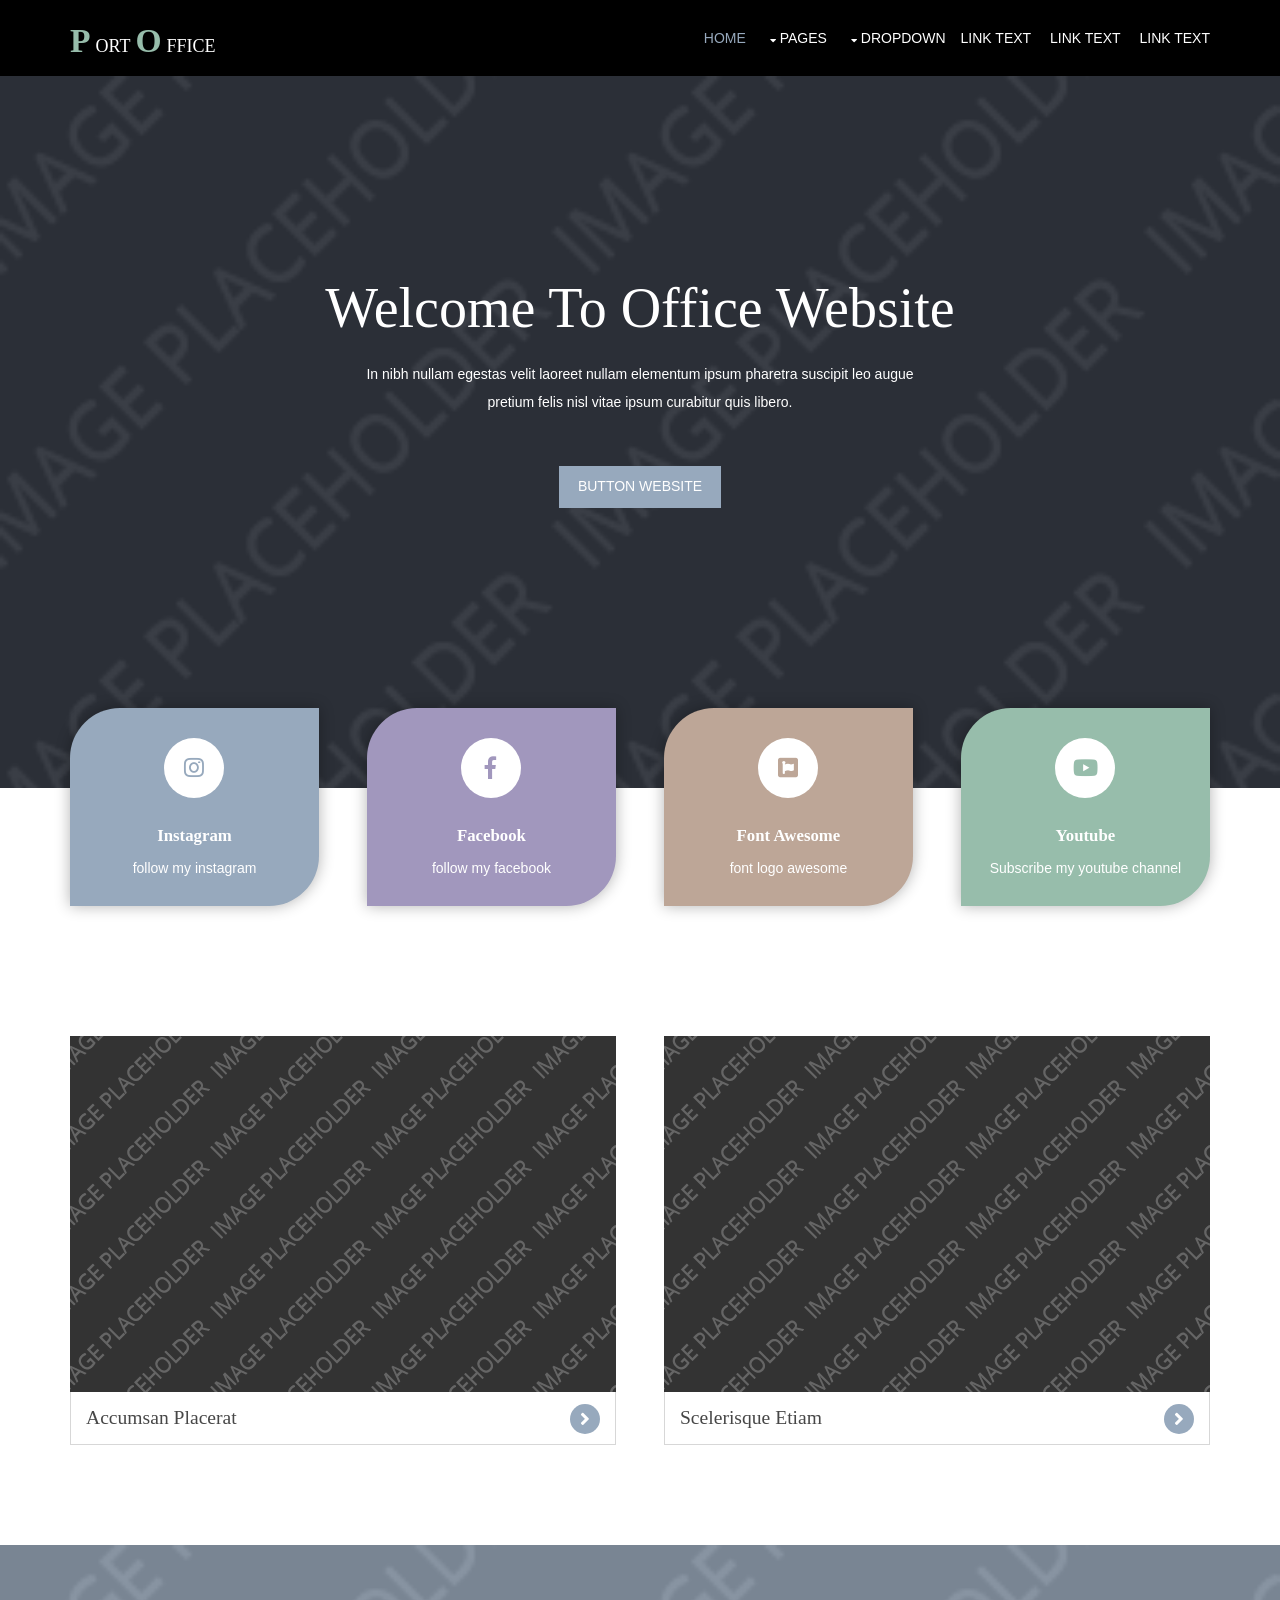
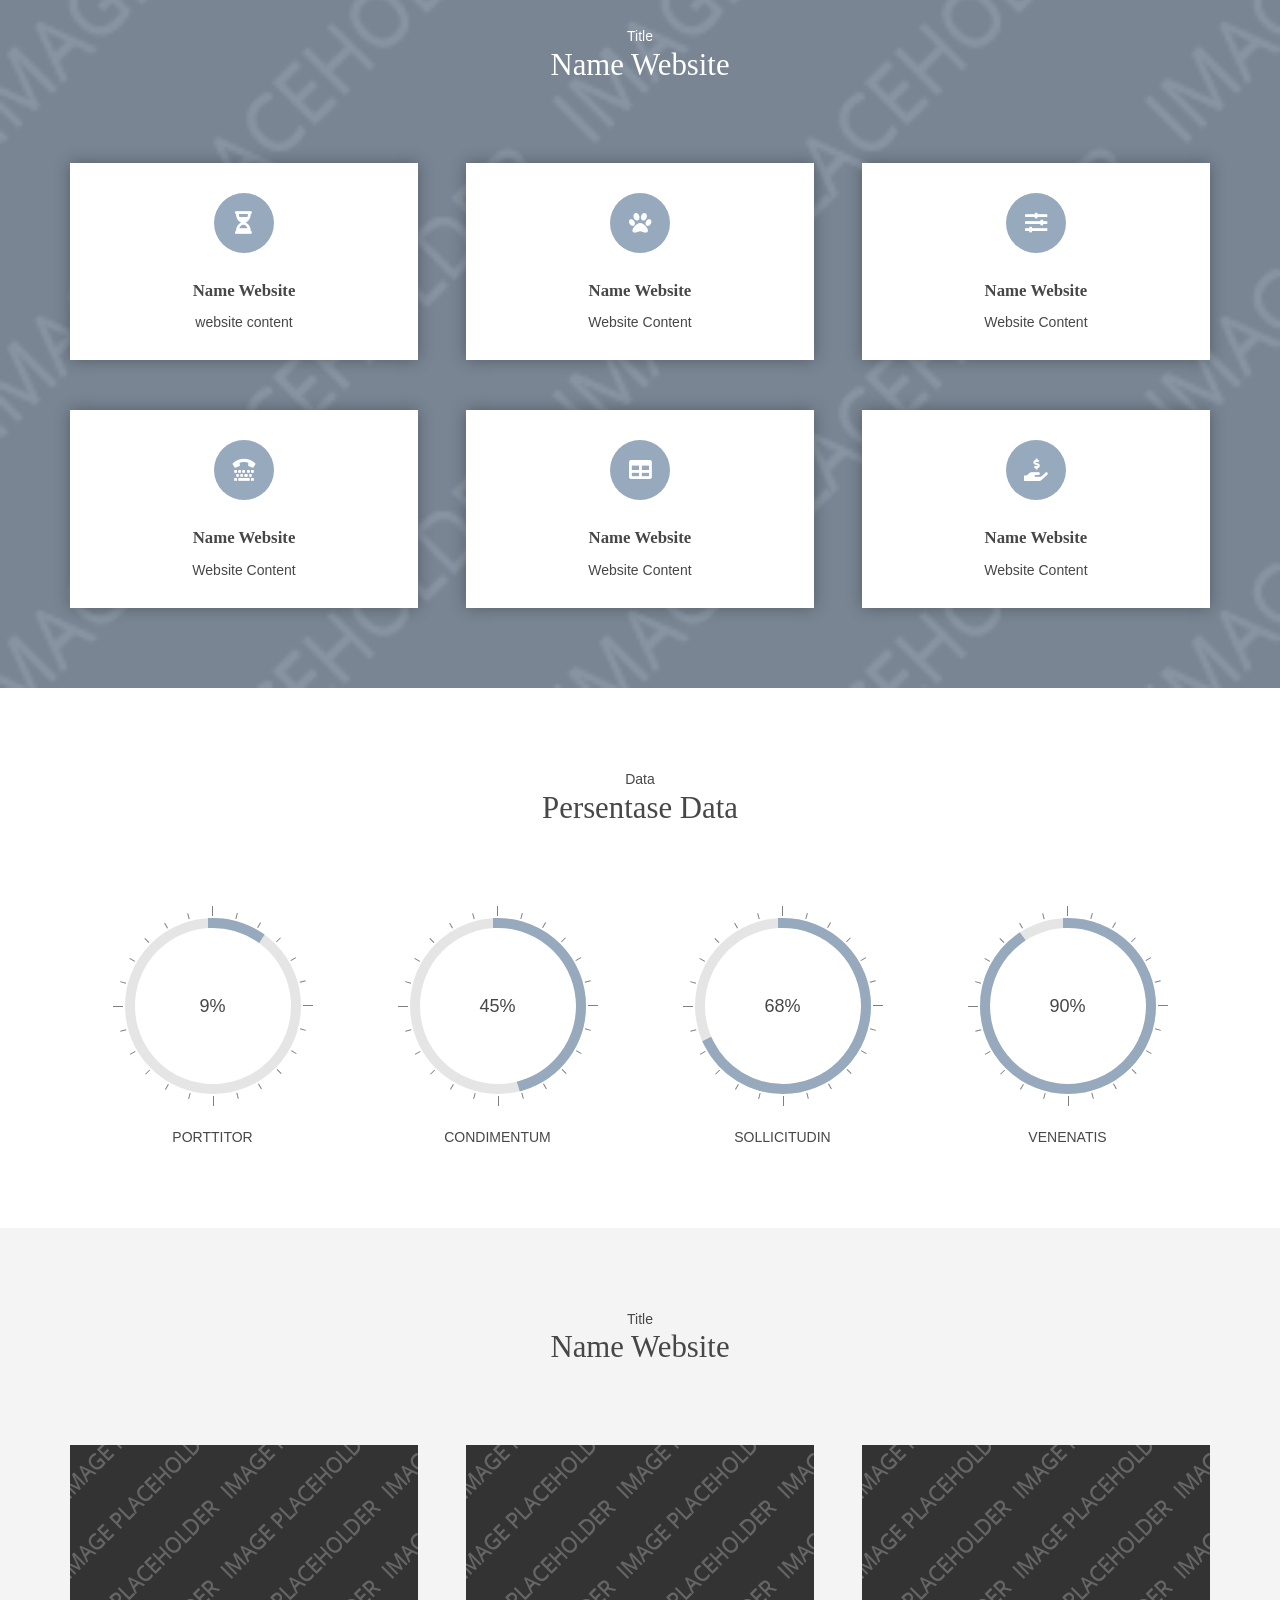
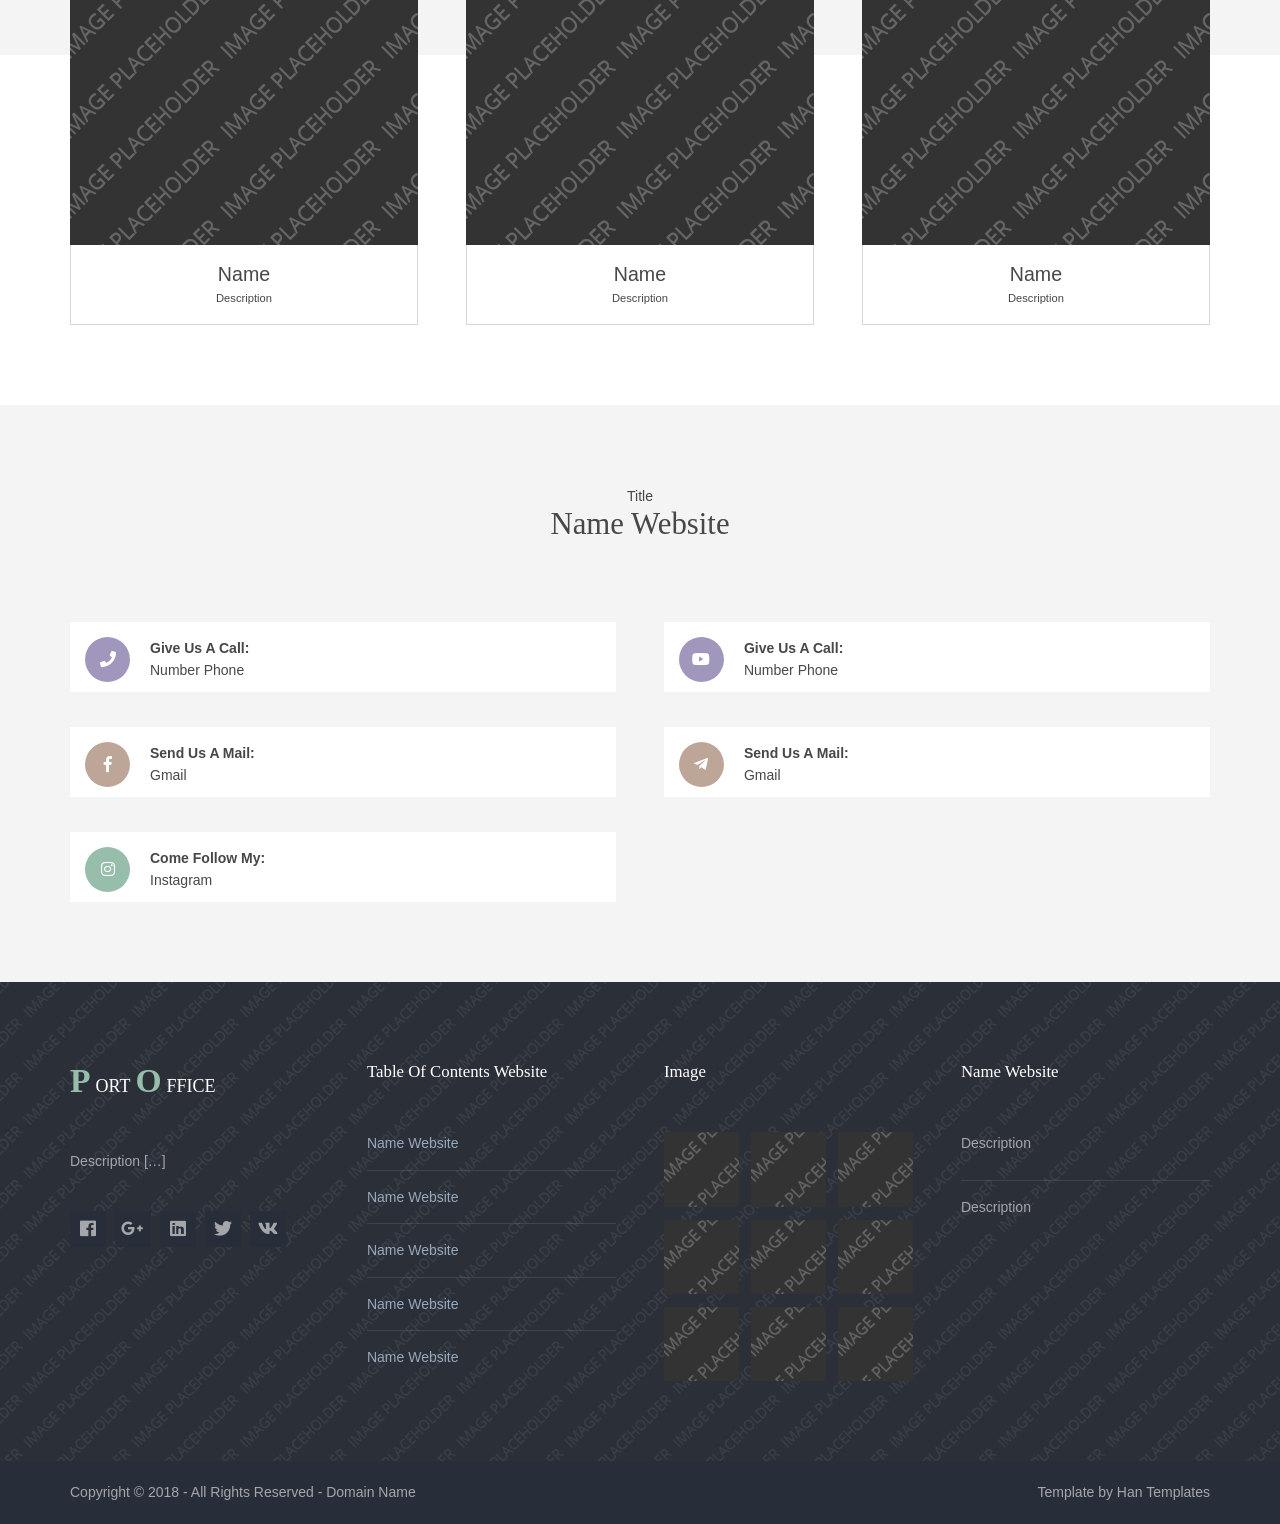
<file: index.html>
<!DOCTYPE html>
<html lang="">
<head>
<title>template website</title>
<meta charset="utf-8">
<meta name="viewport" content="width=device-width, initial-scale=1.0, maximum-scale=1.0, user-scalable=no">
<link href="layout/styles/layout.css" rel="stylesheet" type="text/css" media="all">
</head>
<body id="top">
<div class="wrapper row1">
  <header id="header" class="hoc clear">
    <div id="logo" class="fl_left"> 
      <h1 class="logoname"><a href="index.html">Port<span>O</span>ffice</a></h1>
    </div>



    <!-- Menu Website -->
    <nav id="mainav" class="fl_right"> 
      <ul class="clear">
        <li class="active"><a href="index.html">Home</a></li>
        <li><a class="drop" href="#">Pages</a>
          <ul>
            <li><a href="pages/galery 2.html">Gallery</a></li>
            <li><a href="pages/full-width.html">Full Width</a></li>
            <li><a href="pages/basic-grid.html">Basic Grid</a></li>
            <li><a href="pages/font-icons.html">Font Icons</a></li>
          </ul>
        </li>
        <li><a class="drop" href="#">Dropdown</a>
          <ul>
          </ul>
        <li><a href="#">Link Text</a></li>
        <li><a href="#">Link Text</a></li>
        <li><a href="#">Link Text</a></li>
      </ul>
    </nav>
  </header>
</div>
<!-- Menu Website -->



<!-- background 1 -->
<div class="bgded overlay" style="background-image:url('images/demo/348x400.png');">
  <div id="pageintro" class="hoc clear"> 
    <!-- background 1 -->



<!-- Isi Background -->
    <article>
      <h3 class="heading">Welcome To Office Website</h3>
      <p>In nibh nullam egestas velit laoreet nullam elementum ipsum pharetra suscipit leo augue pretium felis nisl vitae ipsum curabitur quis libero.</p>
      <footer><a class="btn" href="#">Button Website</a></footer>
    </article>
  </div>
</div>
<div class="wrapper row3">
  <main class="hoc container clear"> 
    <section id="introblocks">
      <ul class="nospace group btmspace-80 elements elements-four">
        <li class="one_quarter">
          <article><a href="#"><i class="fab fa-instagram"></i></a>
            <h6 class="heading">Instagram</h6>
            <p>follow my instagram</p>
          </article>
        </li>
        <li class="one_quarter">
          <article><a href="#"><i class="fab fa-facebook-f"></i></a>
            <h6 class="heading">Facebook</h6>
            <p>follow my facebook</p>
          </article>
        </li>
        <li class="one_quarter">
          <article><a href="#"><i class="fab fa-font-awesome"></i></a>
            <h6 class="heading">Font Awesome</h6>
            <p>font logo awesome</p>
          </article>
        </li>
        <li class="one_quarter">
          <article><a href="#"><i class="fab fa-youtube"></i></a>
            <h6 class="heading">Youtube</h6>
            <p>Subscribe my youtube channel</p>
          </article>
        </li>
      </ul>
    </section>
    <!-- isi background -->


<!-- / main body -->
    <section class="group shout">
      <figure class="one_half first"><img src="images/demo/546x356.png" alt="">
        <figcaption class="heading"><a href="#">Accumsan placerat</a></figcaption>
      </figure>
      <figure class="one_half"><img src="images/demo/546x356.png" alt="">
        <figcaption class="heading"><a href="#">Scelerisque etiam</a></figcaption>
      </figure>
    </section>
    <div class="clear"></div>
  </main>
</div>
<!-- / main body -->


<!-- background 2 -->
<div class="bgded overlay light" style="background-image:url('images/demo/348x400.png');">
  <section id="services" class="hoc container clear"> 
    <div class="sectiontitle">
     <p class="nospace font-xs">Title</p>
      <h6 class="heading font-x2">Name Website</h6>
    </div>
    <ul class="nospace group elements elements-three">
      <li class="one_third">
        <article><a href="#"><i class="fas fa-hourglass-half"></i></a>
          <h6 class="heading">Name Website</h6>
          <p>website content</p>
        </article>
      </li>
      <li class="one_third">
        <article><a href="#"><i class="fas fa-paw"></i></a>
          <h6 class="heading">Name Website</h6>
          <p>Website Content</p>
        </article>
      </li>
      <li class="one_third">
        <article><a href="#"><i class="fas fa-sliders-h"></i></a>
          <h6 class="heading">Name Website</h6>
          <p>Website Content</p>
        </article>
      </li>
      <li class="one_third">
        <article><a href="#"><i class="fas fa-tty"></i></a>
          <h6 class="heading">Name Website</h6>
          <p>Website Content</p>
        </article>
      </li>
      <li class="one_third">
        <article><a href="#"><i class="fas fa-table"></i></a>
         <h6 class="heading">Name Website</h6>
          <p>Website Content</p>
        </article>
      </li>
      <li class="one_third">
        <article><a href="#"><i class="fas fa-hand-holding-usd"></i></a>
          <h6 class="heading">Name Website</h6>
          <p>Website Content</p>
        </article>
      </li>
    </ul>
  </section>
</div>
<!-- background 2 -->



<!-- Data -->
<div class="wrapper row3">
  <section class="hoc container clear"> 
    <div class="sectiontitle">
      <p class="nospace font-xs">Data</p>
      <h6 class="heading font-x2">Persentase Data</h6>
    </div>
    <ul class="pr-charts nospace group center">
      <li class="pr-chart-ctrl" data-animate="false">
        <div class="pr-chart" data-percent="10"><i></i></div>
        <p>Porttitor</p>
      </li>
      <li class="pr-chart-ctrl" data-animate="false">
        <div class="pr-chart" data-percent="50"><i></i></div>
        <p>Condimentum</p>
      </li>
      <li class="pr-chart-ctrl" data-animate="false">
        <div class="pr-chart" data-percent="75"><i></i></div>
        <p>Sollicitudin</p>
      </li>
      <li class="pr-chart-ctrl" data-animate="false">
        <div class="pr-chart" data-percent="100"><i></i></div>
        <p>Venenatis</p>
      </li>
    </ul>
  </section>
</div>
<!-- data -->


<!-- body utama -->
<div class="wrapper gradient">
  <div class="hoc container clear"> 
    <div class="sectiontitle">
      <p class="nospace font-xs">Title</p>
      <h6 class="heading font-x2">Name Website</h6>
    </div>
    <ul class="nospace group team">
      <li class="one_third first">
         <figure><a class="imgover"><img src="images/demo/348x400.png" alt=""></a>
          <figcaption><strong>Name</strong> <em>Description</em></figcaption>
        </figure>
      </li>
      <li class="one_third">
        <figure><a class="imgover"><img src="images/demo/348x400.png" alt=""></a>
          <figcaption><strong>Name</strong> <em>Description</em></figcaption>
        </figure>
      </li>
      <li class="one_third">
        <figure><a class="imgover"><img src="images/demo/348x400.png" alt=""></a>
          <figcaption><strong>Name</strong> <em>Description</em></figcaption>
        </figure>
      </li>
    </ul>
  </div>
</div>
<!-- body utama -->



<div class="wrapper row2">
  <section id="ctdetails" class="hoc container clear"> 
    <div class="sectiontitle">
     <p class="nospace font-xs">Title</p>
     <h6 class="heading font-x2">Name Website</h6>
    </div>
    <figure class="one_half first">
      <ul class="nospace clear">
        <li class="block clear"><a href="#"><i class="fas fa-phone"></i></a> <span><strong>Give us a call:</strong>Number Phone</span></li>
        <li class="block clear"><a href="#"><i class="fab fa-facebook-f"></i></a> <span><strong>Send us a mail:</strong>Gmail</span></li>
        <li class="block clear"><a href="#"><i class="fab fa-instagram"></i></a> <span><strong>Come follow my:</strong>Instagram</span></li>
      </ul>
    </figure>
     <figure class="one_half">
      <ul class="nospace clear">
        <li class="block clear"><a href="#"><i class="fab fa-youtube"></i></a> <span><strong>Give us a call:</strong>Number Phone</span></li>
        <li class="block clear"><a href="#"><i class="fab fa-telegram-plane"></i></a> <span><strong>Send us a mail:</strong>Gmail</span></li>
      </ul>
    </figure>
  </section>
</div>



<!-- footer -->
<div class="bgded overlay row4" style="background-image:url('images/demo/backgrounds/01.png');">
  <footer id="footer" class="hoc clear"> 
    <div class="one_quarter first">
      <h1 class="logoname"><a href="index.html">Port<span>O</span>ffice</a></h1>
      <p>Description [<a href="#">&hellip;</a>]</p>
      <ul class="faico clear">
        <li><a class="faicon-facebook" href="#"><i class="fab fa-facebook"></i></a></li>
        <li><a class="faicon-google-plus" href="#"><i class="fab fa-google-plus-g"></i></a></li>
        <li><a class="faicon-linkedin" href="#"><i class="fab fa-linkedin"></i></a></li>
        <li><a class="faicon-twitter" href="#"><i class="fab fa-twitter"></i></a></li>
        <li><a class="faicon-vk" href="#"><i class="fab fa-vk"></i></a></li>
      </ul>
    </div>
    <div class="one_quarter">
      <h6 class="heading">table of contents website</h6>
      <ul class="nospace linklist">
        <li><a href="#">Name Website</a></li>
        <li><a href="#">Name Website</a></li>
        <li><a href="#">Name Website</a></li>
        <li><a href="#">Name Website</a></li>
        <li><a href="#">Name Website</a></li>
      </ul>
    </div>
    <div class="one_quarter">
      <h6 class="heading">Image</h6>
      <ul class="nospace clear latestimg">
        <li><a class="imgover" ><img src="images/demo/100x100.png" alt=""></a></li>
        <li><a class="imgover" ><img src="images/demo/100x100.png" alt=""></a></li>
        <li><a class="imgover" ><img src="images/demo/100x100.png" alt=""></a></li>
        <li><a class="imgover" ><img src="images/demo/100x100.png" alt=""></a></li>
        <li><a class="imgover" ><img src="images/demo/100x100.png" alt=""></a></li>
        <li><a class="imgover" ><img src="images/demo/100x100.png" alt=""></a></li>
        <li><a class="imgover" ><img src="images/demo/100x100.png" alt=""></a></li>
        <li><a class="imgover" ><img src="images/demo/100x100.png" alt=""></a></li>
        <li><a class="imgover" ><img src="images/demo/100x100.png" alt=""></a></li>
      </ul>
    </div>
    <div class="one_quarter">
      <h6 class="heading">Name Website</h6>
      <ul class="nospace linklist">
        <li>
          <article>
            <p class="nospace btmspace-10">Description</p>
          </article>
        </li>
        <li>
          <article>
            <p class="nospace btmspace-10">Description</p>
          </article>
        </li>
      </ul>
    </div>
  </footer>
</div>
<div class="wrapper row5">
  <div id="copyright" class="hoc clear"> 
    <p class="fl_left">Copyright &copy; 2018 - All Rights Reserved - <a href="#">Domain Name</a></p>
    <p class="fl_right">Template by Han Templates</a></p>
  </div>
</div>
<a id="backtotop" href="#top"><i class="fas fa-chevron-up"></i></a>
<!-- footer -->



<!-- JAVASCRIPTS -->
<script src="layout/scripts/jquery.min.js"></script>
<script src="layout/scripts/jquery.backtotop.js"></script>
<script src="layout/scripts/jquery.mobilemenu.js"></script>

<!-- Homepage specific -->
<script src="layout/scripts/jquery.easypiechart.min.js"></script>
<!-- / Homepage specific -->
</body>
</html>
</file>
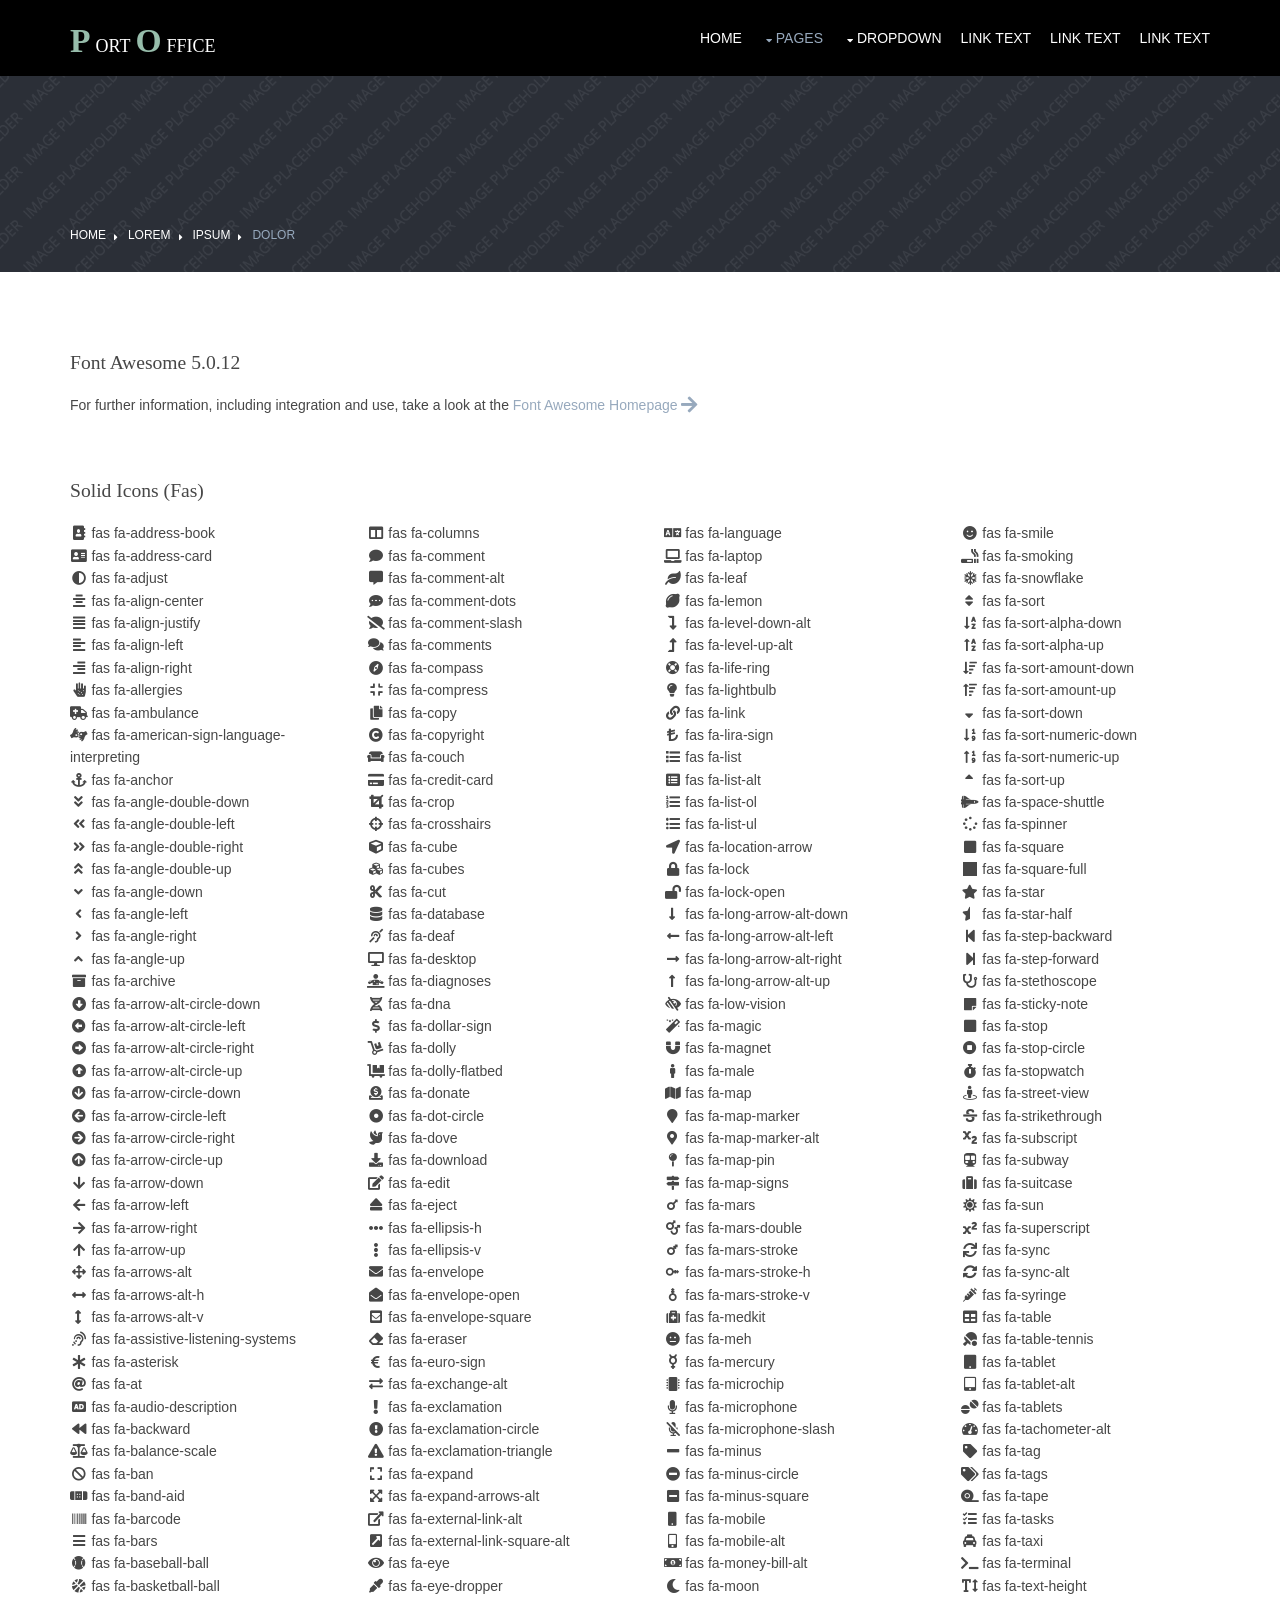
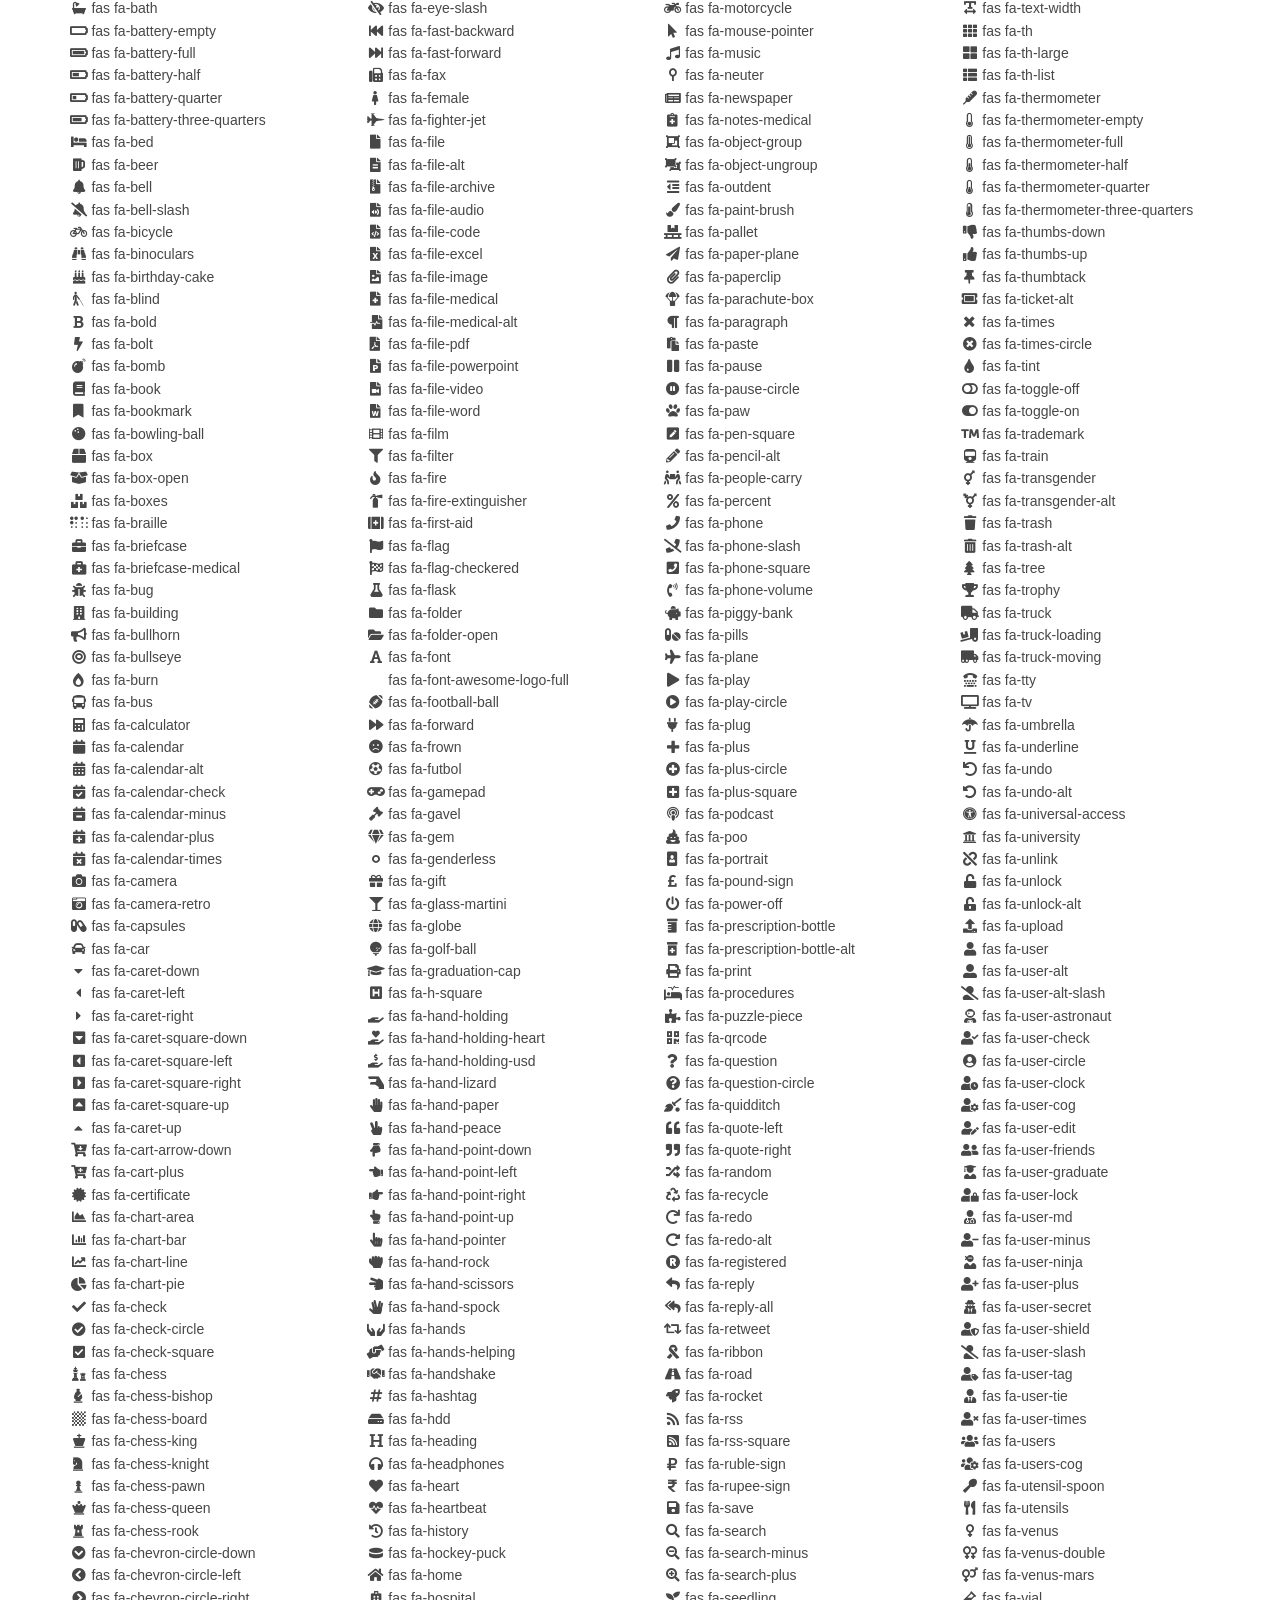
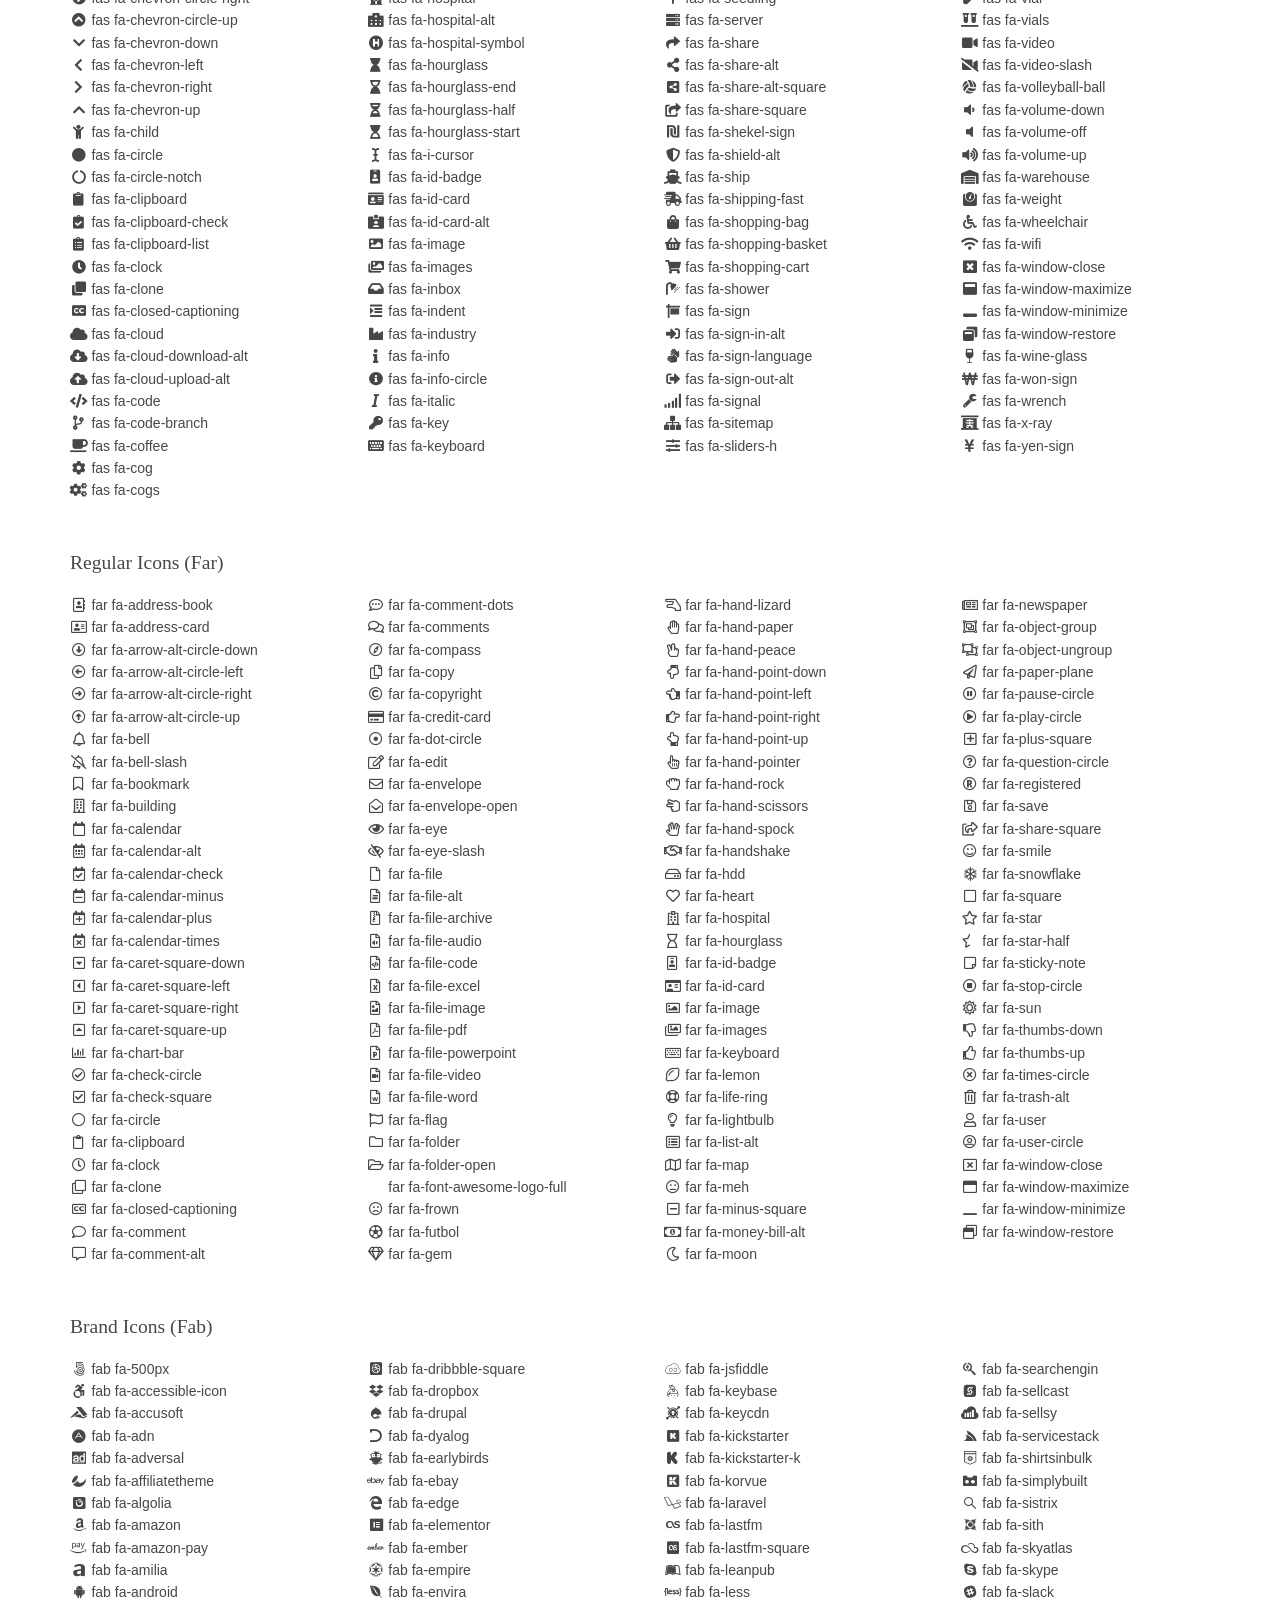
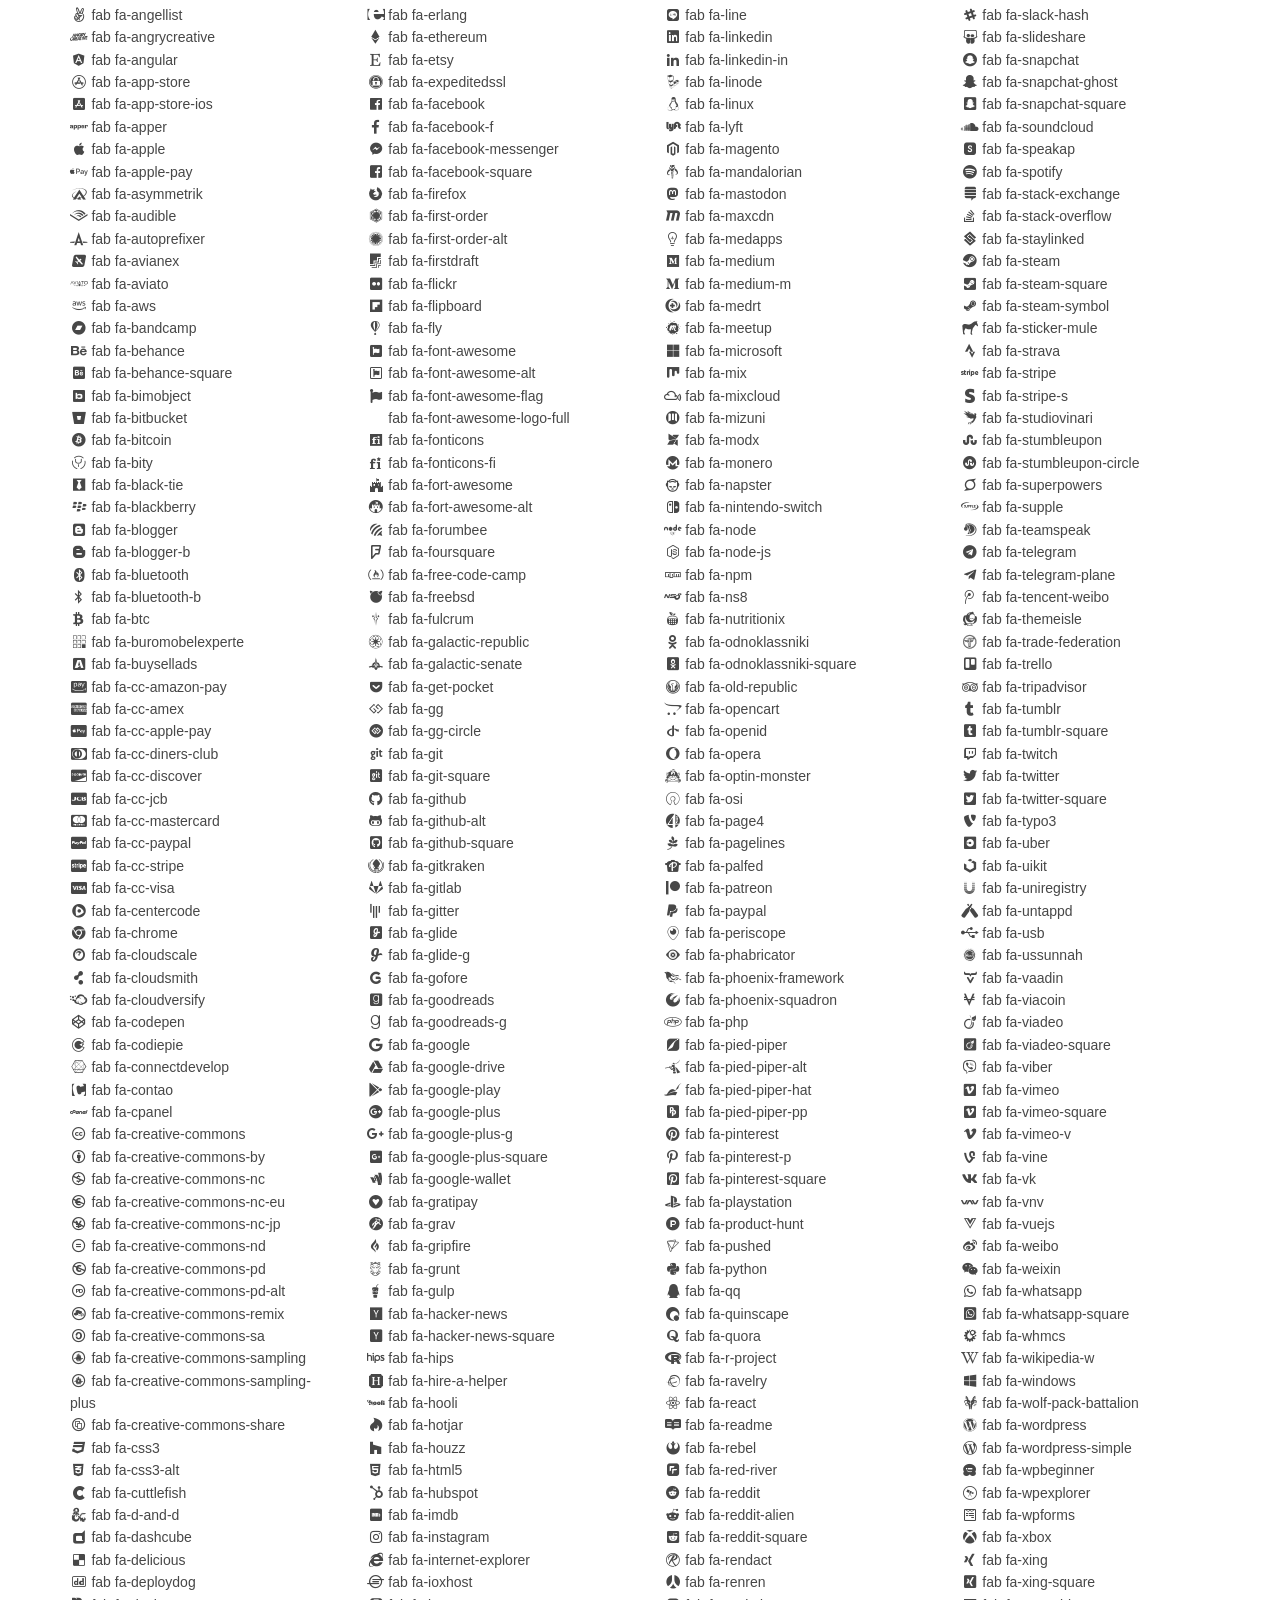
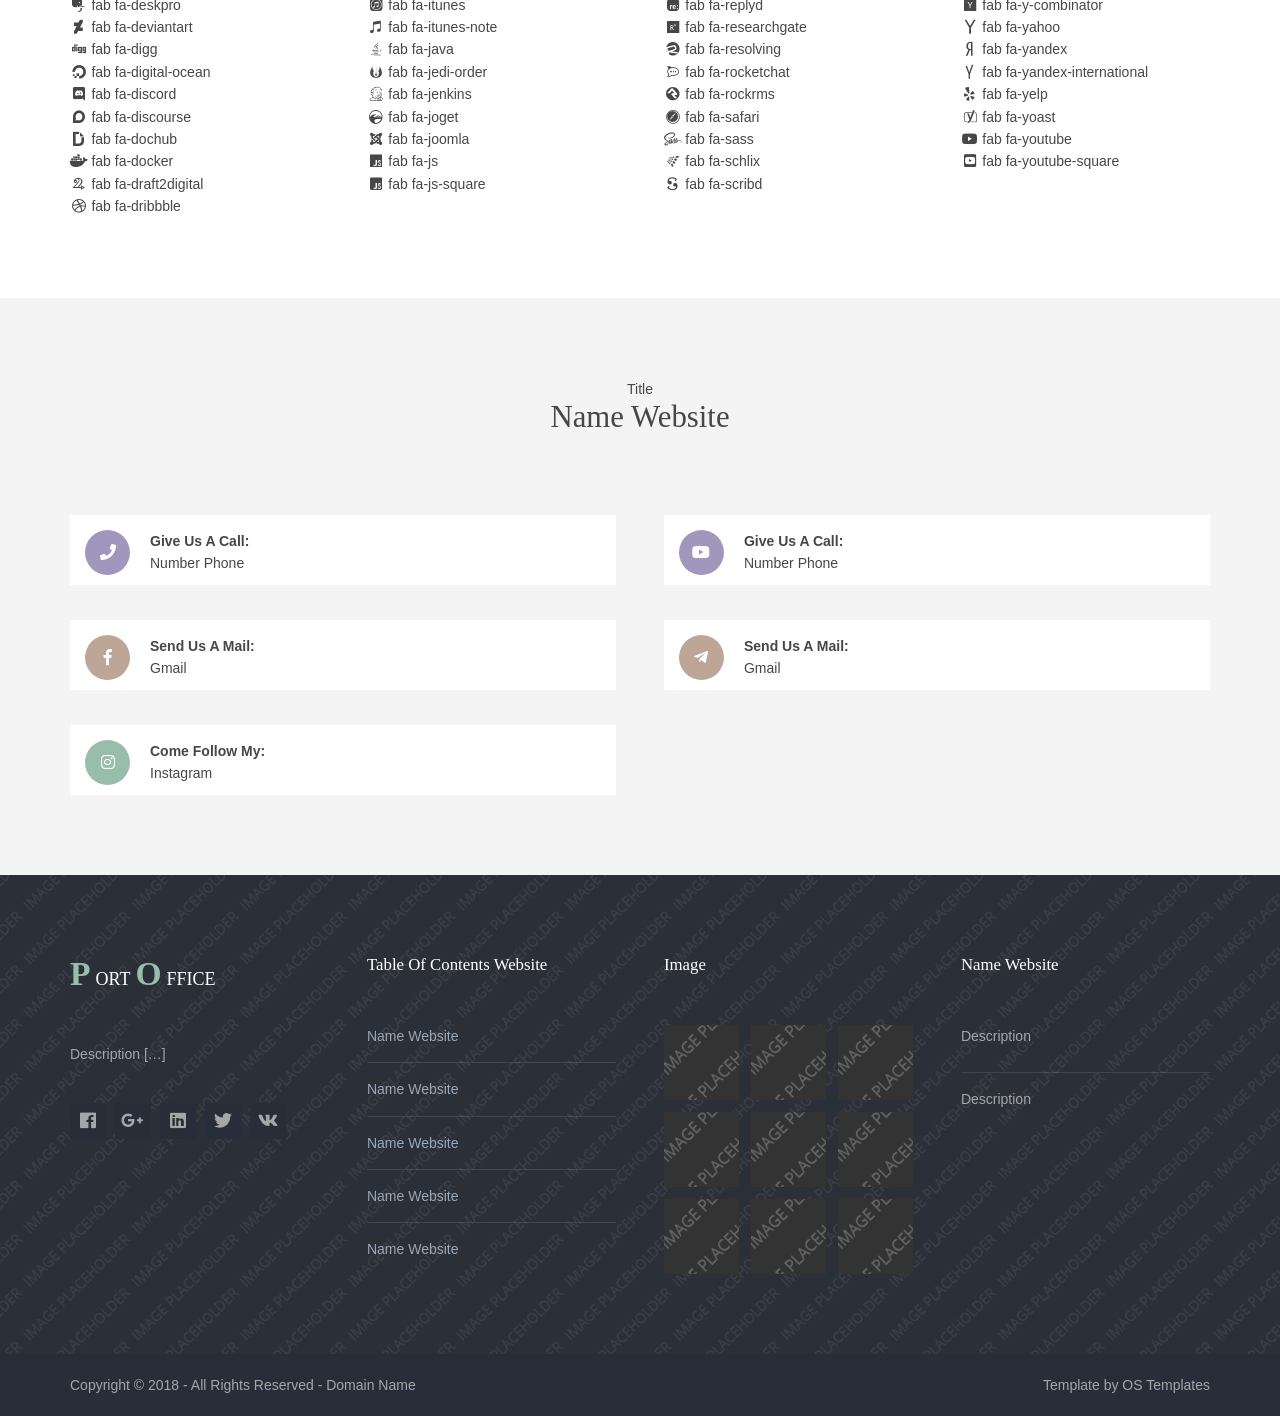
<file: pages/font-icons.html>
<!DOCTYPE html>
<!--
Template Name: Chillaid
Author: <a href="https://www.os-templates.com/">OS Templates</a>
Author URI: https://www.os-templates.com/
Copyright: OS-Templates.com
Licence: Free to use under our free template licence terms
Licence URI: https://www.os-templates.com/template-terms
-->
<html lang="">
<!-- To declare your language - read more here: https://www.w3.org/International/questions/qa-html-language-declarations -->
<head>
<title>Chillaid | Pages | Font Icons</title>
<meta charset="utf-8">
<meta name="viewport" content="width=device-width, initial-scale=1.0, maximum-scale=1.0, user-scalable=no">
<link href="../layout/styles/layout.css" rel="stylesheet" type="text/css" media="all">
</head>
<body id="top">
<div class="wrapper row1">
  <header id="header" class="hoc clear">
    <div id="logo" class="fl_left"> 
      <h1 class="logoname"><a href="../index.html">Port<span>O</span>ffice</a></h1>
    </div>
    <nav id="mainav" class="fl_right"> 
      <ul class="clear">
        <li><a href="../index.html">Home</a></li>
        <li class="active"><a class="drop" href="#">Pages</a>
          <ul>
            <li><a href="galery 2.html">Gallery</a></li>
            <li><a href="full-width.html">Full Width</a></li>
            <li><a href="basic-grid.html">Basic Grid</a></li>
            <li class="active"><a href="font-icons.html">Font Icons</a></li>
          </ul>
        </li>
        <li><a class="drop" href="#">Dropdown</a>
          <ul>
            <li><a href="#">Level 2</a></li>
            <li><a class="drop" href="#">Level 2 + Drop</a>
              <ul>
                <li><a href="#">Level 3</a></li>
                <li><a href="#">Level 3</a></li>
                <li><a href="#">Level 3</a></li>
              </ul>
            </li>
            <li><a href="#">Level 2</a></li>
          </ul>
        </li>
        <li><a href="#">Link Text</a></li>
        <li><a href="#">Link Text</a></li>
        <li><a href="#">Link Text</a></li>
      </ul>
    </nav>
  </header>
</div>
<div class="bgded overlay" style="background-image:url('../images/demo/backgrounds/01.png');">
  <div id="breadcrumb" class="hoc clear"> 
    <ul>
      <li><a href="#">Home</a></li>
      <li><a href="#">Lorem</a></li>
      <li><a href="#">Ipsum</a></li>
      <li><a href="#">Dolor</a></li>
    </ul>
    
  </div>
</div>
<div class="wrapper row3">
  <main class="hoc container clear"> 
    <!-- main body -->
    
    <div class="content"> 
      
      <div class="clear btmspace-50">
        <h2>Font Awesome 5.0.12</h2>
        <p class="clear">For further information, including integration and use, take a look at the <a target="_blank" rel="nofollow noopener" href="https://fontawesome.com/">Font Awesome Homepage <i class="fas fa-arrow-right fa-lg"></i></a></p>
      </div>
      <div class="clear btmspace-50">
        <h2>Solid Icons (fas)</h2>
        <div class="one_quarter first">
          <ul class="nospace">
            <li><i class="fa-address-book fa-fw fas"></i> fas fa-address-book</li>
            <li><i class="fa-address-card fa-fw fas"></i> fas fa-address-card</li>
            <li><i class="fa-adjust fa-fw fas"></i> fas fa-adjust</li>
            <li><i class="fa-align-center fa-fw fas"></i> fas fa-align-center</li>
            <li><i class="fa-align-justify fa-fw fas"></i> fas fa-align-justify</li>
            <li><i class="fa-align-left fa-fw fas"></i> fas fa-align-left</li>
            <li><i class="fa-align-right fa-fw fas"></i> fas fa-align-right</li>
            <li><i class="fa-allergies fa-fw fas"></i> fas fa-allergies</li>
            <li><i class="fa-ambulance fa-fw fas"></i> fas fa-ambulance</li>
            <li><i class="fa-american-sign-language-interpreting fa-fw fas"></i> fas fa-american-sign-language-interpreting</li>
            <li><i class="fa-anchor fa-fw fas"></i> fas fa-anchor</li>
            <li><i class="fa-angle-double-down fa-fw fas"></i> fas fa-angle-double-down</li>
            <li><i class="fa-angle-double-left fa-fw fas"></i> fas fa-angle-double-left</li>
            <li><i class="fa-angle-double-right fa-fw fas"></i> fas fa-angle-double-right</li>
            <li><i class="fa-angle-double-up fa-fw fas"></i> fas fa-angle-double-up</li>
            <li><i class="fa-angle-down fa-fw fas"></i> fas fa-angle-down</li>
            <li><i class="fa-angle-left fa-fw fas"></i> fas fa-angle-left</li>
            <li><i class="fa-angle-right fa-fw fas"></i> fas fa-angle-right</li>
            <li><i class="fa-angle-up fa-fw fas"></i> fas fa-angle-up</li>
            <li><i class="fa-archive fa-fw fas"></i> fas fa-archive</li>
            <li><i class="fa-arrow-alt-circle-down fa-fw fas"></i> fas fa-arrow-alt-circle-down</li>
            <li><i class="fa-arrow-alt-circle-left fa-fw fas"></i> fas fa-arrow-alt-circle-left</li>
            <li><i class="fa-arrow-alt-circle-right fa-fw fas"></i> fas fa-arrow-alt-circle-right</li>
            <li><i class="fa-arrow-alt-circle-up fa-fw fas"></i> fas fa-arrow-alt-circle-up</li>
            <li><i class="fa-arrow-circle-down fa-fw fas"></i> fas fa-arrow-circle-down</li>
            <li><i class="fa-arrow-circle-left fa-fw fas"></i> fas fa-arrow-circle-left</li>
            <li><i class="fa-arrow-circle-right fa-fw fas"></i> fas fa-arrow-circle-right</li>
            <li><i class="fa-arrow-circle-up fa-fw fas"></i> fas fa-arrow-circle-up</li>
            <li><i class="fa-arrow-down fa-fw fas"></i> fas fa-arrow-down</li>
            <li><i class="fa-arrow-left fa-fw fas"></i> fas fa-arrow-left</li>
            <li><i class="fa-arrow-right fa-fw fas"></i> fas fa-arrow-right</li>
            <li><i class="fa-arrow-up fa-fw fas"></i> fas fa-arrow-up</li>
            <li><i class="fa-arrows-alt fa-fw fas"></i> fas fa-arrows-alt</li>
            <li><i class="fa-arrows-alt-h fa-fw fas"></i> fas fa-arrows-alt-h</li>
            <li><i class="fa-arrows-alt-v fa-fw fas"></i> fas fa-arrows-alt-v</li>
            <li><i class="fa-assistive-listening-systems fa-fw fas"></i> fas fa-assistive-listening-systems</li>
            <li><i class="fa-asterisk fa-fw fas"></i> fas fa-asterisk</li>
            <li><i class="fa-at fa-fw fas"></i> fas fa-at</li>
            <li><i class="fa-audio-description fa-fw fas"></i> fas fa-audio-description</li>
            <li><i class="fa-backward fa-fw fas"></i> fas fa-backward</li>
            <li><i class="fa-balance-scale fa-fw fas"></i> fas fa-balance-scale</li>
            <li><i class="fa-ban fa-fw fas"></i> fas fa-ban</li>
            <li><i class="fa-band-aid fa-fw fas"></i> fas fa-band-aid</li>
            <li><i class="fa-barcode fa-fw fas"></i> fas fa-barcode</li>
            <li><i class="fa-bars fa-fw fas"></i> fas fa-bars</li>
            <li><i class="fa-baseball-ball fa-fw fas"></i> fas fa-baseball-ball</li>
            <li><i class="fa-basketball-ball fa-fw fas"></i> fas fa-basketball-ball</li>
            <li><i class="fa-bath fa-fw fas"></i> fas fa-bath</li>
            <li><i class="fa-battery-empty fa-fw fas"></i> fas fa-battery-empty</li>
            <li><i class="fa-battery-full fa-fw fas"></i> fas fa-battery-full</li>
            <li><i class="fa-battery-half fa-fw fas"></i> fas fa-battery-half</li>
            <li><i class="fa-battery-quarter fa-fw fas"></i> fas fa-battery-quarter</li>
            <li><i class="fa-battery-three-quarters fa-fw fas"></i> fas fa-battery-three-quarters</li>
            <li><i class="fa-bed fa-fw fas"></i> fas fa-bed</li>
            <li><i class="fa-beer fa-fw fas"></i> fas fa-beer</li>
            <li><i class="fa-bell fa-fw fas"></i> fas fa-bell</li>
            <li><i class="fa-bell-slash fa-fw fas"></i> fas fa-bell-slash</li>
            <li><i class="fa-bicycle fa-fw fas"></i> fas fa-bicycle</li>
            <li><i class="fa-binoculars fa-fw fas"></i> fas fa-binoculars</li>
            <li><i class="fa-birthday-cake fa-fw fas"></i> fas fa-birthday-cake</li>
            <li><i class="fa-blind fa-fw fas"></i> fas fa-blind</li>
            <li><i class="fa-bold fa-fw fas"></i> fas fa-bold</li>
            <li><i class="fa-bolt fa-fw fas"></i> fas fa-bolt</li>
            <li><i class="fa-bomb fa-fw fas"></i> fas fa-bomb</li>
            <li><i class="fa-book fa-fw fas"></i> fas fa-book</li>
            <li><i class="fa-bookmark fa-fw fas"></i> fas fa-bookmark</li>
            <li><i class="fa-bowling-ball fa-fw fas"></i> fas fa-bowling-ball</li>
            <li><i class="fa-box fa-fw fas"></i> fas fa-box</li>
            <li><i class="fa-box-open fa-fw fas"></i> fas fa-box-open</li>
            <li><i class="fa-boxes fa-fw fas"></i> fas fa-boxes</li>
            <li><i class="fa-braille fa-fw fas"></i> fas fa-braille</li>
            <li><i class="fa-briefcase fa-fw fas"></i> fas fa-briefcase</li>
            <li><i class="fa-briefcase-medical fa-fw fas"></i> fas fa-briefcase-medical</li>
            <li><i class="fa-bug fa-fw fas"></i> fas fa-bug</li>
            <li><i class="fa-building fa-fw fas"></i> fas fa-building</li>
            <li><i class="fa-bullhorn fa-fw fas"></i> fas fa-bullhorn</li>
            <li><i class="fa-bullseye fa-fw fas"></i> fas fa-bullseye</li>
            <li><i class="fa-burn fa-fw fas"></i> fas fa-burn</li>
            <li><i class="fa-bus fa-fw fas"></i> fas fa-bus</li>
            <li><i class="fa-calculator fa-fw fas"></i> fas fa-calculator</li>
            <li><i class="fa-calendar fa-fw fas"></i> fas fa-calendar</li>
            <li><i class="fa-calendar-alt fa-fw fas"></i> fas fa-calendar-alt</li>
            <li><i class="fa-calendar-check fa-fw fas"></i> fas fa-calendar-check</li>
            <li><i class="fa-calendar-minus fa-fw fas"></i> fas fa-calendar-minus</li>
            <li><i class="fa-calendar-plus fa-fw fas"></i> fas fa-calendar-plus</li>
            <li><i class="fa-calendar-times fa-fw fas"></i> fas fa-calendar-times</li>
            <li><i class="fa-camera fa-fw fas"></i> fas fa-camera</li>
            <li><i class="fa-camera-retro fa-fw fas"></i> fas fa-camera-retro</li>
            <li><i class="fa-capsules fa-fw fas"></i> fas fa-capsules</li>
            <li><i class="fa-car fa-fw fas"></i> fas fa-car</li>
            <li><i class="fa-caret-down fa-fw fas"></i> fas fa-caret-down</li>
            <li><i class="fa-caret-left fa-fw fas"></i> fas fa-caret-left</li>
            <li><i class="fa-caret-right fa-fw fas"></i> fas fa-caret-right</li>
            <li><i class="fa-caret-square-down fa-fw fas"></i> fas fa-caret-square-down</li>
            <li><i class="fa-caret-square-left fa-fw fas"></i> fas fa-caret-square-left</li>
            <li><i class="fa-caret-square-right fa-fw fas"></i> fas fa-caret-square-right</li>
            <li><i class="fa-caret-square-up fa-fw fas"></i> fas fa-caret-square-up</li>
            <li><i class="fa-caret-up fa-fw fas"></i> fas fa-caret-up</li>
            <li><i class="fa-cart-arrow-down fa-fw fas"></i> fas fa-cart-arrow-down</li>
            <li><i class="fa-cart-plus fa-fw fas"></i> fas fa-cart-plus</li>
            <li><i class="fa-certificate fa-fw fas"></i> fas fa-certificate</li>
            <li><i class="fa-chart-area fa-fw fas"></i> fas fa-chart-area</li>
            <li><i class="fa-chart-bar fa-fw fas"></i> fas fa-chart-bar</li>
            <li><i class="fa-chart-line fa-fw fas"></i> fas fa-chart-line</li>
            <li><i class="fa-chart-pie fa-fw fas"></i> fas fa-chart-pie</li>
            <li><i class="fa-check fa-fw fas"></i> fas fa-check</li>
            <li><i class="fa-check-circle fa-fw fas"></i> fas fa-check-circle</li>
            <li><i class="fa-check-square fa-fw fas"></i> fas fa-check-square</li>
            <li><i class="fa-chess fa-fw fas"></i> fas fa-chess</li>
            <li><i class="fa-chess-bishop fa-fw fas"></i> fas fa-chess-bishop</li>
            <li><i class="fa-chess-board fa-fw fas"></i> fas fa-chess-board</li>
            <li><i class="fa-chess-king fa-fw fas"></i> fas fa-chess-king</li>
            <li><i class="fa-chess-knight fa-fw fas"></i> fas fa-chess-knight</li>
            <li><i class="fa-chess-pawn fa-fw fas"></i> fas fa-chess-pawn</li>
            <li><i class="fa-chess-queen fa-fw fas"></i> fas fa-chess-queen</li>
            <li><i class="fa-chess-rook fa-fw fas"></i> fas fa-chess-rook</li>
            <li><i class="fa-chevron-circle-down fa-fw fas"></i> fas fa-chevron-circle-down</li>
            <li><i class="fa-chevron-circle-left fa-fw fas"></i> fas fa-chevron-circle-left</li>
            <li><i class="fa-chevron-circle-right fa-fw fas"></i> fas fa-chevron-circle-right</li>
            <li><i class="fa-chevron-circle-up fa-fw fas"></i> fas fa-chevron-circle-up</li>
            <li><i class="fa-chevron-down fa-fw fas"></i> fas fa-chevron-down</li>
            <li><i class="fa-chevron-left fa-fw fas"></i> fas fa-chevron-left</li>
            <li><i class="fa-chevron-right fa-fw fas"></i> fas fa-chevron-right</li>
            <li><i class="fa-chevron-up fa-fw fas"></i> fas fa-chevron-up</li>
            <li><i class="fa-child fa-fw fas"></i> fas fa-child</li>
            <li><i class="fa-circle fa-fw fas"></i> fas fa-circle</li>
            <li><i class="fa-circle-notch fa-fw fas"></i> fas fa-circle-notch</li>
            <li><i class="fa-clipboard fa-fw fas"></i> fas fa-clipboard</li>
            <li><i class="fa-clipboard-check fa-fw fas"></i> fas fa-clipboard-check</li>
            <li><i class="fa-clipboard-list fa-fw fas"></i> fas fa-clipboard-list</li>
            <li><i class="fa-clock fa-fw fas"></i> fas fa-clock</li>
            <li><i class="fa-clone fa-fw fas"></i> fas fa-clone</li>
            <li><i class="fa-closed-captioning fa-fw fas"></i> fas fa-closed-captioning</li>
            <li><i class="fa-cloud fa-fw fas"></i> fas fa-cloud</li>
            <li><i class="fa-cloud-download-alt fa-fw fas"></i> fas fa-cloud-download-alt</li>
            <li><i class="fa-cloud-upload-alt fa-fw fas"></i> fas fa-cloud-upload-alt</li>
            <li><i class="fa-code fa-fw fas"></i> fas fa-code</li>
            <li><i class="fa-code-branch fa-fw fas"></i> fas fa-code-branch</li>
            <li><i class="fa-coffee fa-fw fas"></i> fas fa-coffee</li>
            <li><i class="fa-cog fa-fw fas"></i> fas fa-cog</li>
            <li><i class="fa-cogs fa-fw fas"></i> fas fa-cogs</li>
          </ul>
        </div>
        <div class="one_quarter">
          <ul class="nospace">
            <li><i class="fa-columns fa-fw fas"></i> fas fa-columns</li>
            <li><i class="fa-comment fa-fw fas"></i> fas fa-comment</li>
            <li><i class="fa-comment-alt fa-fw fas"></i> fas fa-comment-alt</li>
            <li><i class="fa-comment-dots fa-fw fas"></i> fas fa-comment-dots</li>
            <li><i class="fa-comment-slash fa-fw fas"></i> fas fa-comment-slash</li>
            <li><i class="fa-comments fa-fw fas"></i> fas fa-comments</li>
            <li><i class="fa-compass fa-fw fas"></i> fas fa-compass</li>
            <li><i class="fa-compress fa-fw fas"></i> fas fa-compress</li>
            <li><i class="fa-copy fa-fw fas"></i> fas fa-copy</li>
            <li><i class="fa-copyright fa-fw fas"></i> fas fa-copyright</li>
            <li><i class="fa-couch fa-fw fas"></i> fas fa-couch</li>
            <li><i class="fa-credit-card fa-fw fas"></i> fas fa-credit-card</li>
            <li><i class="fa-crop fa-fw fas"></i> fas fa-crop</li>
            <li><i class="fa-crosshairs fa-fw fas"></i> fas fa-crosshairs</li>
            <li><i class="fa-cube fa-fw fas"></i> fas fa-cube</li>
            <li><i class="fa-cubes fa-fw fas"></i> fas fa-cubes</li>
            <li><i class="fa-cut fa-fw fas"></i> fas fa-cut</li>
            <li><i class="fa-database fa-fw fas"></i> fas fa-database</li>
            <li><i class="fa-deaf fa-fw fas"></i> fas fa-deaf</li>
            <li><i class="fa-desktop fa-fw fas"></i> fas fa-desktop</li>
            <li><i class="fa-diagnoses fa-fw fas"></i> fas fa-diagnoses</li>
            <li><i class="fa-dna fa-fw fas"></i> fas fa-dna</li>
            <li><i class="fa-dollar-sign fa-fw fas"></i> fas fa-dollar-sign</li>
            <li><i class="fa-dolly fa-fw fas"></i> fas fa-dolly</li>
            <li><i class="fa-dolly-flatbed fa-fw fas"></i> fas fa-dolly-flatbed</li>
            <li><i class="fa-donate fa-fw fas"></i> fas fa-donate</li>
            <li><i class="fa-dot-circle fa-fw fas"></i> fas fa-dot-circle</li>
            <li><i class="fa-dove fa-fw fas"></i> fas fa-dove</li>
            <li><i class="fa-download fa-fw fas"></i> fas fa-download</li>
            <li><i class="fa-edit fa-fw fas"></i> fas fa-edit</li>
            <li><i class="fa-eject fa-fw fas"></i> fas fa-eject</li>
            <li><i class="fa-ellipsis-h fa-fw fas"></i> fas fa-ellipsis-h</li>
            <li><i class="fa-ellipsis-v fa-fw fas"></i> fas fa-ellipsis-v</li>
            <li><i class="fa-envelope fa-fw fas"></i> fas fa-envelope</li>
            <li><i class="fa-envelope-open fa-fw fas"></i> fas fa-envelope-open</li>
            <li><i class="fa-envelope-square fa-fw fas"></i> fas fa-envelope-square</li>
            <li><i class="fa-eraser fa-fw fas"></i> fas fa-eraser</li>
            <li><i class="fa-euro-sign fa-fw fas"></i> fas fa-euro-sign</li>
            <li><i class="fa-exchange-alt fa-fw fas"></i> fas fa-exchange-alt</li>
            <li><i class="fa-exclamation fa-fw fas"></i> fas fa-exclamation</li>
            <li><i class="fa-exclamation-circle fa-fw fas"></i> fas fa-exclamation-circle</li>
            <li><i class="fa-exclamation-triangle fa-fw fas"></i> fas fa-exclamation-triangle</li>
            <li><i class="fa-expand fa-fw fas"></i> fas fa-expand</li>
            <li><i class="fa-expand-arrows-alt fa-fw fas"></i> fas fa-expand-arrows-alt</li>
            <li><i class="fa-external-link-alt fa-fw fas"></i> fas fa-external-link-alt</li>
            <li><i class="fa-external-link-square-alt fa-fw fas"></i> fas fa-external-link-square-alt</li>
            <li><i class="fa-eye fa-fw fas"></i> fas fa-eye</li>
            <li><i class="fa-eye-dropper fa-fw fas"></i> fas fa-eye-dropper</li>
            <li><i class="fa-eye-slash fa-fw fas"></i> fas fa-eye-slash</li>
            <li><i class="fa-fast-backward fa-fw fas"></i> fas fa-fast-backward</li>
            <li><i class="fa-fast-forward fa-fw fas"></i> fas fa-fast-forward</li>
            <li><i class="fa-fax fa-fw fas"></i> fas fa-fax</li>
            <li><i class="fa-female fa-fw fas"></i> fas fa-female</li>
            <li><i class="fa-fighter-jet fa-fw fas"></i> fas fa-fighter-jet</li>
            <li><i class="fa-file fa-fw fas"></i> fas fa-file</li>
            <li><i class="fa-file-alt fa-fw fas"></i> fas fa-file-alt</li>
            <li><i class="fa-file-archive fa-fw fas"></i> fas fa-file-archive</li>
            <li><i class="fa-file-audio fa-fw fas"></i> fas fa-file-audio</li>
            <li><i class="fa-file-code fa-fw fas"></i> fas fa-file-code</li>
            <li><i class="fa-file-excel fa-fw fas"></i> fas fa-file-excel</li>
            <li><i class="fa-file-image fa-fw fas"></i> fas fa-file-image</li>
            <li><i class="fa-file-medical fa-fw fas"></i> fas fa-file-medical</li>
            <li><i class="fa-file-medical-alt fa-fw fas"></i> fas fa-file-medical-alt</li>
            <li><i class="fa-file-pdf fa-fw fas"></i> fas fa-file-pdf</li>
            <li><i class="fa-file-powerpoint fa-fw fas"></i> fas fa-file-powerpoint</li>
            <li><i class="fa-file-video fa-fw fas"></i> fas fa-file-video</li>
            <li><i class="fa-file-word fa-fw fas"></i> fas fa-file-word</li>
            <li><i class="fa-film fa-fw fas"></i> fas fa-film</li>
            <li><i class="fa-filter fa-fw fas"></i> fas fa-filter</li>
            <li><i class="fa-fire fa-fw fas"></i> fas fa-fire</li>
            <li><i class="fa-fire-extinguisher fa-fw fas"></i> fas fa-fire-extinguisher</li>
            <li><i class="fa-first-aid fa-fw fas"></i> fas fa-first-aid</li>
            <li><i class="fa-flag fa-fw fas"></i> fas fa-flag</li>
            <li><i class="fa-flag-checkered fa-fw fas"></i> fas fa-flag-checkered</li>
            <li><i class="fa-flask fa-fw fas"></i> fas fa-flask</li>
            <li><i class="fa-folder fa-fw fas"></i> fas fa-folder</li>
            <li><i class="fa-folder-open fa-fw fas"></i> fas fa-folder-open</li>
            <li><i class="fa-font fa-fw fas"></i> fas fa-font</li>
            <li><i class="fa-font-awesome-logo-full fa-fw fas"></i> fas fa-font-awesome-logo-full</li>
            <li><i class="fa-football-ball fa-fw fas"></i> fas fa-football-ball</li>
            <li><i class="fa-forward fa-fw fas"></i> fas fa-forward</li>
            <li><i class="fa-frown fa-fw fas"></i> fas fa-frown</li>
            <li><i class="fa-futbol fa-fw fas"></i> fas fa-futbol</li>
            <li><i class="fa-gamepad fa-fw fas"></i> fas fa-gamepad</li>
            <li><i class="fa-gavel fa-fw fas"></i> fas fa-gavel</li>
            <li><i class="fa-gem fa-fw fas"></i> fas fa-gem</li>
            <li><i class="fa-genderless fa-fw fas"></i> fas fa-genderless</li>
            <li><i class="fa-gift fa-fw fas"></i> fas fa-gift</li>
            <li><i class="fa-glass-martini fa-fw fas"></i> fas fa-glass-martini</li>
            <li><i class="fa-globe fa-fw fas"></i> fas fa-globe</li>
            <li><i class="fa-golf-ball fa-fw fas"></i> fas fa-golf-ball</li>
            <li><i class="fa-graduation-cap fa-fw fas"></i> fas fa-graduation-cap</li>
            <li><i class="fa-h-square fa-fw fas"></i> fas fa-h-square</li>
            <li><i class="fa-hand-holding fa-fw fas"></i> fas fa-hand-holding</li>
            <li><i class="fa-hand-holding-heart fa-fw fas"></i> fas fa-hand-holding-heart</li>
            <li><i class="fa-hand-holding-usd fa-fw fas"></i> fas fa-hand-holding-usd</li>
            <li><i class="fa-hand-lizard fa-fw fas"></i> fas fa-hand-lizard</li>
            <li><i class="fa-hand-paper fa-fw fas"></i> fas fa-hand-paper</li>
            <li><i class="fa-hand-peace fa-fw fas"></i> fas fa-hand-peace</li>
            <li><i class="fa-hand-point-down fa-fw fas"></i> fas fa-hand-point-down</li>
            <li><i class="fa-hand-point-left fa-fw fas"></i> fas fa-hand-point-left</li>
            <li><i class="fa-hand-point-right fa-fw fas"></i> fas fa-hand-point-right</li>
            <li><i class="fa-hand-point-up fa-fw fas"></i> fas fa-hand-point-up</li>
            <li><i class="fa-hand-pointer fa-fw fas"></i> fas fa-hand-pointer</li>
            <li><i class="fa-hand-rock fa-fw fas"></i> fas fa-hand-rock</li>
            <li><i class="fa-hand-scissors fa-fw fas"></i> fas fa-hand-scissors</li>
            <li><i class="fa-hand-spock fa-fw fas"></i> fas fa-hand-spock</li>
            <li><i class="fa-hands fa-fw fas"></i> fas fa-hands</li>
            <li><i class="fa-hands-helping fa-fw fas"></i> fas fa-hands-helping</li>
            <li><i class="fa-handshake fa-fw fas"></i> fas fa-handshake</li>
            <li><i class="fa-hashtag fa-fw fas"></i> fas fa-hashtag</li>
            <li><i class="fa-hdd fa-fw fas"></i> fas fa-hdd</li>
            <li><i class="fa-heading fa-fw fas"></i> fas fa-heading</li>
            <li><i class="fa-headphones fa-fw fas"></i> fas fa-headphones</li>
            <li><i class="fa-heart fa-fw fas"></i> fas fa-heart</li>
            <li><i class="fa-heartbeat fa-fw fas"></i> fas fa-heartbeat</li>
            <li><i class="fa-history fa-fw fas"></i> fas fa-history</li>
            <li><i class="fa-hockey-puck fa-fw fas"></i> fas fa-hockey-puck</li>
            <li><i class="fa-home fa-fw fas"></i> fas fa-home</li>
            <li><i class="fa-hospital fa-fw fas"></i> fas fa-hospital</li>
            <li><i class="fa-hospital-alt fa-fw fas"></i> fas fa-hospital-alt</li>
            <li><i class="fa-hospital-symbol fa-fw fas"></i> fas fa-hospital-symbol</li>
            <li><i class="fa-hourglass fa-fw fas"></i> fas fa-hourglass</li>
            <li><i class="fa-hourglass-end fa-fw fas"></i> fas fa-hourglass-end</li>
            <li><i class="fa-hourglass-half fa-fw fas"></i> fas fa-hourglass-half</li>
            <li><i class="fa-hourglass-start fa-fw fas"></i> fas fa-hourglass-start</li>
            <li><i class="fa-i-cursor fa-fw fas"></i> fas fa-i-cursor</li>
            <li><i class="fa-id-badge fa-fw fas"></i> fas fa-id-badge</li>
            <li><i class="fa-id-card fa-fw fas"></i> fas fa-id-card</li>
            <li><i class="fa-id-card-alt fa-fw fas"></i> fas fa-id-card-alt</li>
            <li><i class="fa-image fa-fw fas"></i> fas fa-image</li>
            <li><i class="fa-images fa-fw fas"></i> fas fa-images</li>
            <li><i class="fa-inbox fa-fw fas"></i> fas fa-inbox</li>
            <li><i class="fa-indent fa-fw fas"></i> fas fa-indent</li>
            <li><i class="fa-industry fa-fw fas"></i> fas fa-industry</li>
            <li><i class="fa-info fa-fw fas"></i> fas fa-info</li>
            <li><i class="fa-info-circle fa-fw fas"></i> fas fa-info-circle</li>
            <li><i class="fa-italic fa-fw fas"></i> fas fa-italic</li>
            <li><i class="fa-key fa-fw fas"></i> fas fa-key</li>
            <li><i class="fa-keyboard fa-fw fas"></i> fas fa-keyboard</li>
          </ul>
        </div>
        <div class="one_quarter">
          <ul class="nospace">
            <li><i class="fa-language fa-fw fas"></i> fas fa-language</li>
            <li><i class="fa-laptop fa-fw fas"></i> fas fa-laptop</li>
            <li><i class="fa-leaf fa-fw fas"></i> fas fa-leaf</li>
            <li><i class="fa-lemon fa-fw fas"></i> fas fa-lemon</li>
            <li><i class="fa-level-down-alt fa-fw fas"></i> fas fa-level-down-alt</li>
            <li><i class="fa-level-up-alt fa-fw fas"></i> fas fa-level-up-alt</li>
            <li><i class="fa-life-ring fa-fw fas"></i> fas fa-life-ring</li>
            <li><i class="fa-lightbulb fa-fw fas"></i> fas fa-lightbulb</li>
            <li><i class="fa-link fa-fw fas"></i> fas fa-link</li>
            <li><i class="fa-lira-sign fa-fw fas"></i> fas fa-lira-sign</li>
            <li><i class="fa-list fa-fw fas"></i> fas fa-list</li>
            <li><i class="fa-list-alt fa-fw fas"></i> fas fa-list-alt</li>
            <li><i class="fa-list-ol fa-fw fas"></i> fas fa-list-ol</li>
            <li><i class="fa-list-ul fa-fw fas"></i> fas fa-list-ul</li>
            <li><i class="fa-location-arrow fa-fw fas"></i> fas fa-location-arrow</li>
            <li><i class="fa-lock fa-fw fas"></i> fas fa-lock</li>
            <li><i class="fa-lock-open fa-fw fas"></i> fas fa-lock-open</li>
            <li><i class="fa-long-arrow-alt-down fa-fw fas"></i> fas fa-long-arrow-alt-down</li>
            <li><i class="fa-long-arrow-alt-left fa-fw fas"></i> fas fa-long-arrow-alt-left</li>
            <li><i class="fa-long-arrow-alt-right fa-fw fas"></i> fas fa-long-arrow-alt-right</li>
            <li><i class="fa-long-arrow-alt-up fa-fw fas"></i> fas fa-long-arrow-alt-up</li>
            <li><i class="fa-low-vision fa-fw fas"></i> fas fa-low-vision</li>
            <li><i class="fa-magic fa-fw fas"></i> fas fa-magic</li>
            <li><i class="fa-magnet fa-fw fas"></i> fas fa-magnet</li>
            <li><i class="fa-male fa-fw fas"></i> fas fa-male</li>
            <li><i class="fa-map fa-fw fas"></i> fas fa-map</li>
            <li><i class="fa-map-marker fa-fw fas"></i> fas fa-map-marker</li>
            <li><i class="fa-map-marker-alt fa-fw fas"></i> fas fa-map-marker-alt</li>
            <li><i class="fa-map-pin fa-fw fas"></i> fas fa-map-pin</li>
            <li><i class="fa-map-signs fa-fw fas"></i> fas fa-map-signs</li>
            <li><i class="fa-mars fa-fw fas"></i> fas fa-mars</li>
            <li><i class="fa-mars-double fa-fw fas"></i> fas fa-mars-double</li>
            <li><i class="fa-mars-stroke fa-fw fas"></i> fas fa-mars-stroke</li>
            <li><i class="fa-mars-stroke-h fa-fw fas"></i> fas fa-mars-stroke-h</li>
            <li><i class="fa-mars-stroke-v fa-fw fas"></i> fas fa-mars-stroke-v</li>
            <li><i class="fa-medkit fa-fw fas"></i> fas fa-medkit</li>
            <li><i class="fa-meh fa-fw fas"></i> fas fa-meh</li>
            <li><i class="fa-mercury fa-fw fas"></i> fas fa-mercury</li>
            <li><i class="fa-microchip fa-fw fas"></i> fas fa-microchip</li>
            <li><i class="fa-microphone fa-fw fas"></i> fas fa-microphone</li>
            <li><i class="fa-microphone-slash fa-fw fas"></i> fas fa-microphone-slash</li>
            <li><i class="fa-minus fa-fw fas"></i> fas fa-minus</li>
            <li><i class="fa-minus-circle fa-fw fas"></i> fas fa-minus-circle</li>
            <li><i class="fa-minus-square fa-fw fas"></i> fas fa-minus-square</li>
            <li><i class="fa-mobile fa-fw fas"></i> fas fa-mobile</li>
            <li><i class="fa-mobile-alt fa-fw fas"></i> fas fa-mobile-alt</li>
            <li><i class="fa-money-bill-alt fa-fw fas"></i> fas fa-money-bill-alt</li>
            <li><i class="fa-moon fa-fw fas"></i> fas fa-moon</li>
            <li><i class="fa-motorcycle fa-fw fas"></i> fas fa-motorcycle</li>
            <li><i class="fa-mouse-pointer fa-fw fas"></i> fas fa-mouse-pointer</li>
            <li><i class="fa-music fa-fw fas"></i> fas fa-music</li>
            <li><i class="fa-neuter fa-fw fas"></i> fas fa-neuter</li>
            <li><i class="fa-newspaper fa-fw fas"></i> fas fa-newspaper</li>
            <li><i class="fa-notes-medical fa-fw fas"></i> fas fa-notes-medical</li>
            <li><i class="fa-object-group fa-fw fas"></i> fas fa-object-group</li>
            <li><i class="fa-object-ungroup fa-fw fas"></i> fas fa-object-ungroup</li>
            <li><i class="fa-outdent fa-fw fas"></i> fas fa-outdent</li>
            <li><i class="fa-paint-brush fa-fw fas"></i> fas fa-paint-brush</li>
            <li><i class="fa-pallet fa-fw fas"></i> fas fa-pallet</li>
            <li><i class="fa-paper-plane fa-fw fas"></i> fas fa-paper-plane</li>
            <li><i class="fa-paperclip fa-fw fas"></i> fas fa-paperclip</li>
            <li><i class="fa-parachute-box fa-fw fas"></i> fas fa-parachute-box</li>
            <li><i class="fa-paragraph fa-fw fas"></i> fas fa-paragraph</li>
            <li><i class="fa-paste fa-fw fas"></i> fas fa-paste</li>
            <li><i class="fa-pause fa-fw fas"></i> fas fa-pause</li>
            <li><i class="fa-pause-circle fa-fw fas"></i> fas fa-pause-circle</li>
            <li><i class="fa-paw fa-fw fas"></i> fas fa-paw</li>
            <li><i class="fa-pen-square fa-fw fas"></i> fas fa-pen-square</li>
            <li><i class="fa-pencil-alt fa-fw fas"></i> fas fa-pencil-alt</li>
            <li><i class="fa-people-carry fa-fw fas"></i> fas fa-people-carry</li>
            <li><i class="fa-percent fa-fw fas"></i> fas fa-percent</li>
            <li><i class="fa-phone fa-fw fas"></i> fas fa-phone</li>
            <li><i class="fa-phone-slash fa-fw fas"></i> fas fa-phone-slash</li>
            <li><i class="fa-phone-square fa-fw fas"></i> fas fa-phone-square</li>
            <li><i class="fa-phone-volume fa-fw fas"></i> fas fa-phone-volume</li>
            <li><i class="fa-piggy-bank fa-fw fas"></i> fas fa-piggy-bank</li>
            <li><i class="fa-pills fa-fw fas"></i> fas fa-pills</li>
            <li><i class="fa-plane fa-fw fas"></i> fas fa-plane</li>
            <li><i class="fa-play fa-fw fas"></i> fas fa-play</li>
            <li><i class="fa-play-circle fa-fw fas"></i> fas fa-play-circle</li>
            <li><i class="fa-plug fa-fw fas"></i> fas fa-plug</li>
            <li><i class="fa-plus fa-fw fas"></i> fas fa-plus</li>
            <li><i class="fa-plus-circle fa-fw fas"></i> fas fa-plus-circle</li>
            <li><i class="fa-plus-square fa-fw fas"></i> fas fa-plus-square</li>
            <li><i class="fa-podcast fa-fw fas"></i> fas fa-podcast</li>
            <li><i class="fa-poo fa-fw fas"></i> fas fa-poo</li>
            <li><i class="fa-portrait fa-fw fas"></i> fas fa-portrait</li>
            <li><i class="fa-pound-sign fa-fw fas"></i> fas fa-pound-sign</li>
            <li><i class="fa-power-off fa-fw fas"></i> fas fa-power-off</li>
            <li><i class="fa-prescription-bottle fa-fw fas"></i> fas fa-prescription-bottle</li>
            <li><i class="fa-prescription-bottle-alt fa-fw fas"></i> fas fa-prescription-bottle-alt</li>
            <li><i class="fa-print fa-fw fas"></i> fas fa-print</li>
            <li><i class="fa-procedures fa-fw fas"></i> fas fa-procedures</li>
            <li><i class="fa-puzzle-piece fa-fw fas"></i> fas fa-puzzle-piece</li>
            <li><i class="fa-qrcode fa-fw fas"></i> fas fa-qrcode</li>
            <li><i class="fa-question fa-fw fas"></i> fas fa-question</li>
            <li><i class="fa-question-circle fa-fw fas"></i> fas fa-question-circle</li>
            <li><i class="fa-quidditch fa-fw fas"></i> fas fa-quidditch</li>
            <li><i class="fa-quote-left fa-fw fas"></i> fas fa-quote-left</li>
            <li><i class="fa-quote-right fa-fw fas"></i> fas fa-quote-right</li>
            <li><i class="fa-random fa-fw fas"></i> fas fa-random</li>
            <li><i class="fa-recycle fa-fw fas"></i> fas fa-recycle</li>
            <li><i class="fa-redo fa-fw fas"></i> fas fa-redo</li>
            <li><i class="fa-redo-alt fa-fw fas"></i> fas fa-redo-alt</li>
            <li><i class="fa-registered fa-fw fas"></i> fas fa-registered</li>
            <li><i class="fa-reply fa-fw fas"></i> fas fa-reply</li>
            <li><i class="fa-reply-all fa-fw fas"></i> fas fa-reply-all</li>
            <li><i class="fa-retweet fa-fw fas"></i> fas fa-retweet</li>
            <li><i class="fa-ribbon fa-fw fas"></i> fas fa-ribbon</li>
            <li><i class="fa-road fa-fw fas"></i> fas fa-road</li>
            <li><i class="fa-rocket fa-fw fas"></i> fas fa-rocket</li>
            <li><i class="fa-rss fa-fw fas"></i> fas fa-rss</li>
            <li><i class="fa-rss-square fa-fw fas"></i> fas fa-rss-square</li>
            <li><i class="fa-ruble-sign fa-fw fas"></i> fas fa-ruble-sign</li>
            <li><i class="fa-rupee-sign fa-fw fas"></i> fas fa-rupee-sign</li>
            <li><i class="fa-save fa-fw fas"></i> fas fa-save</li>
            <li><i class="fa-search fa-fw fas"></i> fas fa-search</li>
            <li><i class="fa-search-minus fa-fw fas"></i> fas fa-search-minus</li>
            <li><i class="fa-search-plus fa-fw fas"></i> fas fa-search-plus</li>
            <li><i class="fa-seedling fa-fw fas"></i> fas fa-seedling</li>
            <li><i class="fa-server fa-fw fas"></i> fas fa-server</li>
            <li><i class="fa-share fa-fw fas"></i> fas fa-share</li>
            <li><i class="fa-share-alt fa-fw fas"></i> fas fa-share-alt</li>
            <li><i class="fa-share-alt-square fa-fw fas"></i> fas fa-share-alt-square</li>
            <li><i class="fa-share-square fa-fw fas"></i> fas fa-share-square</li>
            <li><i class="fa-shekel-sign fa-fw fas"></i> fas fa-shekel-sign</li>
            <li><i class="fa-shield-alt fa-fw fas"></i> fas fa-shield-alt</li>
            <li><i class="fa-ship fa-fw fas"></i> fas fa-ship</li>
            <li><i class="fa-shipping-fast fa-fw fas"></i> fas fa-shipping-fast</li>
            <li><i class="fa-shopping-bag fa-fw fas"></i> fas fa-shopping-bag</li>
            <li><i class="fa-shopping-basket fa-fw fas"></i> fas fa-shopping-basket</li>
            <li><i class="fa-shopping-cart fa-fw fas"></i> fas fa-shopping-cart</li>
            <li><i class="fa-shower fa-fw fas"></i> fas fa-shower</li>
            <li><i class="fa-sign fa-fw fas"></i> fas fa-sign</li>
            <li><i class="fa-sign-in-alt fa-fw fas"></i> fas fa-sign-in-alt</li>
            <li><i class="fa-sign-language fa-fw fas"></i> fas fa-sign-language</li>
            <li><i class="fa-sign-out-alt fa-fw fas"></i> fas fa-sign-out-alt</li>
            <li><i class="fa-signal fa-fw fas"></i> fas fa-signal</li>
            <li><i class="fa-sitemap fa-fw fas"></i> fas fa-sitemap</li>
            <li><i class="fa-sliders-h fa-fw fas"></i> fas fa-sliders-h</li>
          </ul>
        </div>
        <div class="one_quarter">
          <ul class="nospace">
            <li><i class="fa-smile fa-fw fas"></i> fas fa-smile</li>
            <li><i class="fa-smoking fa-fw fas"></i> fas fa-smoking</li>
            <li><i class="fa-snowflake fa-fw fas"></i> fas fa-snowflake</li>
            <li><i class="fa-sort fa-fw fas"></i> fas fa-sort</li>
            <li><i class="fa-sort-alpha-down fa-fw fas"></i> fas fa-sort-alpha-down</li>
            <li><i class="fa-sort-alpha-up fa-fw fas"></i> fas fa-sort-alpha-up</li>
            <li><i class="fa-sort-amount-down fa-fw fas"></i> fas fa-sort-amount-down</li>
            <li><i class="fa-sort-amount-up fa-fw fas"></i> fas fa-sort-amount-up</li>
            <li><i class="fa-sort-down fa-fw fas"></i> fas fa-sort-down</li>
            <li><i class="fa-sort-numeric-down fa-fw fas"></i> fas fa-sort-numeric-down</li>
            <li><i class="fa-sort-numeric-up fa-fw fas"></i> fas fa-sort-numeric-up</li>
            <li><i class="fa-sort-up fa-fw fas"></i> fas fa-sort-up</li>
            <li><i class="fa-space-shuttle fa-fw fas"></i> fas fa-space-shuttle</li>
            <li><i class="fa-spinner fa-fw fas"></i> fas fa-spinner</li>
            <li><i class="fa-square fa-fw fas"></i> fas fa-square</li>
            <li><i class="fa-square-full fa-fw fas"></i> fas fa-square-full</li>
            <li><i class="fa-star fa-fw fas"></i> fas fa-star</li>
            <li><i class="fa-star-half fa-fw fas"></i> fas fa-star-half</li>
            <li><i class="fa-step-backward fa-fw fas"></i> fas fa-step-backward</li>
            <li><i class="fa-step-forward fa-fw fas"></i> fas fa-step-forward</li>
            <li><i class="fa-stethoscope fa-fw fas"></i> fas fa-stethoscope</li>
            <li><i class="fa-sticky-note fa-fw fas"></i> fas fa-sticky-note</li>
            <li><i class="fa-stop fa-fw fas"></i> fas fa-stop</li>
            <li><i class="fa-stop-circle fa-fw fas"></i> fas fa-stop-circle</li>
            <li><i class="fa-stopwatch fa-fw fas"></i> fas fa-stopwatch</li>
            <li><i class="fa-street-view fa-fw fas"></i> fas fa-street-view</li>
            <li><i class="fa-strikethrough fa-fw fas"></i> fas fa-strikethrough</li>
            <li><i class="fa-subscript fa-fw fas"></i> fas fa-subscript</li>
            <li><i class="fa-subway fa-fw fas"></i> fas fa-subway</li>
            <li><i class="fa-suitcase fa-fw fas"></i> fas fa-suitcase</li>
            <li><i class="fa-sun fa-fw fas"></i> fas fa-sun</li>
            <li><i class="fa-superscript fa-fw fas"></i> fas fa-superscript</li>
            <li><i class="fa-sync fa-fw fas"></i> fas fa-sync</li>
            <li><i class="fa-sync-alt fa-fw fas"></i> fas fa-sync-alt</li>
            <li><i class="fa-syringe fa-fw fas"></i> fas fa-syringe</li>
            <li><i class="fa-table fa-fw fas"></i> fas fa-table</li>
            <li><i class="fa-table-tennis fa-fw fas"></i> fas fa-table-tennis</li>
            <li><i class="fa-tablet fa-fw fas"></i> fas fa-tablet</li>
            <li><i class="fa-tablet-alt fa-fw fas"></i> fas fa-tablet-alt</li>
            <li><i class="fa-tablets fa-fw fas"></i> fas fa-tablets</li>
            <li><i class="fa-tachometer-alt fa-fw fas"></i> fas fa-tachometer-alt</li>
            <li><i class="fa-tag fa-fw fas"></i> fas fa-tag</li>
            <li><i class="fa-tags fa-fw fas"></i> fas fa-tags</li>
            <li><i class="fa-tape fa-fw fas"></i> fas fa-tape</li>
            <li><i class="fa-tasks fa-fw fas"></i> fas fa-tasks</li>
            <li><i class="fa-taxi fa-fw fas"></i> fas fa-taxi</li>
            <li><i class="fa-terminal fa-fw fas"></i> fas fa-terminal</li>
            <li><i class="fa-text-height fa-fw fas"></i> fas fa-text-height</li>
            <li><i class="fa-text-width fa-fw fas"></i> fas fa-text-width</li>
            <li><i class="fa-th fa-fw fas"></i> fas fa-th</li>
            <li><i class="fa-th-large fa-fw fas"></i> fas fa-th-large</li>
            <li><i class="fa-th-list fa-fw fas"></i> fas fa-th-list</li>
            <li><i class="fa-thermometer fa-fw fas"></i> fas fa-thermometer</li>
            <li><i class="fa-thermometer-empty fa-fw fas"></i> fas fa-thermometer-empty</li>
            <li><i class="fa-thermometer-full fa-fw fas"></i> fas fa-thermometer-full</li>
            <li><i class="fa-thermometer-half fa-fw fas"></i> fas fa-thermometer-half</li>
            <li><i class="fa-thermometer-quarter fa-fw fas"></i> fas fa-thermometer-quarter</li>
            <li><i class="fa-thermometer-three-quarters fa-fw fas"></i> fas fa-thermometer-three-quarters</li>
            <li><i class="fa-thumbs-down fa-fw fas"></i> fas fa-thumbs-down</li>
            <li><i class="fa-thumbs-up fa-fw fas"></i> fas fa-thumbs-up</li>
            <li><i class="fa-thumbtack fa-fw fas"></i> fas fa-thumbtack</li>
            <li><i class="fa-ticket-alt fa-fw fas"></i> fas fa-ticket-alt</li>
            <li><i class="fa-times fa-fw fas"></i> fas fa-times</li>
            <li><i class="fa-times-circle fa-fw fas"></i> fas fa-times-circle</li>
            <li><i class="fa-tint fa-fw fas"></i> fas fa-tint</li>
            <li><i class="fa-toggle-off fa-fw fas"></i> fas fa-toggle-off</li>
            <li><i class="fa-toggle-on fa-fw fas"></i> fas fa-toggle-on</li>
            <li><i class="fa-trademark fa-fw fas"></i> fas fa-trademark</li>
            <li><i class="fa-train fa-fw fas"></i> fas fa-train</li>
            <li><i class="fa-transgender fa-fw fas"></i> fas fa-transgender</li>
            <li><i class="fa-transgender-alt fa-fw fas"></i> fas fa-transgender-alt</li>
            <li><i class="fa-trash fa-fw fas"></i> fas fa-trash</li>
            <li><i class="fa-trash-alt fa-fw fas"></i> fas fa-trash-alt</li>
            <li><i class="fa-tree fa-fw fas"></i> fas fa-tree</li>
            <li><i class="fa-trophy fa-fw fas"></i> fas fa-trophy</li>
            <li><i class="fa-truck fa-fw fas"></i> fas fa-truck</li>
            <li><i class="fa-truck-loading fa-fw fas"></i> fas fa-truck-loading</li>
            <li><i class="fa-truck-moving fa-fw fas"></i> fas fa-truck-moving</li>
            <li><i class="fa-tty fa-fw fas"></i> fas fa-tty</li>
            <li><i class="fa-tv fa-fw fas"></i> fas fa-tv</li>
            <li><i class="fa-umbrella fa-fw fas"></i> fas fa-umbrella</li>
            <li><i class="fa-underline fa-fw fas"></i> fas fa-underline</li>
            <li><i class="fa-undo fa-fw fas"></i> fas fa-undo</li>
            <li><i class="fa-undo-alt fa-fw fas"></i> fas fa-undo-alt</li>
            <li><i class="fa-universal-access fa-fw fas"></i> fas fa-universal-access</li>
            <li><i class="fa-university fa-fw fas"></i> fas fa-university</li>
            <li><i class="fa-unlink fa-fw fas"></i> fas fa-unlink</li>
            <li><i class="fa-unlock fa-fw fas"></i> fas fa-unlock</li>
            <li><i class="fa-unlock-alt fa-fw fas"></i> fas fa-unlock-alt</li>
            <li><i class="fa-upload fa-fw fas"></i> fas fa-upload</li>
            <li><i class="fa-user fa-fw fas"></i> fas fa-user</li>
            <li><i class="fa-user-alt fa-fw fas"></i> fas fa-user-alt</li>
            <li><i class="fa-user-alt-slash fa-fw fas"></i> fas fa-user-alt-slash</li>
            <li><i class="fa-user-astronaut fa-fw fas"></i> fas fa-user-astronaut</li>
            <li><i class="fa-user-check fa-fw fas"></i> fas fa-user-check</li>
            <li><i class="fa-user-circle fa-fw fas"></i> fas fa-user-circle</li>
            <li><i class="fa-user-clock fa-fw fas"></i> fas fa-user-clock</li>
            <li><i class="fa-user-cog fa-fw fas"></i> fas fa-user-cog</li>
            <li><i class="fa-user-edit fa-fw fas"></i> fas fa-user-edit</li>
            <li><i class="fa-user-friends fa-fw fas"></i> fas fa-user-friends</li>
            <li><i class="fa-user-graduate fa-fw fas"></i> fas fa-user-graduate</li>
            <li><i class="fa-user-lock fa-fw fas"></i> fas fa-user-lock</li>
            <li><i class="fa-user-md fa-fw fas"></i> fas fa-user-md</li>
            <li><i class="fa-user-minus fa-fw fas"></i> fas fa-user-minus</li>
            <li><i class="fa-user-ninja fa-fw fas"></i> fas fa-user-ninja</li>
            <li><i class="fa-user-plus fa-fw fas"></i> fas fa-user-plus</li>
            <li><i class="fa-user-secret fa-fw fas"></i> fas fa-user-secret</li>
            <li><i class="fa-user-shield fa-fw fas"></i> fas fa-user-shield</li>
            <li><i class="fa-user-slash fa-fw fas"></i> fas fa-user-slash</li>
            <li><i class="fa-user-tag fa-fw fas"></i> fas fa-user-tag</li>
            <li><i class="fa-user-tie fa-fw fas"></i> fas fa-user-tie</li>
            <li><i class="fa-user-times fa-fw fas"></i> fas fa-user-times</li>
            <li><i class="fa-users fa-fw fas"></i> fas fa-users</li>
            <li><i class="fa-users-cog fa-fw fas"></i> fas fa-users-cog</li>
            <li><i class="fa-utensil-spoon fa-fw fas"></i> fas fa-utensil-spoon</li>
            <li><i class="fa-utensils fa-fw fas"></i> fas fa-utensils</li>
            <li><i class="fa-venus fa-fw fas"></i> fas fa-venus</li>
            <li><i class="fa-venus-double fa-fw fas"></i> fas fa-venus-double</li>
            <li><i class="fa-venus-mars fa-fw fas"></i> fas fa-venus-mars</li>
            <li><i class="fa-vial fa-fw fas"></i> fas fa-vial</li>
            <li><i class="fa-vials fa-fw fas"></i> fas fa-vials</li>
            <li><i class="fa-video fa-fw fas"></i> fas fa-video</li>
            <li><i class="fa-video-slash fa-fw fas"></i> fas fa-video-slash</li>
            <li><i class="fa-volleyball-ball fa-fw fas"></i> fas fa-volleyball-ball</li>
            <li><i class="fa-volume-down fa-fw fas"></i> fas fa-volume-down</li>
            <li><i class="fa-volume-off fa-fw fas"></i> fas fa-volume-off</li>
            <li><i class="fa-volume-up fa-fw fas"></i> fas fa-volume-up</li>
            <li><i class="fa-warehouse fa-fw fas"></i> fas fa-warehouse</li>
            <li><i class="fa-weight fa-fw fas"></i> fas fa-weight</li>
            <li><i class="fa-wheelchair fa-fw fas"></i> fas fa-wheelchair</li>
            <li><i class="fa-wifi fa-fw fas"></i> fas fa-wifi</li>
            <li><i class="fa-window-close fa-fw fas"></i> fas fa-window-close</li>
            <li><i class="fa-window-maximize fa-fw fas"></i> fas fa-window-maximize</li>
            <li><i class="fa-window-minimize fa-fw fas"></i> fas fa-window-minimize</li>
            <li><i class="fa-window-restore fa-fw fas"></i> fas fa-window-restore</li>
            <li><i class="fa-wine-glass fa-fw fas"></i> fas fa-wine-glass</li>
            <li><i class="fa-won-sign fa-fw fas"></i> fas fa-won-sign</li>
            <li><i class="fa-wrench fa-fw fas"></i> fas fa-wrench</li>
            <li><i class="fa-x-ray fa-fw fas"></i> fas fa-x-ray</li>
            <li><i class="fa-yen-sign fa-fw fas"></i> fas fa-yen-sign</li>
          </ul>
        </div>
      </div>
      <div class="clear btmspace-50">
        <h2>Regular Icons (far)</h2>
        <div class="one_quarter first">
          <ul class="nospace">
            <li><i class="fa-address-book fa-fw far"></i> far fa-address-book</li>
            <li><i class="fa-address-card fa-fw far"></i> far fa-address-card</li>
            <li><i class="fa-arrow-alt-circle-down fa-fw far"></i> far fa-arrow-alt-circle-down</li>
            <li><i class="fa-arrow-alt-circle-left fa-fw far"></i> far fa-arrow-alt-circle-left</li>
            <li><i class="fa-arrow-alt-circle-right fa-fw far"></i> far fa-arrow-alt-circle-right</li>
            <li><i class="fa-arrow-alt-circle-up fa-fw far"></i> far fa-arrow-alt-circle-up</li>
            <li><i class="fa-bell fa-fw far"></i> far fa-bell</li>
            <li><i class="fa-bell-slash fa-fw far"></i> far fa-bell-slash</li>
            <li><i class="fa-bookmark fa-fw far"></i> far fa-bookmark</li>
            <li><i class="fa-building fa-fw far"></i> far fa-building</li>
            <li><i class="fa-calendar fa-fw far"></i> far fa-calendar</li>
            <li><i class="fa-calendar-alt fa-fw far"></i> far fa-calendar-alt</li>
            <li><i class="fa-calendar-check fa-fw far"></i> far fa-calendar-check</li>
            <li><i class="fa-calendar-minus fa-fw far"></i> far fa-calendar-minus</li>
            <li><i class="fa-calendar-plus fa-fw far"></i> far fa-calendar-plus</li>
            <li><i class="fa-calendar-times fa-fw far"></i> far fa-calendar-times</li>
            <li><i class="fa-caret-square-down fa-fw far"></i> far fa-caret-square-down</li>
            <li><i class="fa-caret-square-left fa-fw far"></i> far fa-caret-square-left</li>
            <li><i class="fa-caret-square-right fa-fw far"></i> far fa-caret-square-right</li>
            <li><i class="fa-caret-square-up fa-fw far"></i> far fa-caret-square-up</li>
            <li><i class="fa-chart-bar fa-fw far"></i> far fa-chart-bar</li>
            <li><i class="fa-check-circle fa-fw far"></i> far fa-check-circle</li>
            <li><i class="fa-check-square fa-fw far"></i> far fa-check-square</li>
            <li><i class="fa-circle fa-fw far"></i> far fa-circle</li>
            <li><i class="fa-clipboard fa-fw far"></i> far fa-clipboard</li>
            <li><i class="fa-clock fa-fw far"></i> far fa-clock</li>
            <li><i class="fa-clone fa-fw far"></i> far fa-clone</li>
            <li><i class="fa-closed-captioning fa-fw far"></i> far fa-closed-captioning</li>
            <li><i class="fa-comment fa-fw far"></i> far fa-comment</li>
            <li><i class="fa-comment-alt fa-fw far"></i> far fa-comment-alt</li>
          </ul>
        </div>
        <div class="one_quarter">
          <ul class="nospace">
            <li><i class="fa-comment-dots fa-fw far"></i> far fa-comment-dots</li>
            <li><i class="fa-comments fa-fw far"></i> far fa-comments</li>
            <li><i class="fa-compass fa-fw far"></i> far fa-compass</li>
            <li><i class="fa-copy fa-fw far"></i> far fa-copy</li>
            <li><i class="fa-copyright fa-fw far"></i> far fa-copyright</li>
            <li><i class="fa-credit-card fa-fw far"></i> far fa-credit-card</li>
            <li><i class="fa-dot-circle fa-fw far"></i> far fa-dot-circle</li>
            <li><i class="fa-edit fa-fw far"></i> far fa-edit</li>
            <li><i class="fa-envelope fa-fw far"></i> far fa-envelope</li>
            <li><i class="fa-envelope-open fa-fw far"></i> far fa-envelope-open</li>
            <li><i class="fa-eye fa-fw far"></i> far fa-eye</li>
            <li><i class="fa-eye-slash fa-fw far"></i> far fa-eye-slash</li>
            <li><i class="fa-file fa-fw far"></i> far fa-file</li>
            <li><i class="fa-file-alt fa-fw far"></i> far fa-file-alt</li>
            <li><i class="fa-file-archive fa-fw far"></i> far fa-file-archive</li>
            <li><i class="fa-file-audio fa-fw far"></i> far fa-file-audio</li>
            <li><i class="fa-file-code fa-fw far"></i> far fa-file-code</li>
            <li><i class="fa-file-excel fa-fw far"></i> far fa-file-excel</li>
            <li><i class="fa-file-image fa-fw far"></i> far fa-file-image</li>
            <li><i class="fa-file-pdf fa-fw far"></i> far fa-file-pdf</li>
            <li><i class="fa-file-powerpoint fa-fw far"></i> far fa-file-powerpoint</li>
            <li><i class="fa-file-video fa-fw far"></i> far fa-file-video</li>
            <li><i class="fa-file-word fa-fw far"></i> far fa-file-word</li>
            <li><i class="fa-flag fa-fw far"></i> far fa-flag</li>
            <li><i class="fa-folder fa-fw far"></i> far fa-folder</li>
            <li><i class="fa-folder-open fa-fw far"></i> far fa-folder-open</li>
            <li><i class="fa-font-awesome-logo-full fa-fw far"></i> far fa-font-awesome-logo-full</li>
            <li><i class="fa-frown fa-fw far"></i> far fa-frown</li>
            <li><i class="fa-futbol fa-fw far"></i> far fa-futbol</li>
            <li><i class="fa-gem fa-fw far"></i> far fa-gem</li>
          </ul>
        </div>
        <div class="one_quarter">
          <ul class="nospace">
            <li><i class="fa-hand-lizard fa-fw far"></i> far fa-hand-lizard</li>
            <li><i class="fa-hand-paper fa-fw far"></i> far fa-hand-paper</li>
            <li><i class="fa-hand-peace fa-fw far"></i> far fa-hand-peace</li>
            <li><i class="fa-hand-point-down fa-fw far"></i> far fa-hand-point-down</li>
            <li><i class="fa-hand-point-left fa-fw far"></i> far fa-hand-point-left</li>
            <li><i class="fa-hand-point-right fa-fw far"></i> far fa-hand-point-right</li>
            <li><i class="fa-hand-point-up fa-fw far"></i> far fa-hand-point-up</li>
            <li><i class="fa-hand-pointer fa-fw far"></i> far fa-hand-pointer</li>
            <li><i class="fa-hand-rock fa-fw far"></i> far fa-hand-rock</li>
            <li><i class="fa-hand-scissors fa-fw far"></i> far fa-hand-scissors</li>
            <li><i class="fa-hand-spock fa-fw far"></i> far fa-hand-spock</li>
            <li><i class="fa-handshake fa-fw far"></i> far fa-handshake</li>
            <li><i class="fa-hdd fa-fw far"></i> far fa-hdd</li>
            <li><i class="fa-heart fa-fw far"></i> far fa-heart</li>
            <li><i class="fa-hospital fa-fw far"></i> far fa-hospital</li>
            <li><i class="fa-hourglass fa-fw far"></i> far fa-hourglass</li>
            <li><i class="fa-id-badge fa-fw far"></i> far fa-id-badge</li>
            <li><i class="fa-id-card fa-fw far"></i> far fa-id-card</li>
            <li><i class="fa-image fa-fw far"></i> far fa-image</li>
            <li><i class="fa-images fa-fw far"></i> far fa-images</li>
            <li><i class="fa-keyboard fa-fw far"></i> far fa-keyboard</li>
            <li><i class="fa-lemon fa-fw far"></i> far fa-lemon</li>
            <li><i class="fa-life-ring fa-fw far"></i> far fa-life-ring</li>
            <li><i class="fa-lightbulb fa-fw far"></i> far fa-lightbulb</li>
            <li><i class="fa-list-alt fa-fw far"></i> far fa-list-alt</li>
            <li><i class="fa-map fa-fw far"></i> far fa-map</li>
            <li><i class="fa-meh fa-fw far"></i> far fa-meh</li>
            <li><i class="fa-minus-square fa-fw far"></i> far fa-minus-square</li>
            <li><i class="fa-money-bill-alt fa-fw far"></i> far fa-money-bill-alt</li>
            <li><i class="fa-moon fa-fw far"></i> far fa-moon</li>
          </ul>
        </div>
        <div class="one_quarter">
          <ul class="nospace">
            <li><i class="fa-newspaper fa-fw far"></i> far fa-newspaper</li>
            <li><i class="fa-object-group fa-fw far"></i> far fa-object-group</li>
            <li><i class="fa-object-ungroup fa-fw far"></i> far fa-object-ungroup</li>
            <li><i class="fa-paper-plane fa-fw far"></i> far fa-paper-plane</li>
            <li><i class="fa-pause-circle fa-fw far"></i> far fa-pause-circle</li>
            <li><i class="fa-play-circle fa-fw far"></i> far fa-play-circle</li>
            <li><i class="fa-plus-square fa-fw far"></i> far fa-plus-square</li>
            <li><i class="fa-question-circle fa-fw far"></i> far fa-question-circle</li>
            <li><i class="fa-registered fa-fw far"></i> far fa-registered</li>
            <li><i class="fa-save fa-fw far"></i> far fa-save</li>
            <li><i class="fa-share-square fa-fw far"></i> far fa-share-square</li>
            <li><i class="fa-smile fa-fw far"></i> far fa-smile</li>
            <li><i class="fa-snowflake fa-fw far"></i> far fa-snowflake</li>
            <li><i class="fa-square fa-fw far"></i> far fa-square</li>
            <li><i class="fa-star fa-fw far"></i> far fa-star</li>
            <li><i class="fa-star-half fa-fw far"></i> far fa-star-half</li>
            <li><i class="fa-sticky-note fa-fw far"></i> far fa-sticky-note</li>
            <li><i class="fa-stop-circle fa-fw far"></i> far fa-stop-circle</li>
            <li><i class="fa-sun fa-fw far"></i> far fa-sun</li>
            <li><i class="fa-thumbs-down fa-fw far"></i> far fa-thumbs-down</li>
            <li><i class="fa-thumbs-up fa-fw far"></i> far fa-thumbs-up</li>
            <li><i class="fa-times-circle fa-fw far"></i> far fa-times-circle</li>
            <li><i class="fa-trash-alt fa-fw far"></i> far fa-trash-alt</li>
            <li><i class="fa-user fa-fw far"></i> far fa-user</li>
            <li><i class="fa-user-circle fa-fw far"></i> far fa-user-circle</li>
            <li><i class="fa-window-close fa-fw far"></i> far fa-window-close</li>
            <li><i class="fa-window-maximize fa-fw far"></i> far fa-window-maximize</li>
            <li><i class="fa-window-minimize fa-fw far"></i> far fa-window-minimize</li>
            <li><i class="fa-window-restore fa-fw far"></i> far fa-window-restore</li>
          </ul>
        </div>
      </div>
      <div class="clear">
        <h2>Brand Icons (fab)</h2>
        <div class="one_quarter first">
          <ul class="nospace">
            <li><i class="fa-500px fa-fw fab"></i> fab fa-500px</li>
            <li><i class="fa-accessible-icon fa-fw fab"></i> fab fa-accessible-icon</li>
            <li><i class="fa-accusoft fa-fw fab"></i> fab fa-accusoft</li>
            <li><i class="fa-adn fa-fw fab"></i> fab fa-adn</li>
            <li><i class="fa-adversal fa-fw fab"></i> fab fa-adversal</li>
            <li><i class="fa-affiliatetheme fa-fw fab"></i> fab fa-affiliatetheme</li>
            <li><i class="fa-algolia fa-fw fab"></i> fab fa-algolia</li>
            <li><i class="fa-amazon fa-fw fab"></i> fab fa-amazon</li>
            <li><i class="fa-amazon-pay fa-fw fab"></i> fab fa-amazon-pay</li>
            <li><i class="fa-amilia fa-fw fab"></i> fab fa-amilia</li>
            <li><i class="fa-android fa-fw fab"></i> fab fa-android</li>
            <li><i class="fa-angellist fa-fw fab"></i> fab fa-angellist</li>
            <li><i class="fa-angrycreative fa-fw fab"></i> fab fa-angrycreative</li>
            <li><i class="fa-angular fa-fw fab"></i> fab fa-angular</li>
            <li><i class="fa-app-store fa-fw fab"></i> fab fa-app-store</li>
            <li><i class="fa-app-store-ios fa-fw fab"></i> fab fa-app-store-ios</li>
            <li><i class="fa-apper fa-fw fab"></i> fab fa-apper</li>
            <li><i class="fa-apple fa-fw fab"></i> fab fa-apple</li>
            <li><i class="fa-apple-pay fa-fw fab"></i> fab fa-apple-pay</li>
            <li><i class="fa-asymmetrik fa-fw fab"></i> fab fa-asymmetrik</li>
            <li><i class="fa-audible fa-fw fab"></i> fab fa-audible</li>
            <li><i class="fa-autoprefixer fa-fw fab"></i> fab fa-autoprefixer</li>
            <li><i class="fa-avianex fa-fw fab"></i> fab fa-avianex</li>
            <li><i class="fa-aviato fa-fw fab"></i> fab fa-aviato</li>
            <li><i class="fa-aws fa-fw fab"></i> fab fa-aws</li>
            <li><i class="fa-bandcamp fa-fw fab"></i> fab fa-bandcamp</li>
            <li><i class="fa-behance fa-fw fab"></i> fab fa-behance</li>
            <li><i class="fa-behance-square fa-fw fab"></i> fab fa-behance-square</li>
            <li><i class="fa-bimobject fa-fw fab"></i> fab fa-bimobject</li>
            <li><i class="fa-bitbucket fa-fw fab"></i> fab fa-bitbucket</li>
            <li><i class="fa-bitcoin fa-fw fab"></i> fab fa-bitcoin</li>
            <li><i class="fa-bity fa-fw fab"></i> fab fa-bity</li>
            <li><i class="fa-black-tie fa-fw fab"></i> fab fa-black-tie</li>
            <li><i class="fa-blackberry fa-fw fab"></i> fab fa-blackberry</li>
            <li><i class="fa-blogger fa-fw fab"></i> fab fa-blogger</li>
            <li><i class="fa-blogger-b fa-fw fab"></i> fab fa-blogger-b</li>
            <li><i class="fa-bluetooth fa-fw fab"></i> fab fa-bluetooth</li>
            <li><i class="fa-bluetooth-b fa-fw fab"></i> fab fa-bluetooth-b</li>
            <li><i class="fa-btc fa-fw fab"></i> fab fa-btc</li>
            <li><i class="fa-buromobelexperte fa-fw fab"></i> fab fa-buromobelexperte</li>
            <li><i class="fa-buysellads fa-fw fab"></i> fab fa-buysellads</li>
            <li><i class="fa-cc-amazon-pay fa-fw fab"></i> fab fa-cc-amazon-pay</li>
            <li><i class="fa-cc-amex fa-fw fab"></i> fab fa-cc-amex</li>
            <li><i class="fa-cc-apple-pay fa-fw fab"></i> fab fa-cc-apple-pay</li>
            <li><i class="fa-cc-diners-club fa-fw fab"></i> fab fa-cc-diners-club</li>
            <li><i class="fa-cc-discover fa-fw fab"></i> fab fa-cc-discover</li>
            <li><i class="fa-cc-jcb fa-fw fab"></i> fab fa-cc-jcb</li>
            <li><i class="fa-cc-mastercard fa-fw fab"></i> fab fa-cc-mastercard</li>
            <li><i class="fa-cc-paypal fa-fw fab"></i> fab fa-cc-paypal</li>
            <li><i class="fa-cc-stripe fa-fw fab"></i> fab fa-cc-stripe</li>
            <li><i class="fa-cc-visa fa-fw fab"></i> fab fa-cc-visa</li>
            <li><i class="fa-centercode fa-fw fab"></i> fab fa-centercode</li>
            <li><i class="fa-chrome fa-fw fab"></i> fab fa-chrome</li>
            <li><i class="fa-cloudscale fa-fw fab"></i> fab fa-cloudscale</li>
            <li><i class="fa-cloudsmith fa-fw fab"></i> fab fa-cloudsmith</li>
            <li><i class="fa-cloudversify fa-fw fab"></i> fab fa-cloudversify</li>
            <li><i class="fa-codepen fa-fw fab"></i> fab fa-codepen</li>
            <li><i class="fa-codiepie fa-fw fab"></i> fab fa-codiepie</li>
            <li><i class="fa-connectdevelop fa-fw fab"></i> fab fa-connectdevelop</li>
            <li><i class="fa-contao fa-fw fab"></i> fab fa-contao</li>
            <li><i class="fa-cpanel fa-fw fab"></i> fab fa-cpanel</li>
            <li><i class="fa-creative-commons fa-fw fab"></i> fab fa-creative-commons</li>
            <li><i class="fa-creative-commons-by fa-fw fab"></i> fab fa-creative-commons-by</li>
            <li><i class="fa-creative-commons-nc fa-fw fab"></i> fab fa-creative-commons-nc</li>
            <li><i class="fa-creative-commons-nc-eu fa-fw fab"></i> fab fa-creative-commons-nc-eu</li>
            <li><i class="fa-creative-commons-nc-jp fa-fw fab"></i> fab fa-creative-commons-nc-jp</li>
            <li><i class="fa-creative-commons-nd fa-fw fab"></i> fab fa-creative-commons-nd</li>
            <li><i class="fa-creative-commons-pd fa-fw fab"></i> fab fa-creative-commons-pd</li>
            <li><i class="fa-creative-commons-pd-alt fa-fw fab"></i> fab fa-creative-commons-pd-alt</li>
            <li><i class="fa-creative-commons-remix fa-fw fab"></i> fab fa-creative-commons-remix</li>
            <li><i class="fa-creative-commons-sa fa-fw fab"></i> fab fa-creative-commons-sa</li>
            <li><i class="fa-creative-commons-sampling fa-fw fab"></i> fab fa-creative-commons-sampling</li>
            <li><i class="fa-creative-commons-sampling-plus fa-fw fab"></i> fab fa-creative-commons-sampling-plus</li>
            <li><i class="fa-creative-commons-share fa-fw fab"></i> fab fa-creative-commons-share</li>
            <li><i class="fa-css3 fa-fw fab"></i> fab fa-css3</li>
            <li><i class="fa-css3-alt fa-fw fab"></i> fab fa-css3-alt</li>
            <li><i class="fa-cuttlefish fa-fw fab"></i> fab fa-cuttlefish</li>
            <li><i class="fa-d-and-d fa-fw fab"></i> fab fa-d-and-d</li>
            <li><i class="fa-dashcube fa-fw fab"></i> fab fa-dashcube</li>
            <li><i class="fa-delicious fa-fw fab"></i> fab fa-delicious</li>
            <li><i class="fa-deploydog fa-fw fab"></i> fab fa-deploydog</li>
            <li><i class="fa-deskpro fa-fw fab"></i> fab fa-deskpro</li>
            <li><i class="fa-deviantart fa-fw fab"></i> fab fa-deviantart</li>
            <li><i class="fa-digg fa-fw fab"></i> fab fa-digg</li>
            <li><i class="fa-digital-ocean fa-fw fab"></i> fab fa-digital-ocean</li>
            <li><i class="fa-discord fa-fw fab"></i> fab fa-discord</li>
            <li><i class="fa-discourse fa-fw fab"></i> fab fa-discourse</li>
            <li><i class="fa-dochub fa-fw fab"></i> fab fa-dochub</li>
            <li><i class="fa-docker fa-fw fab"></i> fab fa-docker</li>
            <li><i class="fa-draft2digital fa-fw fab"></i> fab fa-draft2digital</li>
            <li><i class="fa-dribbble fa-fw fab"></i> fab fa-dribbble</li>
          </ul>
        </div>
        <div class="one_quarter">
          <ul class="nospace">
            <li><i class="fa-dribbble-square fa-fw fab"></i> fab fa-dribbble-square</li>
            <li><i class="fa-dropbox fa-fw fab"></i> fab fa-dropbox</li>
            <li><i class="fa-drupal fa-fw fab"></i> fab fa-drupal</li>
            <li><i class="fa-dyalog fa-fw fab"></i> fab fa-dyalog</li>
            <li><i class="fa-earlybirds fa-fw fab"></i> fab fa-earlybirds</li>
            <li><i class="fa-ebay fa-fw fab"></i> fab fa-ebay</li>
            <li><i class="fa-edge fa-fw fab"></i> fab fa-edge</li>
            <li><i class="fa-elementor fa-fw fab"></i> fab fa-elementor</li>
            <li><i class="fa-ember fa-fw fab"></i> fab fa-ember</li>
            <li><i class="fa-empire fa-fw fab"></i> fab fa-empire</li>
            <li><i class="fa-envira fa-fw fab"></i> fab fa-envira</li>
            <li><i class="fa-erlang fa-fw fab"></i> fab fa-erlang</li>
            <li><i class="fa-ethereum fa-fw fab"></i> fab fa-ethereum</li>
            <li><i class="fa-etsy fa-fw fab"></i> fab fa-etsy</li>
            <li><i class="fa-expeditedssl fa-fw fab"></i> fab fa-expeditedssl</li>
            <li><i class="fa-facebook fa-fw fab"></i> fab fa-facebook</li>
            <li><i class="fa-facebook-f fa-fw fab"></i> fab fa-facebook-f</li>
            <li><i class="fa-facebook-messenger fa-fw fab"></i> fab fa-facebook-messenger</li>
            <li><i class="fa-facebook-square fa-fw fab"></i> fab fa-facebook-square</li>
            <li><i class="fa-firefox fa-fw fab"></i> fab fa-firefox</li>
            <li><i class="fa-first-order fa-fw fab"></i> fab fa-first-order</li>
            <li><i class="fa-first-order-alt fa-fw fab"></i> fab fa-first-order-alt</li>
            <li><i class="fa-firstdraft fa-fw fab"></i> fab fa-firstdraft</li>
            <li><i class="fa-flickr fa-fw fab"></i> fab fa-flickr</li>
            <li><i class="fa-flipboard fa-fw fab"></i> fab fa-flipboard</li>
            <li><i class="fa-fly fa-fw fab"></i> fab fa-fly</li>
            <li><i class="fa-font-awesome fa-fw fab"></i> fab fa-font-awesome</li>
            <li><i class="fa-font-awesome-alt fa-fw fab"></i> fab fa-font-awesome-alt</li>
            <li><i class="fa-font-awesome-flag fa-fw fab"></i> fab fa-font-awesome-flag</li>
            <li><i class="fa-font-awesome-logo-full fa-fw fab"></i> fab fa-font-awesome-logo-full</li>
            <li><i class="fa-fonticons fa-fw fab"></i> fab fa-fonticons</li>
            <li><i class="fa-fonticons-fi fa-fw fab"></i> fab fa-fonticons-fi</li>
            <li><i class="fa-fort-awesome fa-fw fab"></i> fab fa-fort-awesome</li>
            <li><i class="fa-fort-awesome-alt fa-fw fab"></i> fab fa-fort-awesome-alt</li>
            <li><i class="fa-forumbee fa-fw fab"></i> fab fa-forumbee</li>
            <li><i class="fa-foursquare fa-fw fab"></i> fab fa-foursquare</li>
            <li><i class="fa-free-code-camp fa-fw fab"></i> fab fa-free-code-camp</li>
            <li><i class="fa-freebsd fa-fw fab"></i> fab fa-freebsd</li>
            <li><i class="fa-fulcrum fa-fw fab"></i> fab fa-fulcrum</li>
            <li><i class="fa-galactic-republic fa-fw fab"></i> fab fa-galactic-republic</li>
            <li><i class="fa-galactic-senate fa-fw fab"></i> fab fa-galactic-senate</li>
            <li><i class="fa-get-pocket fa-fw fab"></i> fab fa-get-pocket</li>
            <li><i class="fa-gg fa-fw fab"></i> fab fa-gg</li>
            <li><i class="fa-gg-circle fa-fw fab"></i> fab fa-gg-circle</li>
            <li><i class="fa-git fa-fw fab"></i> fab fa-git</li>
            <li><i class="fa-git-square fa-fw fab"></i> fab fa-git-square</li>
            <li><i class="fa-github fa-fw fab"></i> fab fa-github</li>
            <li><i class="fa-github-alt fa-fw fab"></i> fab fa-github-alt</li>
            <li><i class="fa-github-square fa-fw fab"></i> fab fa-github-square</li>
            <li><i class="fa-gitkraken fa-fw fab"></i> fab fa-gitkraken</li>
            <li><i class="fa-gitlab fa-fw fab"></i> fab fa-gitlab</li>
            <li><i class="fa-gitter fa-fw fab"></i> fab fa-gitter</li>
            <li><i class="fa-glide fa-fw fab"></i> fab fa-glide</li>
            <li><i class="fa-glide-g fa-fw fab"></i> fab fa-glide-g</li>
            <li><i class="fa-gofore fa-fw fab"></i> fab fa-gofore</li>
            <li><i class="fa-goodreads fa-fw fab"></i> fab fa-goodreads</li>
            <li><i class="fa-goodreads-g fa-fw fab"></i> fab fa-goodreads-g</li>
            <li><i class="fa-google fa-fw fab"></i> fab fa-google</li>
            <li><i class="fa-google-drive fa-fw fab"></i> fab fa-google-drive</li>
            <li><i class="fa-google-play fa-fw fab"></i> fab fa-google-play</li>
            <li><i class="fa-google-plus fa-fw fab"></i> fab fa-google-plus</li>
            <li><i class="fa-google-plus-g fa-fw fab"></i> fab fa-google-plus-g</li>
            <li><i class="fa-google-plus-square fa-fw fab"></i> fab fa-google-plus-square</li>
            <li><i class="fa-google-wallet fa-fw fab"></i> fab fa-google-wallet</li>
            <li><i class="fa-gratipay fa-fw fab"></i> fab fa-gratipay</li>
            <li><i class="fa-grav fa-fw fab"></i> fab fa-grav</li>
            <li><i class="fa-gripfire fa-fw fab"></i> fab fa-gripfire</li>
            <li><i class="fa-grunt fa-fw fab"></i> fab fa-grunt</li>
            <li><i class="fa-gulp fa-fw fab"></i> fab fa-gulp</li>
            <li><i class="fa-hacker-news fa-fw fab"></i> fab fa-hacker-news</li>
            <li><i class="fa-hacker-news-square fa-fw fab"></i> fab fa-hacker-news-square</li>
            <li><i class="fa-hips fa-fw fab"></i> fab fa-hips</li>
            <li><i class="fa-hire-a-helper fa-fw fab"></i> fab fa-hire-a-helper</li>
            <li><i class="fa-hooli fa-fw fab"></i> fab fa-hooli</li>
            <li><i class="fa-hotjar fa-fw fab"></i> fab fa-hotjar</li>
            <li><i class="fa-houzz fa-fw fab"></i> fab fa-houzz</li>
            <li><i class="fa-html5 fa-fw fab"></i> fab fa-html5</li>
            <li><i class="fa-hubspot fa-fw fab"></i> fab fa-hubspot</li>
            <li><i class="fa-imdb fa-fw fab"></i> fab fa-imdb</li>
            <li><i class="fa-instagram fa-fw fab"></i> fab fa-instagram</li>
            <li><i class="fa-internet-explorer fa-fw fab"></i> fab fa-internet-explorer</li>
            <li><i class="fa-ioxhost fa-fw fab"></i> fab fa-ioxhost</li>
            <li><i class="fa-itunes fa-fw fab"></i> fab fa-itunes</li>
            <li><i class="fa-itunes-note fa-fw fab"></i> fab fa-itunes-note</li>
            <li><i class="fa-java fa-fw fab"></i> fab fa-java</li>
            <li><i class="fa-jedi-order fa-fw fab"></i> fab fa-jedi-order</li>
            <li><i class="fa-jenkins fa-fw fab"></i> fab fa-jenkins</li>
            <li><i class="fa-joget fa-fw fab"></i> fab fa-joget</li>
            <li><i class="fa-joomla fa-fw fab"></i> fab fa-joomla</li>
            <li><i class="fa-js fa-fw fab"></i> fab fa-js</li>
            <li><i class="fa-js-square fa-fw fab"></i> fab fa-js-square</li>
          </ul>
        </div>
        <div class="one_quarter">
          <ul class="nospace">
            <li><i class="fa-jsfiddle fa-fw fab"></i> fab fa-jsfiddle</li>
            <li><i class="fa-keybase fa-fw fab"></i> fab fa-keybase</li>
            <li><i class="fa-keycdn fa-fw fab"></i> fab fa-keycdn</li>
            <li><i class="fa-kickstarter fa-fw fab"></i> fab fa-kickstarter</li>
            <li><i class="fa-kickstarter-k fa-fw fab"></i> fab fa-kickstarter-k</li>
            <li><i class="fa-korvue fa-fw fab"></i> fab fa-korvue</li>
            <li><i class="fa-laravel fa-fw fab"></i> fab fa-laravel</li>
            <li><i class="fa-lastfm fa-fw fab"></i> fab fa-lastfm</li>
            <li><i class="fa-lastfm-square fa-fw fab"></i> fab fa-lastfm-square</li>
            <li><i class="fa-leanpub fa-fw fab"></i> fab fa-leanpub</li>
            <li><i class="fa-less fa-fw fab"></i> fab fa-less</li>
            <li><i class="fa-line fa-fw fab"></i> fab fa-line</li>
            <li><i class="fa-linkedin fa-fw fab"></i> fab fa-linkedin</li>
            <li><i class="fa-linkedin-in fa-fw fab"></i> fab fa-linkedin-in</li>
            <li><i class="fa-linode fa-fw fab"></i> fab fa-linode</li>
            <li><i class="fa-linux fa-fw fab"></i> fab fa-linux</li>
            <li><i class="fa-lyft fa-fw fab"></i> fab fa-lyft</li>
            <li><i class="fa-magento fa-fw fab"></i> fab fa-magento</li>
            <li><i class="fa-mandalorian fa-fw fab"></i> fab fa-mandalorian</li>
            <li><i class="fa-mastodon fa-fw fab"></i> fab fa-mastodon</li>
            <li><i class="fa-maxcdn fa-fw fab"></i> fab fa-maxcdn</li>
            <li><i class="fa-medapps fa-fw fab"></i> fab fa-medapps</li>
            <li><i class="fa-medium fa-fw fab"></i> fab fa-medium</li>
            <li><i class="fa-medium-m fa-fw fab"></i> fab fa-medium-m</li>
            <li><i class="fa-medrt fa-fw fab"></i> fab fa-medrt</li>
            <li><i class="fa-meetup fa-fw fab"></i> fab fa-meetup</li>
            <li><i class="fa-microsoft fa-fw fab"></i> fab fa-microsoft</li>
            <li><i class="fa-mix fa-fw fab"></i> fab fa-mix</li>
            <li><i class="fa-mixcloud fa-fw fab"></i> fab fa-mixcloud</li>
            <li><i class="fa-mizuni fa-fw fab"></i> fab fa-mizuni</li>
            <li><i class="fa-modx fa-fw fab"></i> fab fa-modx</li>
            <li><i class="fa-monero fa-fw fab"></i> fab fa-monero</li>
            <li><i class="fa-napster fa-fw fab"></i> fab fa-napster</li>
            <li><i class="fa-nintendo-switch fa-fw fab"></i> fab fa-nintendo-switch</li>
            <li><i class="fa-node fa-fw fab"></i> fab fa-node</li>
            <li><i class="fa-node-js fa-fw fab"></i> fab fa-node-js</li>
            <li><i class="fa-npm fa-fw fab"></i> fab fa-npm</li>
            <li><i class="fa-ns8 fa-fw fab"></i> fab fa-ns8</li>
            <li><i class="fa-nutritionix fa-fw fab"></i> fab fa-nutritionix</li>
            <li><i class="fa-odnoklassniki fa-fw fab"></i> fab fa-odnoklassniki</li>
            <li><i class="fa-odnoklassniki-square fa-fw fab"></i> fab fa-odnoklassniki-square</li>
            <li><i class="fa-old-republic fa-fw fab"></i> fab fa-old-republic</li>
            <li><i class="fa-opencart fa-fw fab"></i> fab fa-opencart</li>
            <li><i class="fa-openid fa-fw fab"></i> fab fa-openid</li>
            <li><i class="fa-opera fa-fw fab"></i> fab fa-opera</li>
            <li><i class="fa-optin-monster fa-fw fab"></i> fab fa-optin-monster</li>
            <li><i class="fa-osi fa-fw fab"></i> fab fa-osi</li>
            <li><i class="fa-page4 fa-fw fab"></i> fab fa-page4</li>
            <li><i class="fa-pagelines fa-fw fab"></i> fab fa-pagelines</li>
            <li><i class="fa-palfed fa-fw fab"></i> fab fa-palfed</li>
            <li><i class="fa-patreon fa-fw fab"></i> fab fa-patreon</li>
            <li><i class="fa-paypal fa-fw fab"></i> fab fa-paypal</li>
            <li><i class="fa-periscope fa-fw fab"></i> fab fa-periscope</li>
            <li><i class="fa-phabricator fa-fw fab"></i> fab fa-phabricator</li>
            <li><i class="fa-phoenix-framework fa-fw fab"></i> fab fa-phoenix-framework</li>
            <li><i class="fa-phoenix-squadron fa-fw fab"></i> fab fa-phoenix-squadron</li>
            <li><i class="fa-php fa-fw fab"></i> fab fa-php</li>
            <li><i class="fa-pied-piper fa-fw fab"></i> fab fa-pied-piper</li>
            <li><i class="fa-pied-piper-alt fa-fw fab"></i> fab fa-pied-piper-alt</li>
            <li><i class="fa-pied-piper-hat fa-fw fab"></i> fab fa-pied-piper-hat</li>
            <li><i class="fa-pied-piper-pp fa-fw fab"></i> fab fa-pied-piper-pp</li>
            <li><i class="fa-pinterest fa-fw fab"></i> fab fa-pinterest</li>
            <li><i class="fa-pinterest-p fa-fw fab"></i> fab fa-pinterest-p</li>
            <li><i class="fa-pinterest-square fa-fw fab"></i> fab fa-pinterest-square</li>
            <li><i class="fa-playstation fa-fw fab"></i> fab fa-playstation</li>
            <li><i class="fa-product-hunt fa-fw fab"></i> fab fa-product-hunt</li>
            <li><i class="fa-pushed fa-fw fab"></i> fab fa-pushed</li>
            <li><i class="fa-python fa-fw fab"></i> fab fa-python</li>
            <li><i class="fa-qq fa-fw fab"></i> fab fa-qq</li>
            <li><i class="fa-quinscape fa-fw fab"></i> fab fa-quinscape</li>
            <li><i class="fa-quora fa-fw fab"></i> fab fa-quora</li>
            <li><i class="fa-r-project fa-fw fab"></i> fab fa-r-project</li>
            <li><i class="fa-ravelry fa-fw fab"></i> fab fa-ravelry</li>
            <li><i class="fa-react fa-fw fab"></i> fab fa-react</li>
            <li><i class="fa-readme fa-fw fab"></i> fab fa-readme</li>
            <li><i class="fa-rebel fa-fw fab"></i> fab fa-rebel</li>
            <li><i class="fa-red-river fa-fw fab"></i> fab fa-red-river</li>
            <li><i class="fa-reddit fa-fw fab"></i> fab fa-reddit</li>
            <li><i class="fa-reddit-alien fa-fw fab"></i> fab fa-reddit-alien</li>
            <li><i class="fa-reddit-square fa-fw fab"></i> fab fa-reddit-square</li>
            <li><i class="fa-rendact fa-fw fab"></i> fab fa-rendact</li>
            <li><i class="fa-renren fa-fw fab"></i> fab fa-renren</li>
            <li><i class="fa-replyd fa-fw fab"></i> fab fa-replyd</li>
            <li><i class="fa-researchgate fa-fw fab"></i> fab fa-researchgate</li>
            <li><i class="fa-resolving fa-fw fab"></i> fab fa-resolving</li>
            <li><i class="fa-rocketchat fa-fw fab"></i> fab fa-rocketchat</li>
            <li><i class="fa-rockrms fa-fw fab"></i> fab fa-rockrms</li>
            <li><i class="fa-safari fa-fw fab"></i> fab fa-safari</li>
            <li><i class="fa-sass fa-fw fab"></i> fab fa-sass</li>
            <li><i class="fa-schlix fa-fw fab"></i> fab fa-schlix</li>
            <li><i class="fa-scribd fa-fw fab"></i> fab fa-scribd</li>
          </ul>
        </div>
        <div class="one_quarter">
          <ul class="nospace">
            <li><i class="fa-searchengin fa-fw fab"></i> fab fa-searchengin</li>
            <li><i class="fa-sellcast fa-fw fab"></i> fab fa-sellcast</li>
            <li><i class="fa-sellsy fa-fw fab"></i> fab fa-sellsy</li>
            <li><i class="fa-servicestack fa-fw fab"></i> fab fa-servicestack</li>
            <li><i class="fa-shirtsinbulk fa-fw fab"></i> fab fa-shirtsinbulk</li>
            <li><i class="fa-simplybuilt fa-fw fab"></i> fab fa-simplybuilt</li>
            <li><i class="fa-sistrix fa-fw fab"></i> fab fa-sistrix</li>
            <li><i class="fa-sith fa-fw fab"></i> fab fa-sith</li>
            <li><i class="fa-skyatlas fa-fw fab"></i> fab fa-skyatlas</li>
            <li><i class="fa-skype fa-fw fab"></i> fab fa-skype</li>
            <li><i class="fa-slack fa-fw fab"></i> fab fa-slack</li>
            <li><i class="fa-slack-hash fa-fw fab"></i> fab fa-slack-hash</li>
            <li><i class="fa-slideshare fa-fw fab"></i> fab fa-slideshare</li>
            <li><i class="fa-snapchat fa-fw fab"></i> fab fa-snapchat</li>
            <li><i class="fa-snapchat-ghost fa-fw fab"></i> fab fa-snapchat-ghost</li>
            <li><i class="fa-snapchat-square fa-fw fab"></i> fab fa-snapchat-square</li>
            <li><i class="fa-soundcloud fa-fw fab"></i> fab fa-soundcloud</li>
            <li><i class="fa-speakap fa-fw fab"></i> fab fa-speakap</li>
            <li><i class="fa-spotify fa-fw fab"></i> fab fa-spotify</li>
            <li><i class="fa-stack-exchange fa-fw fab"></i> fab fa-stack-exchange</li>
            <li><i class="fa-stack-overflow fa-fw fab"></i> fab fa-stack-overflow</li>
            <li><i class="fa-staylinked fa-fw fab"></i> fab fa-staylinked</li>
            <li><i class="fa-steam fa-fw fab"></i> fab fa-steam</li>
            <li><i class="fa-steam-square fa-fw fab"></i> fab fa-steam-square</li>
            <li><i class="fa-steam-symbol fa-fw fab"></i> fab fa-steam-symbol</li>
            <li><i class="fa-sticker-mule fa-fw fab"></i> fab fa-sticker-mule</li>
            <li><i class="fa-strava fa-fw fab"></i> fab fa-strava</li>
            <li><i class="fa-stripe fa-fw fab"></i> fab fa-stripe</li>
            <li><i class="fa-stripe-s fa-fw fab"></i> fab fa-stripe-s</li>
            <li><i class="fa-studiovinari fa-fw fab"></i> fab fa-studiovinari</li>
            <li><i class="fa-stumbleupon fa-fw fab"></i> fab fa-stumbleupon</li>
            <li><i class="fa-stumbleupon-circle fa-fw fab"></i> fab fa-stumbleupon-circle</li>
            <li><i class="fa-superpowers fa-fw fab"></i> fab fa-superpowers</li>
            <li><i class="fa-supple fa-fw fab"></i> fab fa-supple</li>
            <li><i class="fa-teamspeak fa-fw fab"></i> fab fa-teamspeak</li>
            <li><i class="fa-telegram fa-fw fab"></i> fab fa-telegram</li>
            <li><i class="fa-telegram-plane fa-fw fab"></i> fab fa-telegram-plane</li>
            <li><i class="fa-tencent-weibo fa-fw fab"></i> fab fa-tencent-weibo</li>
            <li><i class="fa-themeisle fa-fw fab"></i> fab fa-themeisle</li>
            <li><i class="fa-trade-federation fa-fw fab"></i> fab fa-trade-federation</li>
            <li><i class="fa-trello fa-fw fab"></i> fab fa-trello</li>
            <li><i class="fa-tripadvisor fa-fw fab"></i> fab fa-tripadvisor</li>
            <li><i class="fa-tumblr fa-fw fab"></i> fab fa-tumblr</li>
            <li><i class="fa-tumblr-square fa-fw fab"></i> fab fa-tumblr-square</li>
            <li><i class="fa-twitch fa-fw fab"></i> fab fa-twitch</li>
            <li><i class="fa-twitter fa-fw fab"></i> fab fa-twitter</li>
            <li><i class="fa-twitter-square fa-fw fab"></i> fab fa-twitter-square</li>
            <li><i class="fa-typo3 fa-fw fab"></i> fab fa-typo3</li>
            <li><i class="fa-uber fa-fw fab"></i> fab fa-uber</li>
            <li><i class="fa-uikit fa-fw fab"></i> fab fa-uikit</li>
            <li><i class="fa-uniregistry fa-fw fab"></i> fab fa-uniregistry</li>
            <li><i class="fa-untappd fa-fw fab"></i> fab fa-untappd</li>
            <li><i class="fa-usb fa-fw fab"></i> fab fa-usb</li>
            <li><i class="fa-ussunnah fa-fw fab"></i> fab fa-ussunnah</li>
            <li><i class="fa-vaadin fa-fw fab"></i> fab fa-vaadin</li>
            <li><i class="fa-viacoin fa-fw fab"></i> fab fa-viacoin</li>
            <li><i class="fa-viadeo fa-fw fab"></i> fab fa-viadeo</li>
            <li><i class="fa-viadeo-square fa-fw fab"></i> fab fa-viadeo-square</li>
            <li><i class="fa-viber fa-fw fab"></i> fab fa-viber</li>
            <li><i class="fa-vimeo fa-fw fab"></i> fab fa-vimeo</li>
            <li><i class="fa-vimeo-square fa-fw fab"></i> fab fa-vimeo-square</li>
            <li><i class="fa-vimeo-v fa-fw fab"></i> fab fa-vimeo-v</li>
            <li><i class="fa-vine fa-fw fab"></i> fab fa-vine</li>
            <li><i class="fa-vk fa-fw fab"></i> fab fa-vk</li>
            <li><i class="fa-vnv fa-fw fab"></i> fab fa-vnv</li>
            <li><i class="fa-vuejs fa-fw fab"></i> fab fa-vuejs</li>
            <li><i class="fa-weibo fa-fw fab"></i> fab fa-weibo</li>
            <li><i class="fa-weixin fa-fw fab"></i> fab fa-weixin</li>
            <li><i class="fa-whatsapp fa-fw fab"></i> fab fa-whatsapp</li>
            <li><i class="fa-whatsapp-square fa-fw fab"></i> fab fa-whatsapp-square</li>
            <li><i class="fa-whmcs fa-fw fab"></i> fab fa-whmcs</li>
            <li><i class="fa-wikipedia-w fa-fw fab"></i> fab fa-wikipedia-w</li>
            <li><i class="fa-windows fa-fw fab"></i> fab fa-windows</li>
            <li><i class="fa-wolf-pack-battalion fa-fw fab"></i> fab fa-wolf-pack-battalion</li>
            <li><i class="fa-wordpress fa-fw fab"></i> fab fa-wordpress</li>
            <li><i class="fa-wordpress-simple fa-fw fab"></i> fab fa-wordpress-simple</li>
            <li><i class="fa-wpbeginner fa-fw fab"></i> fab fa-wpbeginner</li>
            <li><i class="fa-wpexplorer fa-fw fab"></i> fab fa-wpexplorer</li>
            <li><i class="fa-wpforms fa-fw fab"></i> fab fa-wpforms</li>
            <li><i class="fa-xbox fa-fw fab"></i> fab fa-xbox</li>
            <li><i class="fa-xing fa-fw fab"></i> fab fa-xing</li>
            <li><i class="fa-xing-square fa-fw fab"></i> fab fa-xing-square</li>
            <li><i class="fa-y-combinator fa-fw fab"></i> fab fa-y-combinator</li>
            <li><i class="fa-yahoo fa-fw fab"></i> fab fa-yahoo</li>
            <li><i class="fa-yandex fa-fw fab"></i> fab fa-yandex</li>
            <li><i class="fa-yandex-international fa-fw fab"></i> fab fa-yandex-international</li>
            <li><i class="fa-yelp fa-fw fab"></i> fab fa-yelp</li>
            <li><i class="fa-yoast fa-fw fab"></i> fab fa-yoast</li>
            <li><i class="fa-youtube fa-fw fab"></i> fab fa-youtube</li>
            <li><i class="fa-youtube-square fa-fw fab"></i> fab fa-youtube-square</li>
          </ul>
        </div>
      </div>
    </div>
    <!-- / main body -->
    <div class="clear"></div>
  </main>
</div>


<div class="wrapper row2">
  <section id="ctdetails" class="hoc container clear"> 
    <div class="sectiontitle">
     <p class="nospace font-xs">Title</p>
     <h6 class="heading font-x2">Name Website</h6>
    </div>
    <figure class="one_half first">
      <ul class="nospace clear">
        <li class="block clear"><a href="#"><i class="fas fa-phone"></i></a> <span><strong>Give us a call:</strong>Number Phone</span></li>
        <li class="block clear"><a href="#"><i class="fab fa-facebook-f"></i></a> <span><strong>Send us a mail:</strong>Gmail</span></li>
        <li class="block clear"><a href="#"><i class="fab fa-instagram"></i></a> <span><strong>Come follow my:</strong>Instagram</span></li>
      </ul>
    </figure>
     <figure class="one_half">
      <ul class="nospace clear">
        <li class="block clear"><a href="#"><i class="fab fa-youtube"></i></a> <span><strong>Give us a call:</strong>Number Phone</span></li>
        <li class="block clear"><a href="#"><i class="fab fa-telegram-plane"></i></a> <span><strong>Send us a mail:</strong>Gmail</span></li>
      </ul>
    </figure>
  </section>
</div>




<!-- footer -->
<div class="bgded overlay row4" style="background-image:url('../images/demo/backgrounds/01.png');">
  <footer id="footer" class="hoc clear"> 
    <div class="one_quarter first">
      <h1 class="logoname"><a href="index.html">Port<span>O</span>ffice</a></h1>
      <p>Description [<a href="#">&hellip;</a>]</p>
      <ul class="faico clear">
        <li><a class="faicon-facebook" href="#"><i class="fab fa-facebook"></i></a></li>
        <li><a class="faicon-google-plus" href="#"><i class="fab fa-google-plus-g"></i></a></li>
        <li><a class="faicon-linkedin" href="#"><i class="fab fa-linkedin"></i></a></li>
        <li><a class="faicon-twitter" href="#"><i class="fab fa-twitter"></i></a></li>
        <li><a class="faicon-vk" href="#"><i class="fab fa-vk"></i></a></li>
      </ul>
    </div>
    <div class="one_quarter">
      <h6 class="heading">table of contents website</h6>
      <ul class="nospace linklist">
        <li><a href="#">Name Website</a></li>
        <li><a href="#">Name Website</a></li>
        <li><a href="#">Name Website</a></li>
        <li><a href="#">Name Website</a></li>
        <li><a href="#">Name Website</a></li>
      </ul>
    </div>
    <div class="one_quarter">
      <h6 class="heading">Image</h6>
      <ul class="nospace clear latestimg">
        <li><a class="imgover" ><img src="../images/demo/100x100.png" alt=""></a></li>
        <li><a class="imgover" ><img src="../images/demo/100x100.png" alt=""></a></li>
        <li><a class="imgover" ><img src="../images/demo/100x100.png" alt=""></a></li>
        <li><a class="imgover" ><img src="../images/demo/100x100.png" alt=""></a></li>
        <li><a class="imgover" ><img src="../images/demo/100x100.png" alt=""></a></li>
        <li><a class="imgover" ><img src="../images/demo/100x100.png" alt=""></a></li>
        <li><a class="imgover" ><img src="../images/demo/100x100.png" alt=""></a></li>
        <li><a class="imgover" ><img src="../images/demo/100x100.png" alt=""></a></li>
        <li><a class="imgover" ><img src="../images/demo/100x100.png" alt=""></a></li>
      </ul>
    </div>
    <div class="one_quarter">
      <h6 class="heading">Name Website</h6>
      <ul class="nospace linklist">
        <li>
          <article>
            <p class="nospace btmspace-10">Description</p>
          </article>
        </li>
        <li>
          <article>
            <p class="nospace btmspace-10">Description</p>
          </article>
        </li>
      </ul>
    </div>
  </footer>
</div>
<div class="wrapper row5">
  <div id="copyright" class="hoc clear">
    <p class="fl_left">Copyright &copy; 2018 - All Rights Reserved - <a href="#">Domain Name</a></p>
    <p class="fl_right">Template by <a target="_blank" href="https://www.os-templates.com/" title="Free Website Templates">OS Templates</a></p>
  </div>
</div>
<!-- footer -->

<a id="backtotop" href="#top"><i class="fas fa-chevron-up"></i></a>
<!-- JAVASCRIPTS -->
<script src="../layout/scripts/jquery.min.js"></script>
<script src="../layout/scripts/jquery.backtotop.js"></script>
<script src="../layout/scripts/jquery.mobilemenu.js"></script>
</body>
</html>
</file>
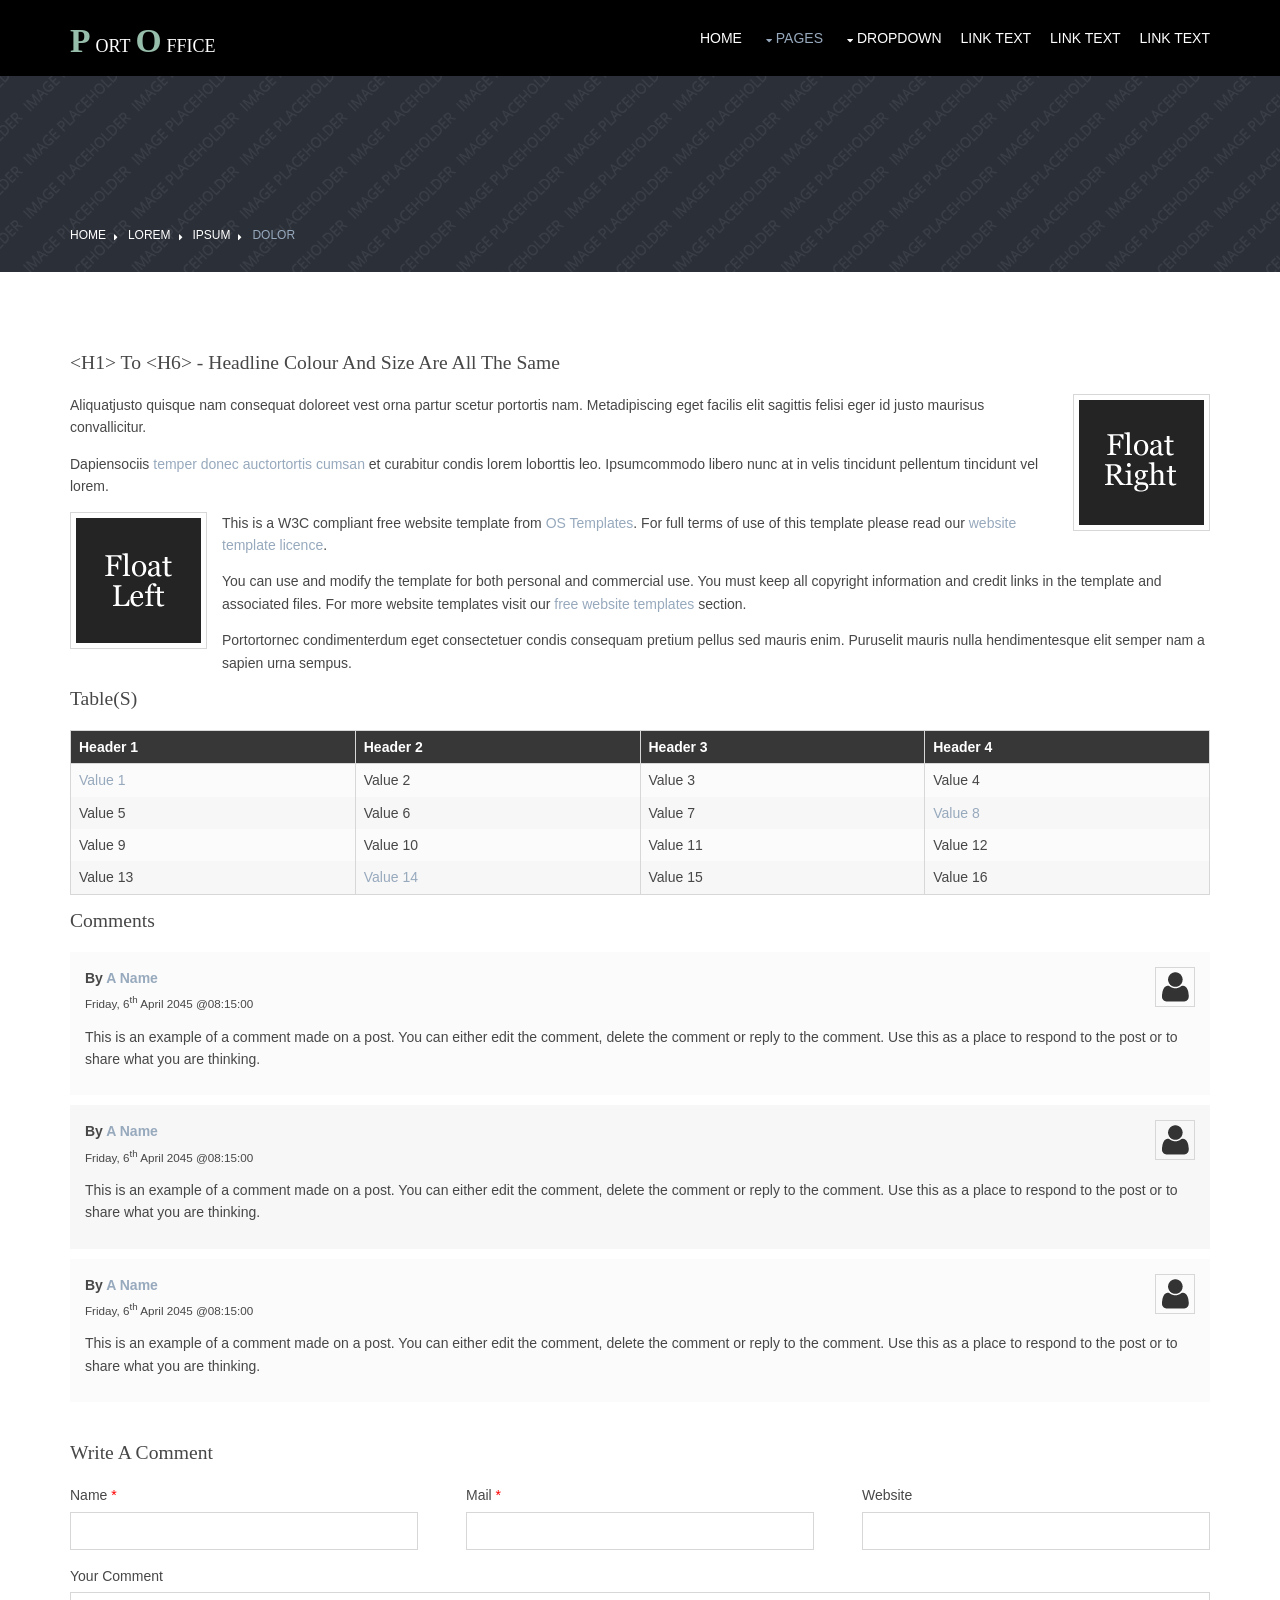
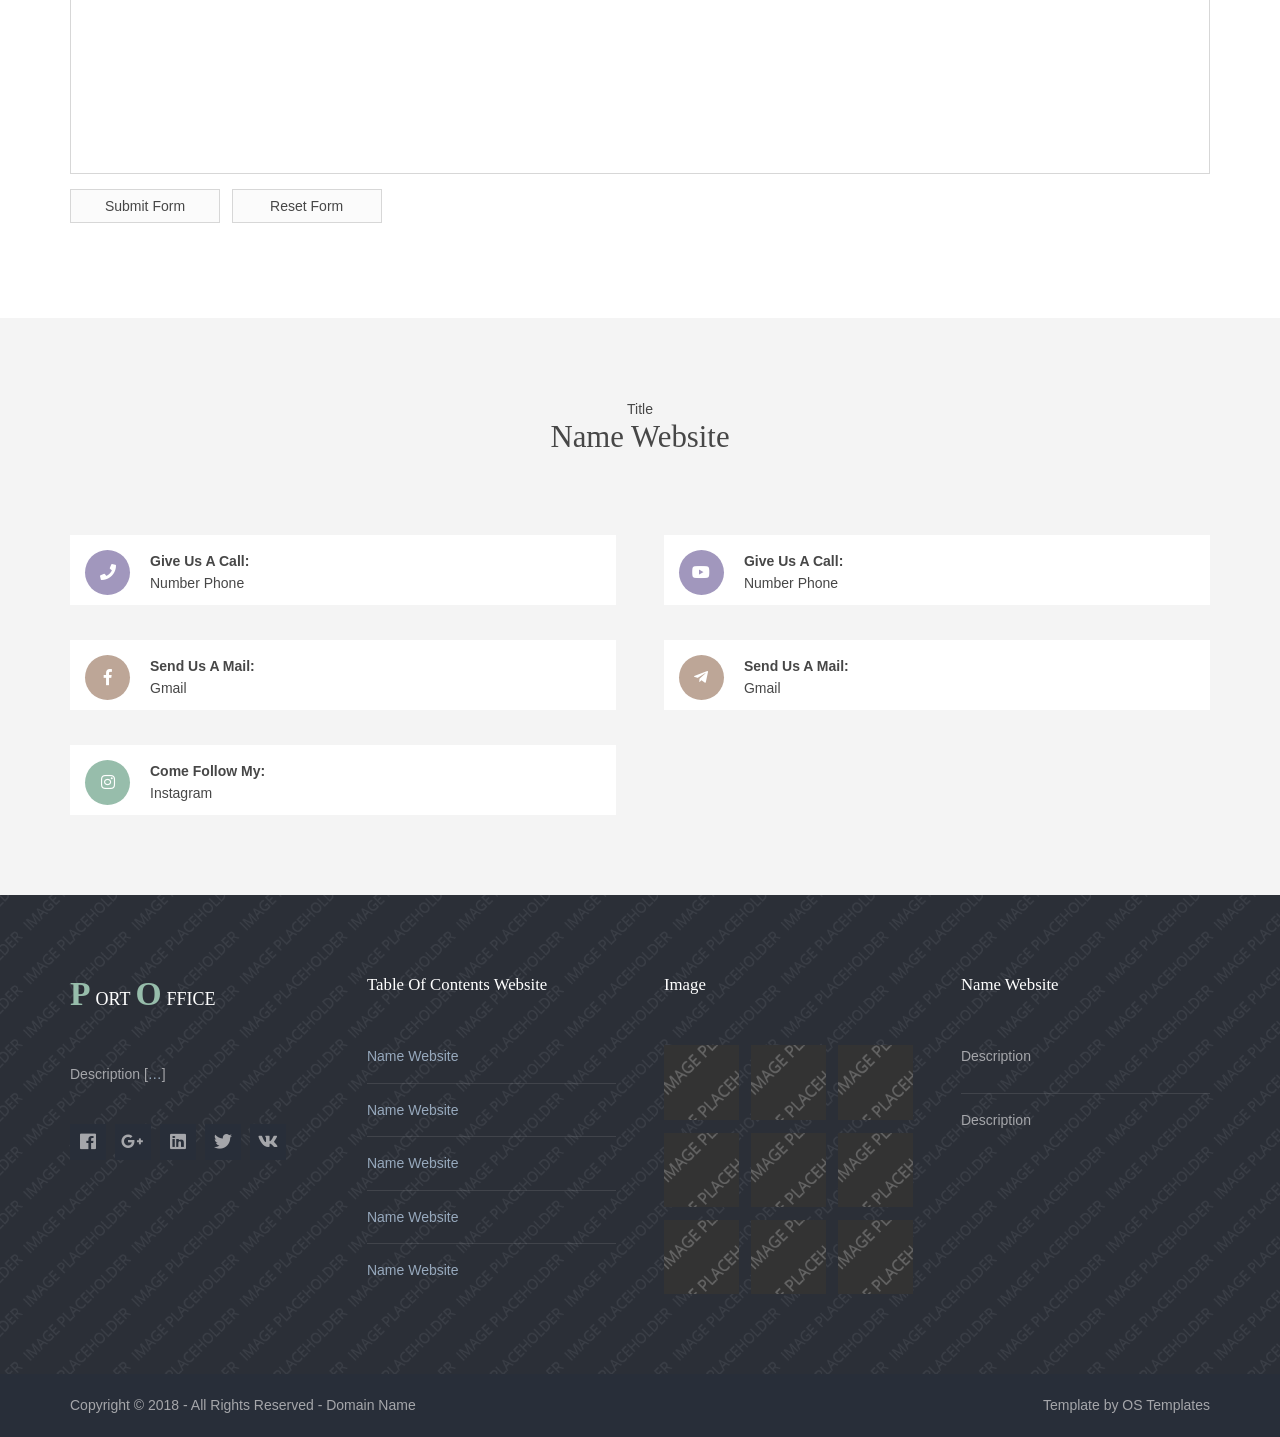
<file: pages/full-width.html>
<!DOCTYPE html>
<!--
Template Name: Chillaid
Author: <a href="https://www.os-templates.com/">OS Templates</a>
Author URI: https://www.os-templates.com/
Copyright: OS-Templates.com
Licence: Free to use under our free template licence terms
Licence URI: https://www.os-templates.com/template-terms
-->
<html lang="">
<!-- To declare your language - read more here: https://www.w3.org/International/questions/qa-html-language-declarations -->
<head>
<title>Chillaid | Pages | Full Width</title>
<meta charset="utf-8">
<meta name="viewport" content="width=device-width, initial-scale=1.0, maximum-scale=1.0, user-scalable=no">
<link href="../layout/styles/layout.css" rel="stylesheet" type="text/css" media="all">
</head>
<body id="top">
<div class="wrapper row1">
  <header id="header" class="hoc clear">
    <div id="logo" class="fl_left"> 
      <h1 class="logoname"><a href="../index.html">Port<span>O</span>ffice</a></h1>
    </div>
    <nav id="mainav" class="fl_right"> 
      <ul class="clear">
        <li><a href="../index.html">Home</a></li>
        <li class="active"><a class="drop" href="#">Pages</a>
          <ul>
            <li><a href="galery 2.html">Gallery</a></li>
            <li class="active"><a href="full-width.html">Full Width</a></li>
            <li><a href="basic-grid.html">Basic Grid</a></li>
            <li><a href="font-icons.html">Font Icons</a></li>
          </ul>
        </li>
        <li><a class="drop" href="#">Dropdown</a>
          <ul>
            <li><a href="#">Level 2</a></li>
            <li><a class="drop" href="#">Level 2 + Drop</a>
              <ul>
                <li><a href="#">Level 3</a></li>
                <li><a href="#">Level 3</a></li>
                <li><a href="#">Level 3</a></li>
              </ul>
            </li>
            <li><a href="#">Level 2</a></li>
          </ul>
        </li>
        <li><a href="#">Link Text</a></li>
        <li><a href="#">Link Text</a></li>
        <li><a href="#">Link Text</a></li>
      </ul>
    </nav>
  </header>
</div>
<div class="bgded overlay" style="background-image:url('../images/demo/backgrounds/01.png');">
  <div id="breadcrumb" class="hoc clear"> 
    <ul>
      <li><a href="#">Home</a></li>
      <li><a href="#">Lorem</a></li>
      <li><a href="#">Ipsum</a></li>
      <li><a href="#">Dolor</a></li>
    </ul>
  </div>
</div>
<div class="wrapper row3">
  <main class="hoc container clear"> 
    <!-- main body -->
    <div class="content"> 
      <h1>&lt;h1&gt; to &lt;h6&gt; - Headline Colour and Size Are All The Same</h1>
      <img class="imgr borderedbox inspace-5" src="../images/demo/imgr.gif" alt="">
      <p>Aliquatjusto quisque nam consequat doloreet vest orna partur scetur portortis nam. Metadipiscing eget facilis elit sagittis felisi eger id justo maurisus convallicitur.</p>
      <p>Dapiensociis <a href="#">temper donec auctortortis cumsan</a> et curabitur condis lorem loborttis leo. Ipsumcommodo libero nunc at in velis tincidunt pellentum tincidunt vel lorem.</p>
      <img class="imgl borderedbox inspace-5" src="../images/demo/imgl.gif" alt="">
      <p>This is a W3C compliant free website template from <a href="https://www.os-templates.com/" title="Free Website Templates">OS Templates</a>. For full terms of use of this template please read our <a href="https://www.os-templates.com/template-terms">website template licence</a>.</p>
      <p>You can use and modify the template for both personal and commercial use. You must keep all copyright information and credit links in the template and associated files. For more website templates visit our <a href="https://www.os-templates.com/">free website templates</a> section.</p>
      <p>Portortornec condimenterdum eget consectetuer condis consequam pretium pellus sed mauris enim. Puruselit mauris nulla hendimentesque elit semper nam a sapien urna sempus.</p>
      <h1>Table(s)</h1>
      <div class="scrollable">
        <table>
          <thead>
            <tr>
              <th>Header 1</th>
              <th>Header 2</th>
              <th>Header 3</th>
              <th>Header 4</th>
            </tr>
          </thead>
          <tbody>
            <tr>
              <td><a href="#">Value 1</a></td>
              <td>Value 2</td>
              <td>Value 3</td>
              <td>Value 4</td>
            </tr>
            <tr>
              <td>Value 5</td>
              <td>Value 6</td>
              <td>Value 7</td>
              <td><a href="#">Value 8</a></td>
            </tr>
            <tr>
              <td>Value 9</td>
              <td>Value 10</td>
              <td>Value 11</td>
              <td>Value 12</td>
            </tr>
            <tr>
              <td>Value 13</td>
              <td><a href="#">Value 14</a></td>
              <td>Value 15</td>
              <td>Value 16</td>
            </tr>
          </tbody>
        </table>
      </div>
      <div id="comments">
        <h2>Comments</h2>
        <ul>
          <li>
            <article>
              <header>
                <figure class="avatar"><img src="../images/demo/avatar.png" alt=""></figure>
                <address>
                By <a href="#">A Name</a>
                </address>
                <time datetime="2045-04-06T08:15+00:00">Friday, 6<sup>th</sup> April 2045 @08:15:00</time>
              </header>
              <div class="comcont">
                <p>This is an example of a comment made on a post. You can either edit the comment, delete the comment or reply to the comment. Use this as a place to respond to the post or to share what you are thinking.</p>
              </div>
            </article>
          </li>
          <li>
            <article>
              <header>
                <figure class="avatar"><img src="../images/demo/avatar.png" alt=""></figure>
                <address>
                By <a href="#">A Name</a>
                </address>
                <time datetime="2045-04-06T08:15+00:00">Friday, 6<sup>th</sup> April 2045 @08:15:00</time>
              </header>
              <div class="comcont">
                <p>This is an example of a comment made on a post. You can either edit the comment, delete the comment or reply to the comment. Use this as a place to respond to the post or to share what you are thinking.</p>
              </div>
            </article>
          </li>
          <li>
            <article>
              <header>
                <figure class="avatar"><img src="../images/demo/avatar.png" alt=""></figure>
                <address>
                By <a href="#">A Name</a>
                </address>
                <time datetime="2045-04-06T08:15+00:00">Friday, 6<sup>th</sup> April 2045 @08:15:00</time>
              </header>
              <div class="comcont">
                <p>This is an example of a comment made on a post. You can either edit the comment, delete the comment or reply to the comment. Use this as a place to respond to the post or to share what you are thinking.</p>
              </div>
            </article>
          </li>
        </ul>
        <h2>Write A Comment</h2>
        <form action="#" method="post">
          <div class="one_third first">
            <label for="name">Name <span>*</span></label>
            <input type="text" name="name" id="name" value="" size="22" required>
          </div>
          <div class="one_third">
            <label for="email">Mail <span>*</span></label>
            <input type="email" name="email" id="email" value="" size="22" required>
          </div>
          <div class="one_third">
            <label for="url">Website</label>
            <input type="url" name="url" id="url" value="" size="22">
          </div>
          <div class="block clear">
            <label for="comment">Your Comment</label>
            <textarea name="comment" id="comment" cols="25" rows="10"></textarea>
          </div>
          <div>
            <input type="submit" name="submit" value="Submit Form">
            &nbsp;
            <input type="reset" name="reset" value="Reset Form">
          </div>
        </form>
      </div>
    </div>
    <!-- / main body -->
    <div class="clear"></div>
  </main>
</div>
<div class="wrapper row2">
  <section id="ctdetails" class="hoc container clear"> 
    <div class="sectiontitle">
     <p class="nospace font-xs">Title</p>
     <h6 class="heading font-x2">Name Website</h6>
    </div>
    <figure class="one_half first">
      <ul class="nospace clear">
        <li class="block clear"><a href="#"><i class="fas fa-phone"></i></a> <span><strong>Give us a call:</strong>Number Phone</span></li>
        <li class="block clear"><a href="#"><i class="fab fa-facebook-f"></i></a> <span><strong>Send us a mail:</strong>Gmail</span></li>
        <li class="block clear"><a href="#"><i class="fab fa-instagram"></i></a> <span><strong>Come follow my:</strong>Instagram</span></li>
      </ul>
    </figure>
     <figure class="one_half">
      <ul class="nospace clear">
        <li class="block clear"><a href="#"><i class="fab fa-youtube"></i></a> <span><strong>Give us a call:</strong>Number Phone</span></li>
        <li class="block clear"><a href="#"><i class="fab fa-telegram-plane"></i></a> <span><strong>Send us a mail:</strong>Gmail</span></li>
      </ul>
    </figure>
  </section>
</div>
<div class="bgded overlay row4" style="background-image:url('../images/demo/backgrounds/01.png');">
  <footer id="footer" class="hoc clear"> 
    <div class="one_quarter first">
      <h1 class="logoname"><a href="index.html">Port<span>O</span>ffice</a></h1>
      <p>Description [<a href="#">&hellip;</a>]</p>
      <ul class="faico clear">
        <li><a class="faicon-facebook" href="#"><i class="fab fa-facebook"></i></a></li>
        <li><a class="faicon-google-plus" href="#"><i class="fab fa-google-plus-g"></i></a></li>
        <li><a class="faicon-linkedin" href="#"><i class="fab fa-linkedin"></i></a></li>
        <li><a class="faicon-twitter" href="#"><i class="fab fa-twitter"></i></a></li>
        <li><a class="faicon-vk" href="#"><i class="fab fa-vk"></i></a></li>
      </ul>
    </div>
    <div class="one_quarter">
      <h6 class="heading">table of contents website</h6>
      <ul class="nospace linklist">
        <li><a href="#">Name Website</a></li>
        <li><a href="#">Name Website</a></li>
        <li><a href="#">Name Website</a></li>
        <li><a href="#">Name Website</a></li>
        <li><a href="#">Name Website</a></li>
      </ul>
    </div>
    <div class="one_quarter">
      <h6 class="heading">Image</h6>
      <ul class="nospace clear latestimg">
        <li><a class="imgover" ><img src="../images/demo/100x100.png" alt=""></a></li>
        <li><a class="imgover" ><img src="../images/demo/100x100.png" alt=""></a></li>
        <li><a class="imgover" ><img src="../images/demo/100x100.png" alt=""></a></li>
        <li><a class="imgover" ><img src="../images/demo/100x100.png" alt=""></a></li>
        <li><a class="imgover" ><img src="../images/demo/100x100.png" alt=""></a></li>
        <li><a class="imgover" ><img src="../images/demo/100x100.png" alt=""></a></li>
        <li><a class="imgover" ><img src="../images/demo/100x100.png" alt=""></a></li>
        <li><a class="imgover" ><img src="../images/demo/100x100.png" alt=""></a></li>
        <li><a class="imgover" ><img src="../images/demo/100x100.png" alt=""></a></li>
      </ul>
    </div>
    <div class="one_quarter">
      <h6 class="heading">Name Website</h6>
      <ul class="nospace linklist">
        <li>
          <article>
            <p class="nospace btmspace-10">Description</p>
          </article>
        </li>
        <li>
          <article>
            <p class="nospace btmspace-10">Description</p>
          </article>
        </li>
      </ul>
    </div>
  </footer>
</div>
<div class="wrapper row5">
  <div id="copyright" class="hoc clear"> 
    <p class="fl_left">Copyright &copy; 2018 - All Rights Reserved - <a href="#">Domain Name</a></p>
    <p class="fl_right">Template by <a target="_blank" href="https://www.os-templates.com/" title="Free Website Templates">OS Templates</a></p>
  </div>
</div>
<a id="backtotop" href="#top"><i class="fas fa-chevron-up"></i></a>
<!-- JAVASCRIPTS -->
<script src="../layout/scripts/jquery.min.js"></script>
<script src="../layout/scripts/jquery.backtotop.js"></script>
<script src="../layout/scripts/jquery.mobilemenu.js"></script>
</body>
</html>
</file>
<file: layout/styles/layout.css>
@charset "utf-8";
/*
Template Name: Chillaid
Author: <a href="https://www.os-templates.com/">OS Templates</a>
Author URI: https://www.os-templates.com/
Copyright: OS-Templates.com
Licence: Free to use under our free template licence terms
Licence URI: https://www.os-templates.com/template-terms
File: Layout CSS
*/

@import url("fontawesome-free/css/fontawesome-all.min.css");
@import url("framework.css");

/* Rows
--------------------------------------------------------------------------------------------------------------- */
.row0, .row0 a{}
.row1, .row1 a{}
.row2, .row2 a{}
.row3, .row3 a{}
.row4, .row4 a{}
.row5, .row5 a{}


/* Header
--------------------------------------------------------------------------------------------------------------- */
#header{}

#header #logo{margin:22px 0 0 0;}


/* Page Intro
--------------------------------------------------------------------------------------------------------------- */
#pageintro{padding:200px 0 280px;}/* 280px => 80px for #introblocks negative margin */

#pageintro article, #pageintro article p{display:block; max-width:75%; margin:0 auto; text-align:center;}
#pageintro article p{max-width:65%; line-height:2rem;}
#pageintro .heading{margin-bottom:20px; font-size:4rem;}
#pageintro footer{margin-top:50px;}


/* Content Area
--------------------------------------------------------------------------------------------------------------- */
.container{padding:80px 0;}

/* Content */
.container .content{}

.sectiontitle{display:block; max-width:55%; margin:0 auto 80px; text-align:center;}
.sectiontitle *{margin:0;}

.elements{}
.elements-three li, .elements-four li{margin-bottom:50px;}
.elements-three li:nth-last-child(-n+3), .elements-four li:nth-last-child(-n+4){margin-bottom:0;}
.elements-three li:nth-child(3n+1), .elements-four li:nth-child(4n+1){margin-left:0; clear:left;}
.elements article{display:block; padding:30px 15px; border-radius:50px 0; text-align:center;}
.elements article *{margin:0 0 15px 0; padding:0; line-height:1;}
.elements article i{width:60px; height:60px; line-height:60px; margin-bottom:30px; font-size:1.6rem; text-align:center; border-radius:50%;}
.elements article .heading{font-size:1.2rem; font-weight:700;}
.elements article p{margin:0; line-height:normal;}

/* Introblocks */
#introblocks{display:block; position:relative; margin:-160px 0 130px 0; z-index:1;}

/* Services */
#services{}
#services .elements article{border-radius:0;}

/* Shout */
.shout{}
.shout figure{display:block; max-width:546px;/* same width as the image - contains the caption */}
.shout figure img{}
.shout figure figcaption{display:block; position:relative;}
.shout figure figcaption a{display:block; position:relative; padding:15px; border:solid; border-width:0 1px 1px 1px;}
.shout figure figcaption a::after{position:absolute; top:12px; right:15px; width:30px; height:30px; line-height:30px; font-family:"Font Awesome\ 5 Free"; font-weight:900; content:"\f105";/* fa-angle-right */ text-align:center; border-radius:50%;}

/* Team Members */
.team{}
.team li:last-child{margin-bottom:0;}/* Used when elements stack in small viewports */
.team figure{display:block; text-align:center;}
.team figure *{margin:0; padding:0;}
.team figure a{}
.team figure img{}
.team figure figcaption{padding:20px 10px; line-height:1; border:solid; border-width:0 1px 1px 1px;}
.team figure strong{display:block; margin-bottom:8px; font-size:1.4rem; font-weight:400;}
.team figure em{display:block; font-style:normal; font-size:.8rem;}

/* Easy Pie Charts */
.pr-charts{}
.pr-charts .pr-chart-ctrl{display:block; float:left; width:25%; min-height:200px;}
.pr-charts .pr-chart-ctrl .pr-chart{display:block; position:relative; width:100%; margin:0 0 20px 0; text-align:center;}
.pr-charts .pr-chart-ctrl .pr-chart canvas{display:block; margin:0 auto; padding:0; vertical-align:top;}
.pr-charts .pr-chart-ctrl .pr-chart i{position:absolute; top:0; left:0; width:100%; height:200px; line-height:200px; font-size:18px; font-style:normal;}/* Must have same height & line height as set in the javascript size element to vertical align centre */
.pr-charts .pr-chart-ctrl p{margin:0; padding:0; text-transform:uppercase;}

/* Testimonials */
#testimonials{}
#testimonials article{text-align:center;}
#testimonials article *{margin:0; padding:0;}
#testimonials article figure{display:inline-block; margin-bottom:20px;}
#testimonials article figure img{float:left; margin-right:15px; border-radius:50%;}
#testimonials article figure figcaption{float:left; margin-top:30px; font-size:1.4rem; text-align:left;}
#testimonials article figure figcaption .heading{font-size:1.4rem;}
#testimonials article figure figcaption em{display:block; margin-top:-5px; font-size:.8rem; font-style:normal;}
#testimonials article blockquote{margin-bottom:20px; padding:20px; border-radius:25px 0;}
#testimonials article blockquote::before{top:15px; left:15px; font-size:30px; line-height:30px;}

/* Latest */
#latest{}
#latest > li:last-child{margin-bottom:0;}/* Used when elements stack in small viewports */
#latest article{}
#latest article figure{}
#latest article figure img{}
#latest article .meta{display:block; margin:0 0 15px 0; padding:5px 10px;}
#latest article .meta li{display:block; float:left; width:50%; font-size:.8rem;}
#latest article .meta li:last-child{text-align:right;}
#latest article .meta li i{margin-right:5px;}
#latest article .excerpt{display:block; max-width:85%; margin:0 auto; padding:15px 0 15px 15px; border-left:1px solid;}
#latest article .excerpt time{display:block; margin-bottom:8px; text-transform:uppercase; font-size:.8rem; font-style:normal; line-height:1;}
#latest article .excerpt .heading{margin:0; padding:0; font-size:1.2rem;}

/* Comments */
#comments ul{margin:0 0 40px 0; padding:0; list-style:none;}
#comments li{margin:0 0 10px 0; padding:15px;}
#comments .avatar{float:right; margin:0 0 10px 10px; padding:3px; border:1px solid;}
#comments address{font-weight:bold;}
#comments time{font-size:smaller;}
#comments .comcont{display:block; margin:0; padding:0;}
#comments .comcont p{margin:10px 5px 10px 0; padding:0;}

#comments form{display:block; width:100%;}
#comments input, #comments textarea{width:100%; padding:10px; border:1px solid;}
#comments textarea{overflow:auto;}
#comments div{margin-bottom:15px;}
#comments input[type="submit"], #comments input[type="reset"]{display:inline-block; width:auto; min-width:150px; margin:0; padding:8px 5px; cursor:pointer;}

/* Sidebar */
.container .sidebar{}

.sidebar .sdb_holder{margin-bottom:50px;}
.sidebar .sdb_holder:last-child{margin-bottom:0;}


/* Contact Details
--------------------------------------------------------------------------------------------------------------- */
#ctdetails{}

#ctdetails figure > ul{}
#ctdetails figure > ul li{position:relative; margin:0 0 35px 0; padding:15px 15px 15px 80px; line-height:1;}
#ctdetails figure > ul li:last-child{margin:0;}/* Used when elements stack in small viewports */
#ctdetails figure > ul li i{position:absolute; top:15px; left:15px; width:45px; height:45px; line-height:45px; font-size:16px; text-align:center; border-radius:50%;}
#ctdetails figure > ul li span{display:block; padding:4px 0 0 0;}
#ctdetails figure > ul li strong{display:block; margin:0 0 8px 0; text-transform:capitalize;}

#ctdetails article{margin-bottom:0;}/* Used when elements stack in small viewports */
#ctdetails input, #ctdetails button{border:1px solid;}
#ctdetails input{display:block; width:100%; padding:15px; margin-bottom:20px;}
#ctdetails button{padding:8px 18px 10px; text-transform:uppercase; font-weight:400; cursor:pointer;}


/* Footer
--------------------------------------------------------------------------------------------------------------- */
#footer{padding:80px 0;}

#footer .heading{margin-bottom:50px; font-size:1.2rem;}
#footer .logoname{margin-bottom:50px;}
#footer p + .faico{margin-top:30px;}

#footer .linklist li{display:block; margin-bottom:15px; padding:0 0 15px 0; border-bottom:1px solid;}
#footer .linklist li:last-child{margin:0; padding:0; border:none;}
#footer .linklist li::before, #footer .linklist li::after{display:table; content:"";}
#footer .linklist li, #footer .linklist li::after{clear:both;}

#footer .latestimg{}
#footer .latestimg > li{display:inline-block; float:left; width:30%; margin:0 0 5% 5%;}
#footer .latestimg > li:nth-last-child(-n+3){margin-bottom:0;}
#footer .latestimg > li:nth-child(3n+1){margin-left:0; clear:left;}
#footer .latestimg > li img{width:100%;}
#footer .latestimg > li a.imgover{display:block;}


/* Copyright
--------------------------------------------------------------------------------------------------------------- */
#copyright{padding:20px 0;}
#copyright *{margin:0; padding:0;}


/* Transition Fade
This gives a smooth transition to "ALL" elements used in the layout - other than the navigation form used in mobile devices
If you don't want it to fade all elements, you have to list the ones you want to be faded individually
Delete it completely to stop fading
--------------------------------------------------------------------------------------------------------------- */
*, *::before, *::after{transition:all .3s ease-in-out;}
#mainav form *{transition:none !important;}


/* ------------------------------------------------------------------------------------------------------------ */
/* ------------------------------------------------------------------------------------------------------------ */
/* ------------------------------------------------------------------------------------------------------------ */
/* ------------------------------------------------------------------------------------------------------------ */
/* ------------------------------------------------------------------------------------------------------------ */


/* Navigation
--------------------------------------------------------------------------------------------------------------- */
nav ul, nav ol{margin:0; padding:0; list-style:none;}

#mainav, #breadcrumb, .sidebar nav{line-height:normal;}
#mainav .drop::after, #mainav li li .drop::after, #breadcrumb li a::after, .sidebar nav a::after{position:absolute; font-family:"Font Awesome\ 5 Free"; font-weight:900; font-size:10px; line-height:10px;}

/* Top Navigation */
#mainav{}
#mainav ul{text-transform:uppercase;}
#mainav ul ul{position:absolute; width:180px; text-transform:none; z-index:9999;}
#mainav ul ul ul{left:180px; top:0;}
#mainav li{display:inline-block; position:relative; margin:0 15px 0 0; padding:0;}
#mainav li:last-child{margin-right:0;}
#mainav li li{width:100%; margin:0;}
#mainav li a{display:block; padding:30px 0;}
#mainav li li a{border:solid; border-width:0 0 1px 0;}
#mainav .drop{padding-left:15px;}
#mainav li li a, #mainav li li .drop{display:block; margin:0; padding:10px 15px;}
#mainav .drop::after, #mainav li li .drop::after{content:"\f0d7";}
#mainav .drop::after{top:35px; left:5px;}
#mainav li li .drop::after{top:15px; left:5px;}
#mainav ul ul{visibility:hidden; opacity:0;}
#mainav ul li:hover > ul{visibility:visible; opacity:1;}

#mainav form{display:none; width:100%; margin:0; padding:0;}
#mainav form select, #mainav form select option{display:block; cursor:pointer; outline:none;}
#mainav form select{width:100%; padding:5px; border:none;}
#mainav form select option{margin:5px; padding:0; border:none;}

/* Breadcrumb */
#breadcrumb{padding:150px 0 30px;}
#breadcrumb ul{margin:0; padding:0; list-style:none; text-transform:uppercase;}
#breadcrumb li{display:inline-block; margin:0 6px 0 0; padding:0;}
#breadcrumb li a{display:block; position:relative; margin:0; padding:0 12px 0 0; font-size:12px;}
#breadcrumb li a::after{top:4px; right:0; content:"\f0da";}
#breadcrumb li:last-child a{margin:0; padding:0;}
#breadcrumb li:last-child a::after{display:none;}
#breadcrumb .heading{margin:0; font-size:2rem;}

/* Sidebar Navigation */
.sidebar nav{display:block; width:100%;}
.sidebar nav li{margin:0 0 3px 0; padding:0;}
.sidebar nav a{display:block; position:relative; margin:0; padding:5px 10px 5px 15px; text-decoration:none; border:solid; border-width:0 0 1px 0;}
.sidebar nav a::after{top:10px; left:5px; content:"\f0da";}
.sidebar nav ul ul a{padding-left:35px;}
.sidebar nav ul ul a::after{left:25px;}
.sidebar nav ul ul ul a{padding-left:55px;}
.sidebar nav ul ul ul a::after{left:45px;}

/* Pagination */
.pagination{display:block; width:100%; text-align:center; clear:both;}
.pagination li{display:inline-block; margin:0 2px 0 0;}
.pagination li:last-child{margin-right:0;}
.pagination a, .pagination strong{display:block; padding:8px 11px; border:1px solid; background-clip:padding-box; font-weight:normal;}

/* Back to Top */
#backtotop{z-index:999; display:inline-block; position:fixed; visibility:hidden; bottom:20px; right:20px; width:36px; height:36px; line-height:36px; font-size:16px; text-align:center; opacity:.2;}
#backtotop i{display:block; width:100%; height:100%; line-height:inherit;}
#backtotop.visible{visibility:visible; opacity:.5;}
#backtotop:hover{opacity:1;}


/* Tables
--------------------------------------------------------------------------------------------------------------- */
table, th, td{border:1px solid; border-collapse:collapse; vertical-align:top;}
table, th{table-layout:auto;}
table{width:100%; margin-bottom:15px;}
th, td{padding:5px 8px;}
td{border-width:0 1px;}


/* Gallery
--------------------------------------------------------------------------------------------------------------- */
#gallery{display:block; width:100%; margin-bottom:50px;}
#gallery figure figcaption{display:block; width:100%; clear:both;}
#gallery li{margin-bottom:30px;}


/* Font Awesome Social Icons
--------------------------------------------------------------------------------------------------------------- */
.faico{margin:0; padding:0; list-style:none;}
.faico li{display:inline-block; margin:8px 5px 0 0; padding:0; line-height:normal;}
.faico li:last-child{margin-right:0;}
.faico a{display:inline-block; width:36px; height:36px; line-height:36px; font-size:18px; text-align:center;}

.faico a{color:inherit; background-color:#282E39;}
.faico a:hover{color:#FFFFFF;}

.faicon-dribble:hover{background-color:#EA4C89;}
.faicon-facebook:hover{background-color:#3B5998;}
.faicon-google-plus:hover{background-color:#DB4A39;}
.faicon-linkedin:hover{background-color:#0E76A8;}
.faicon-twitter:hover{background-color:#00ACEE;}
.faicon-vk:hover{background-color:#4E658E;}


/* ------------------------------------------------------------------------------------------------------------ */
/* ------------------------------------------------------------------------------------------------------------ */
/* ------------------------------------------------------------------------------------------------------------ */
/* ------------------------------------------------------------------------------------------------------------ */
/* ------------------------------------------------------------------------------------------------------------ */


/* Colours
--------------------------------------------------------------------------------------------------------------- */
body{color:#A5A6AA; background-color:#282E39;}
a{color:#97A9BD;}
a:active, a:focus{background:transparent !important;}/* IE10 + 11 Bugfix - prevents grey background */
hr, .borderedbox{border-color:#D7D7D7;}
label span{color:#FF0000; background-color:inherit;}
input:focus, textarea:focus, *:required:focus{border-color:#97A9BD !important;}

.overlay{color:#FFFFFF; background-color:inherit;}
.overlay::after{color:inherit; background-color:rgba(40,46,57,.7);/* #282E39 */}
.overlay.light::after{background-color:rgba(151,169,189,.7);/* #97A9BD */}

.gradient{color:#474747; background:linear-gradient(to bottom, #F4F4F4 55%, #FFFFFF 50%, #FFFFFF 100%);}/* Overlap dark to make a hard transition */
@media screen and (max-width:750px){/* Only the colours height has been changed */
	.gradient{background:linear-gradient(to bottom, #F4F4F4 24%, #FFFFFF 19%, #FFFFFF 100%);}
}

.btn, .btn.inverse:hover{color:#FFFFFF; background-color:#97A9BD; border-color:#97A9BD;}
.btn:hover, .btn.inverse{color:inherit; background-color:transparent; border-color:inherit;}



.logoname a{color:#FFFFFF;}
.logoname::first-letter, .logoname span{color:#97BDAB;}


/* Rows */
.row0, .row0 a{}
.row1{color:#FFFFFF; background-color:#000000;}
.row2{color:#474747; background-color:#F4F4F4;}
.row3{color:#474747; background-color:#FFFFFF;}
.row4{color:#A5A6AA; background-color:#000000;}
.row5, .row5 a{color:#A5A6AA; background-color:#282E39;}
.coloured{color:#FFFFFF; background-color:#97A9BD;}


/* Header */
#header #logo a{color:inherit;}


/* Page Intro */
#pageintro{color:#FFFFFF;}


/* Content Area */
.elements article{color:#474747; background-color:#FFFFFF; box-shadow:0px 0px 15px rgba(0,0,0,.3);}
.elements article:hover{color:#FFFFFF; background-color:#97A9BD;}/* Default */
.elements article a i{color:#FFFFFF; background-color:#97A9BD;}/* Default */
.elements article:hover a i{color:#97A9BD; background-color:#FFFFFF;}/* Default */

/* ###### DELETE THE FOLLOWING IF ONLY THE DEFAULT COLOUR IS REQUIRED ###### */

#introblocks .elements li article{color:#FFFFFF; background-color:#97A9BD;}/* Blue */
#introblocks .elements li article a i{color:#97A9BD; background-color:#FFFFFF;}/* Blue */
#introblocks .elements li article:hover{color:#474747; background-color:#FFFFFF !important;}
#introblocks .elements li article:hover a i{color:#FFFFFF !important; background-color:#97A9BD;}
#introblocks .elements li:nth-child(2) article, #introblocks .elements li:nth-child(2) article:hover a i{background-color:#A197BD;}/* Purple */
#introblocks .elements li:nth-child(2) article a i{color:#A197BD;}/* Purple */
#introblocks .elements li:nth-child(3) article, #introblocks .elements li:nth-child(3) article:hover a i{background-color:#BDA697;}/* Brown */
#introblocks .elements li:nth-child(3) article a i{color:#BDA697;}/* Brown */
#introblocks .elements li:nth-child(4) article, #introblocks .elements li:nth-child(4) article:hover a i{background-color:#97BDAB;}/* Green */
#introblocks .elements li:nth-child(4) article a i{color:#97BDAB;}/* Green */
/* ###### END DELETE ###### */

.shout figure figcaption a{color:inherit; background-color:inherit; border-color:#D7D7D7;}
.shout figure:hover figcaption a, .shout figure figcaption a::after{color:#FFFFFF; background-color:#97A9BD; border-color:#97A9BD;}
.shout figure:hover figcaption a::after{color:#97A9BD; background-color:#FFFFFF;}

.team figure figcaption{color:#474747; background-color:#FFFFFF; border-color:#D7D7D7;}

#testimonials article blockquote{color:#474747; background-color:#FFFFFF;}
#testimonials article blockquote::before{color:rgba(0,0,0,.05);}
#testimonials article blockquote::after{border-top-color:#FFFFFF;}

#latest article .meta, #latest article .meta *{color:#FFFFFF; background-color:#282E39;}
#latest article .excerpt{border-color:#D7D7D7;}


/* Contact Details */
#ctdetails figure > ul li{color:inherit; background-color:#FFFFFF;}
#ctdetails figure > ul li:hover a{color:#FFFFFF;}
#ctdetails figure > ul li:hover, #ctdetails figure > ul li a i{color:#FFFFFF; background-color:#97A9BD;}/* Default */
#ctdetails figure > ul li:hover a i{color:#97A9BD; background-color:#FFFFFF;}/* Default */

/* ###### DELETE THE FOLLOWING IF ONLY THE DEFAULT COLOUR IS REQUIRED ###### */
#ctdetails figure > ul li:hover, #ctdetails figure > ul li a i{color:#FFFFFF; background-color:#A197BD;}
#ctdetails figure > ul li:hover a i{color:#A197BD; background-color:#FFFFFF !important;}
#ctdetails figure > ul li:nth-child(2):hover, #ctdetails figure > ul li:nth-child(2) a i{background-color:#BDA697;}
#ctdetails figure > ul li:nth-child(2):hover a i{color:#BDA697;}
#ctdetails figure > ul li:nth-child(3):hover, #ctdetails figure > ul li:nth-child(3) a i{background-color:#97BDAB;}
#ctdetails figure > ul li:nth-child(3):hover a i{color:#97BDAB;}
/* ###### END DELETE ###### */

#ctdetails input, #ctdetails button{border-color:transparent;}
#ctdetails input{color:#474747; background-color:#FFFFFF;}
#ctdetails button{color:#FFFFFF; background-color:#97A9BD;}
#ctdetails button:hover{color:inherit; background-color:transparent; border-color:inherit;}


/* Footer */
#footer .heading{color:#FFFFFF;}
#footer hr, #footer .borderedbox, #footer .linklist li{border-color:rgba(255,255,255,.1);}


/* Navigation */
#mainav li a{color:inherit;}
#mainav .active a, #mainav a:hover, #mainav li:hover > a{color:#97A9BD; background-color:inherit;}
#mainav li li a, #mainav .active li a{color:#FFFFFF; background-color:rgba(151,169,189,.5); border-color:rgba(151,169,189,.5);/* #97A9BD */}
#mainav li li:hover > a, #mainav .active .active > a{color:#FFFFFF; background-color:#97A9BD;}
#mainav form select{color:#474747; background-color:#FFFFFF;}

#breadcrumb a{color:inherit; background-color:inherit;}
#breadcrumb li:last-child a{color:#97A9BD;}

.container .sidebar nav a{color:inherit; border-color:#D7D7D7;}
.container .sidebar nav a:hover{color:#97A9BD;}

.pagination a, .pagination strong{border-color:#D7D7D7;}
.pagination .current *{color:#FFFFFF; background-color:#97A9BD;}

#backtotop{color:#FFFFFF; background-color:#97A9BD;}


/* Tables + Comments */
table, th, td, #comments .avatar, #comments input, #comments textarea{border-color:#D7D7D7;}
th{color:#FFFFFF; background-color:#373737;}
tr, #comments li, #comments input[type="submit"], #comments input[type="reset"]{color:inherit; background-color:#FBFBFB;}
tr:nth-child(even), #comments li:nth-child(even){color:inherit; background-color:#F7F7F7;}
table a, #comments a{background-color:inherit;}


/* ------------------------------------------------------------------------------------------------------------ */
/* ------------------------------------------------------------------------------------------------------------ */
/* ------------------------------------------------------------------------------------------------------------ */
/* ------------------------------------------------------------------------------------------------------------ */
/* ------------------------------------------------------------------------------------------------------------ */


/* Media Queries
--------------------------------------------------------------------------------------------------------------- */
@-ms-viewport{width:device-width;}


/* Max Wrapper Width - Laptop, Desktop etc.
--------------------------------------------------------------------------------------------------------------- */
@media screen and (min-width:1140px){
	.hoc{max-width:1140px;}
}

@media screen and (min-width:978px) and (max-width:1140px){
	.hoc{max-width:95%;}
}


/* Mobile Devices
--------------------------------------------------------------------------------------------------------------- */
@media screen and (max-width:978px){
	.hoc{max-width:90%;}

	#header{padding:30px 0;}
	#header #logo{margin-top:0;}

	#mainav{}
	#mainav ul{display:none;}
	#mainav form{display:block; margin-top:2px;}

	#breadcrumb{}

	.container{}
	#comments input[type="reset"]{margin-top:10px;}
	.pagination li{display:inline-block; margin:0 5px 5px 0;}

	#footer{}

	#copyright{}
	#copyright p:first-of-type{margin-bottom:10px;}
}

@media screen and (max-width:750px){
	.imgl, .imgr{display:inline-block; float:none; margin:0 0 10px 0;}
	.fl_left, .fl_right{display:block; float:none;}
	.group .group > *:last-child, .clear .clear > *:last-child, .clear .group > *:last-child, .group .clear > *:last-child{margin-bottom:0;}/* Experimental - Needs more testing in different situations, stops double margin when stacking */
	.one_half, .one_third, .two_third, .one_quarter, .two_quarter, .three_quarter{display:block; float:none; width:auto; margin:0 0 30px 0;}

	#header{text-align:center;}
	#header #logo{margin:0 0 15px 0;}

	#pageintro article, #pageintro article p{max-width:none;}
	#pageintro .heading{font-size:2rem;}

	.sectiontitle{max-width:none;}
	.shout figure, .team li, #latest > li{margin:0 auto 50px;}
	.team li, #latest li{max-width:348px;}/* Restrict the width to the one_third grid element */
	.elements-three li:nth-last-child(-n+3), .elements-four li:nth-last-child(-n+4){margin-bottom:50px;}
	.elements-three li:last-child, .elements-four li:last-child, .shout figure:last-child{margin-bottom:0;}

	#ctdetails figure{margin-bottom:80px;}/* Gives good separation between the two elements */

	#footer{padding-bottom:50px;}/* Not needed - just looks better */
	#footer .latestimg > li, #footer .latestimg > li:nth-last-child(-n+3){display:inline-block; float:none; width:auto; margin:0 5% 5% 0;}
	#footer .latestimg > li:last-child{margin-bottom:0;}
	#footer .latestimg > li img{width:auto;}
}

@media screen and (min-width:451px) and (max-width:900px){
	.pr-charts .pr-chart-ctrl{width:50%; margin-bottom:50px;}
	.pr-charts .pr-chart-ctrl:nth-child(n+3){margin-bottom:0;}
}

@media screen and (max-width:450px){
	.pr-charts .pr-chart-ctrl{width:100%; margin-bottom:50px;}
	.pr-charts .pr-chart-ctrl:last-child{margin-bottom:0;}

	#testimonials article figure img{float:none; margin:0 0 20px 0;}
	#testimonials article figure figcaption{float:none; margin:0; text-align:center;}
}


/* Other
--------------------------------------------------------------------------------------------------------------- */
@media screen and (max-width:650px){
	.scrollable{display:block; width:100%; margin:0 0 30px 0; padding:0 0 15px 0; overflow:auto; overflow-x:scroll;}
	.scrollable table{margin:0; padding:0; white-space:nowrap;}

	.inline li{display:block; margin-bottom:10px;}
	.pushright li{margin-right:0;}

	.font-x2{font-size:1.6rem;}
	.font-x3{font-size:1.8rem;}
}
</file>
